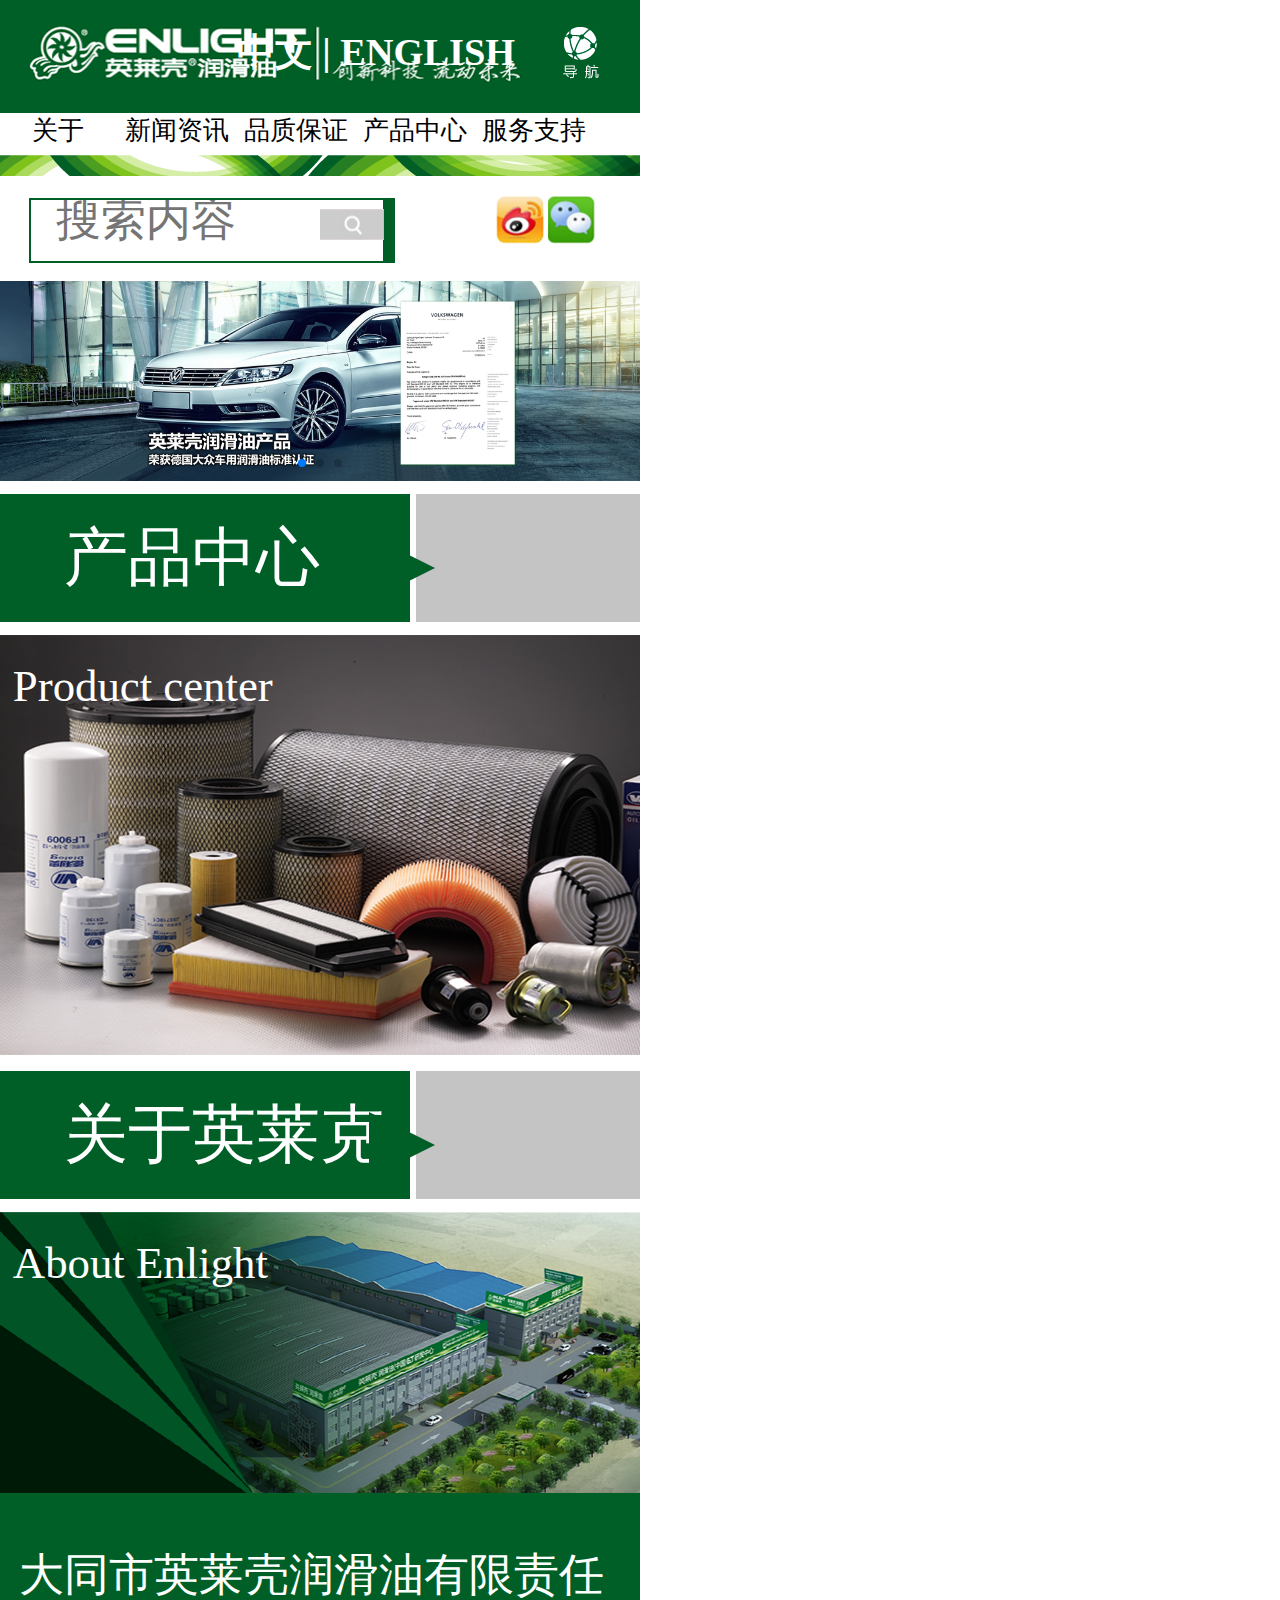
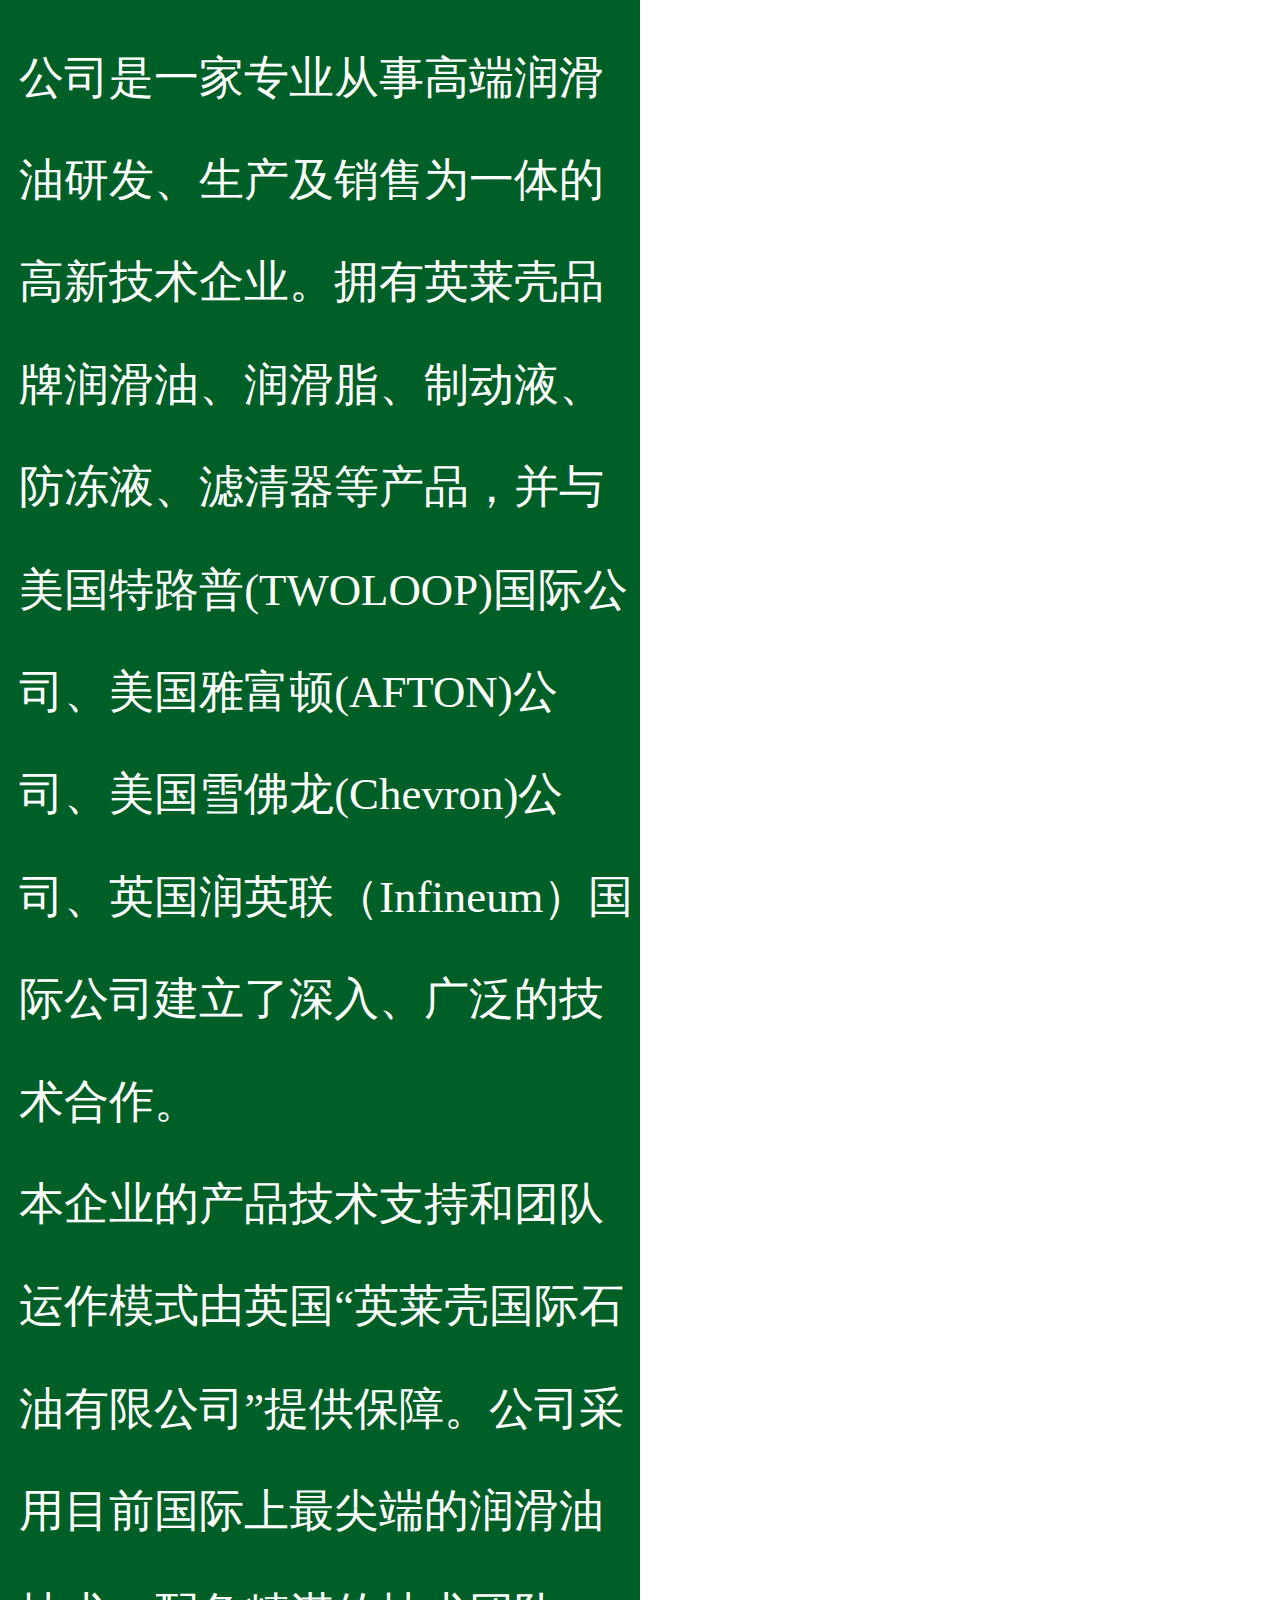
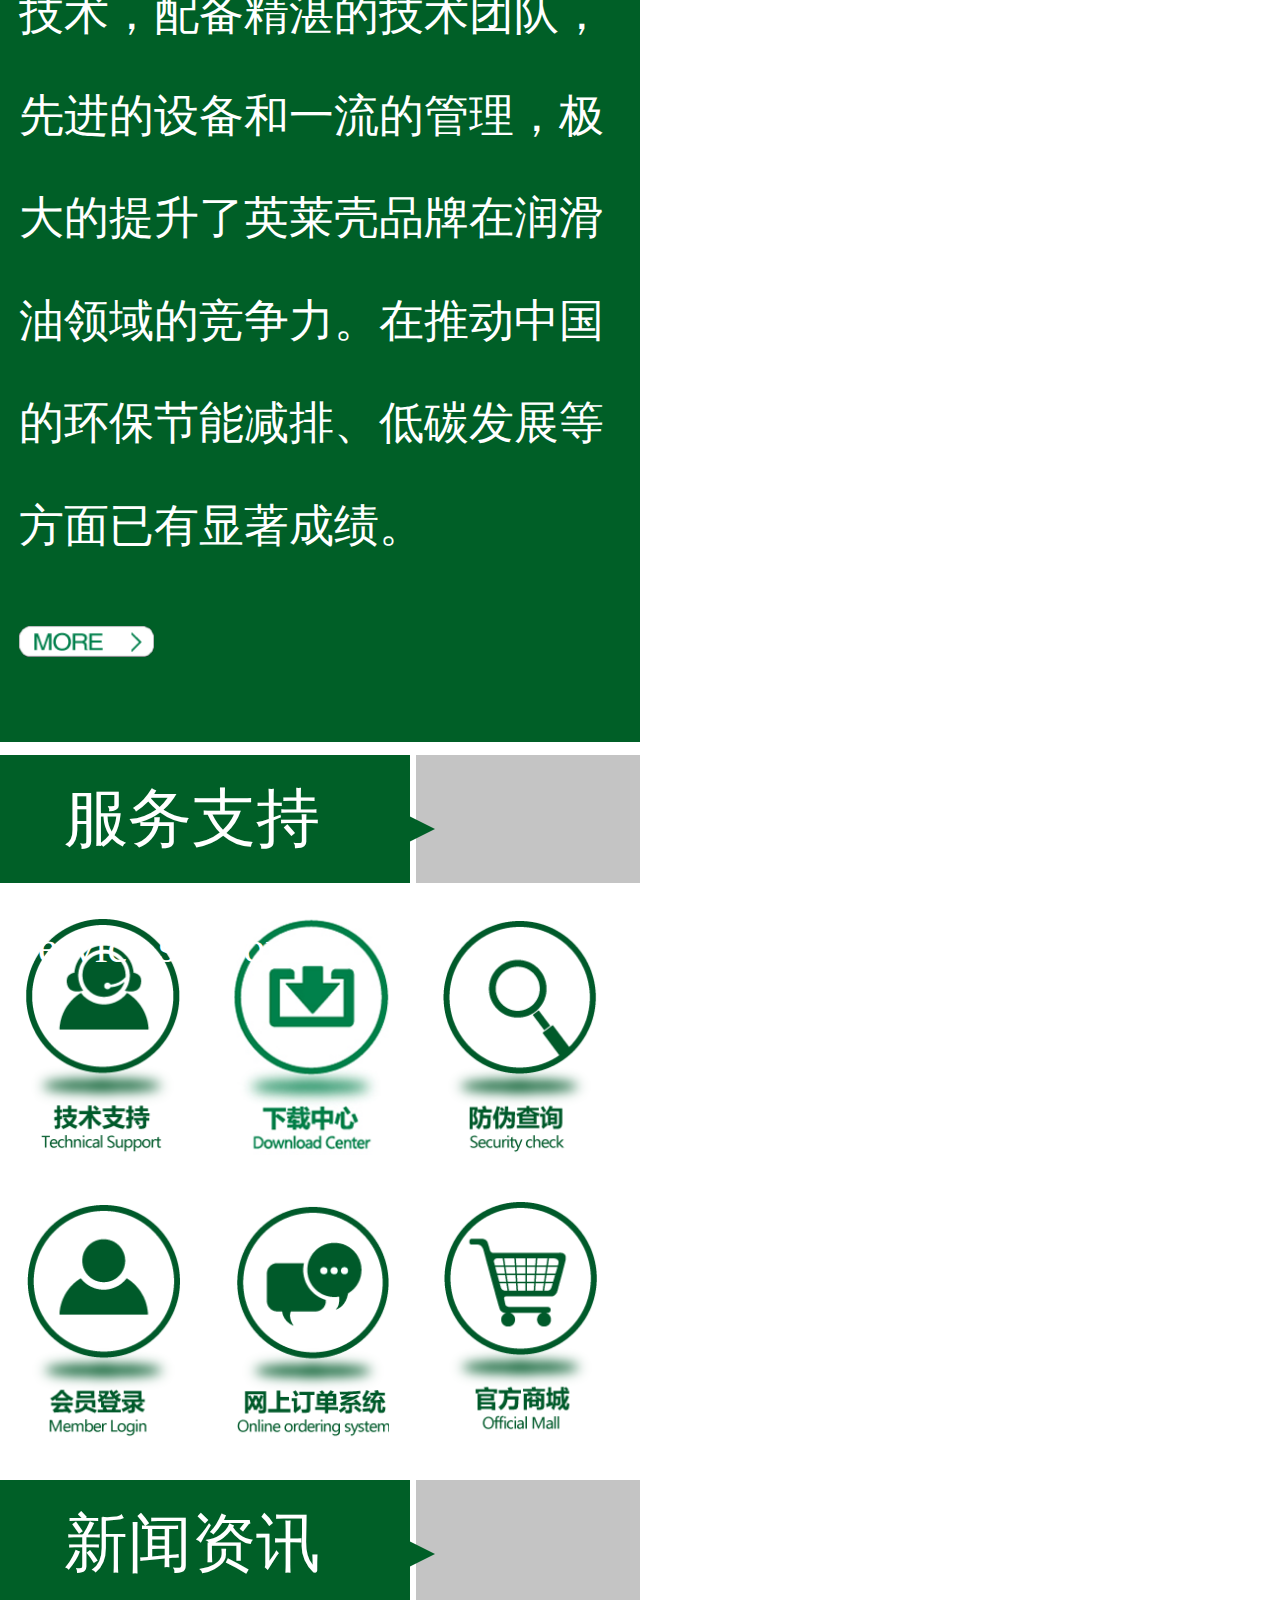
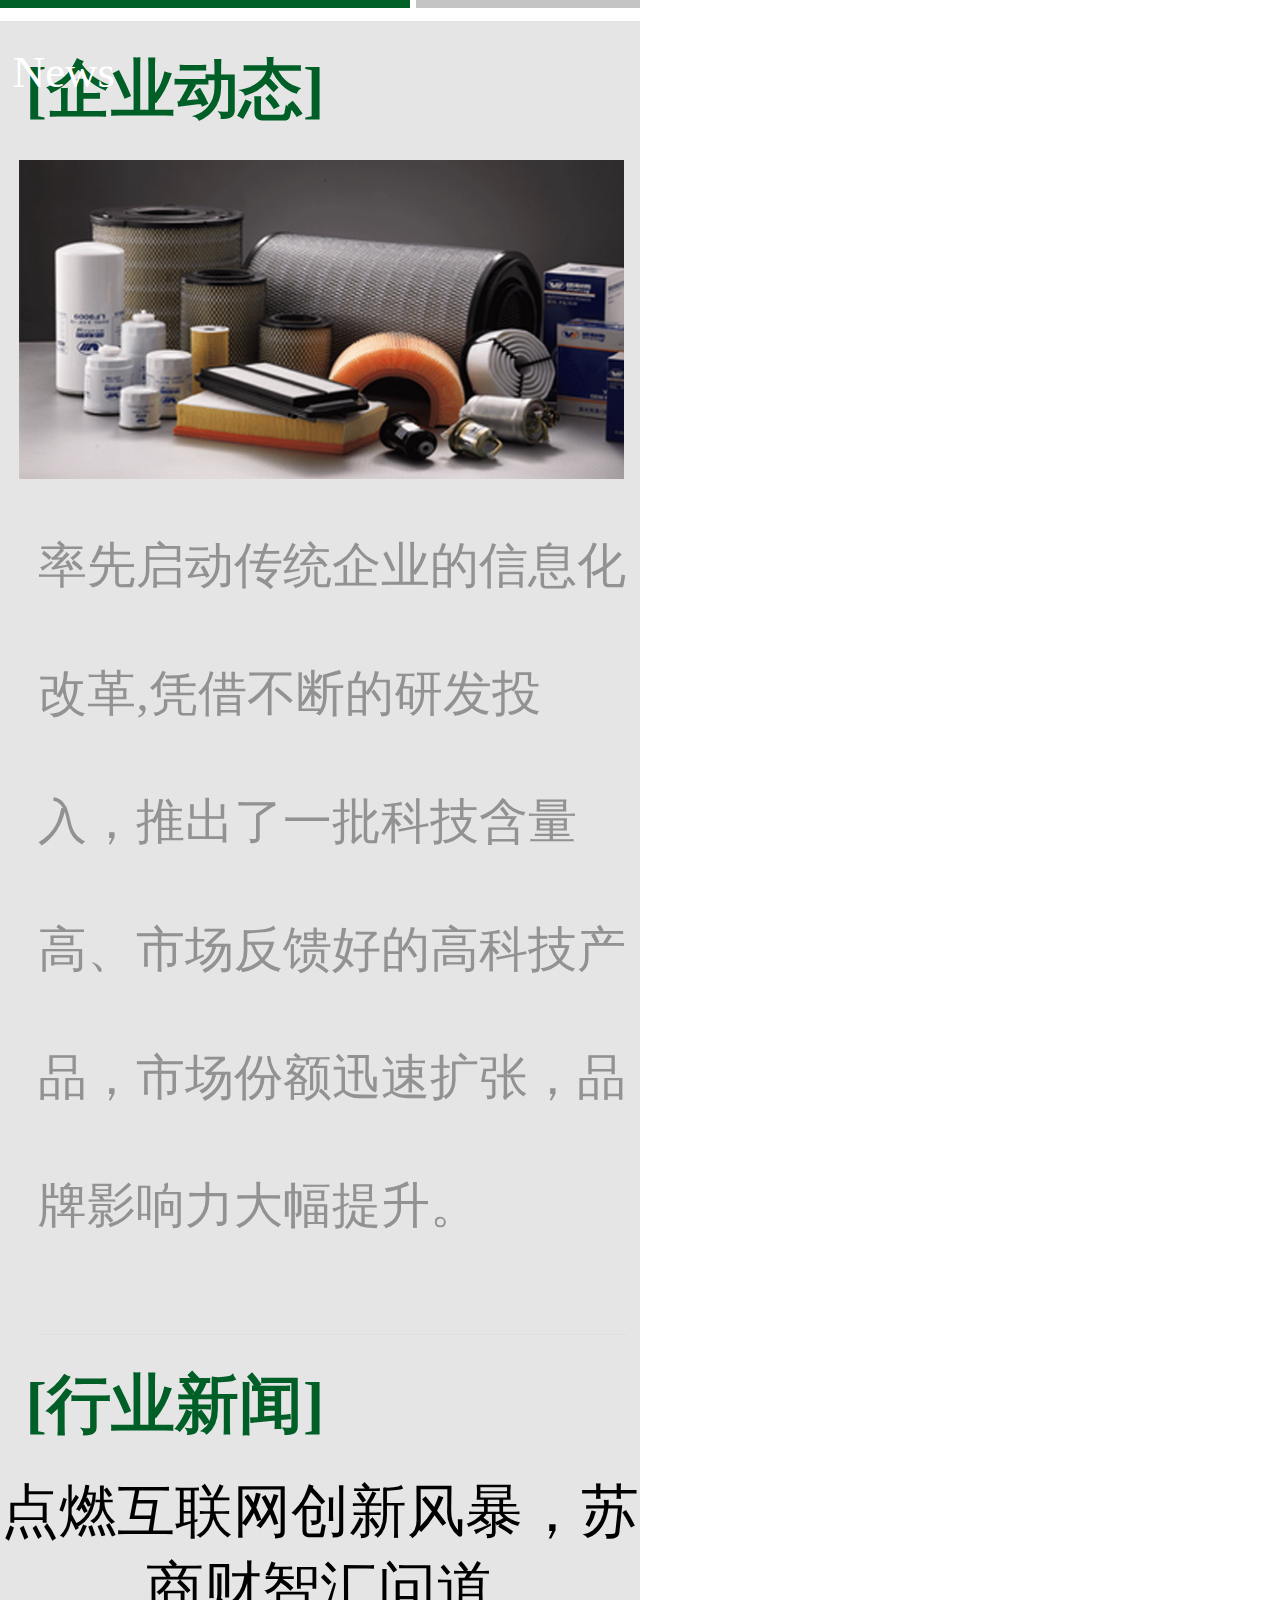
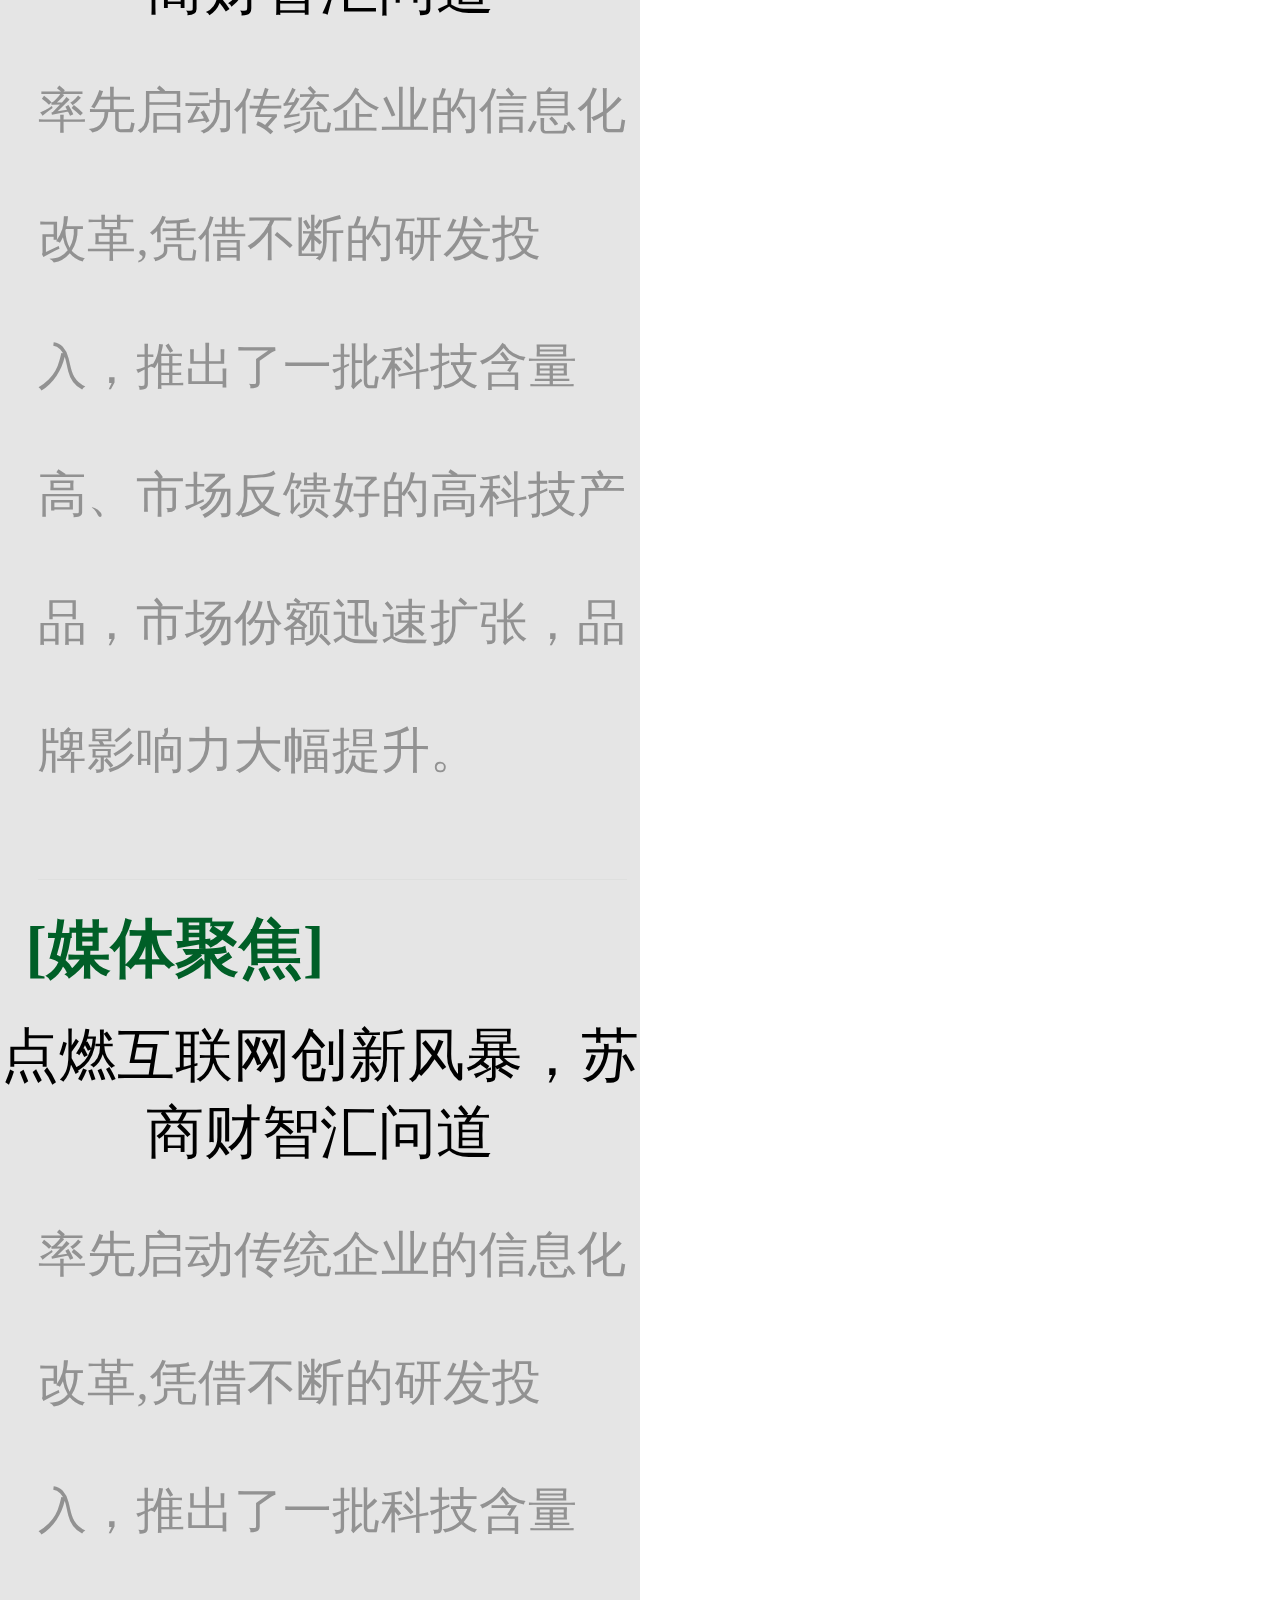
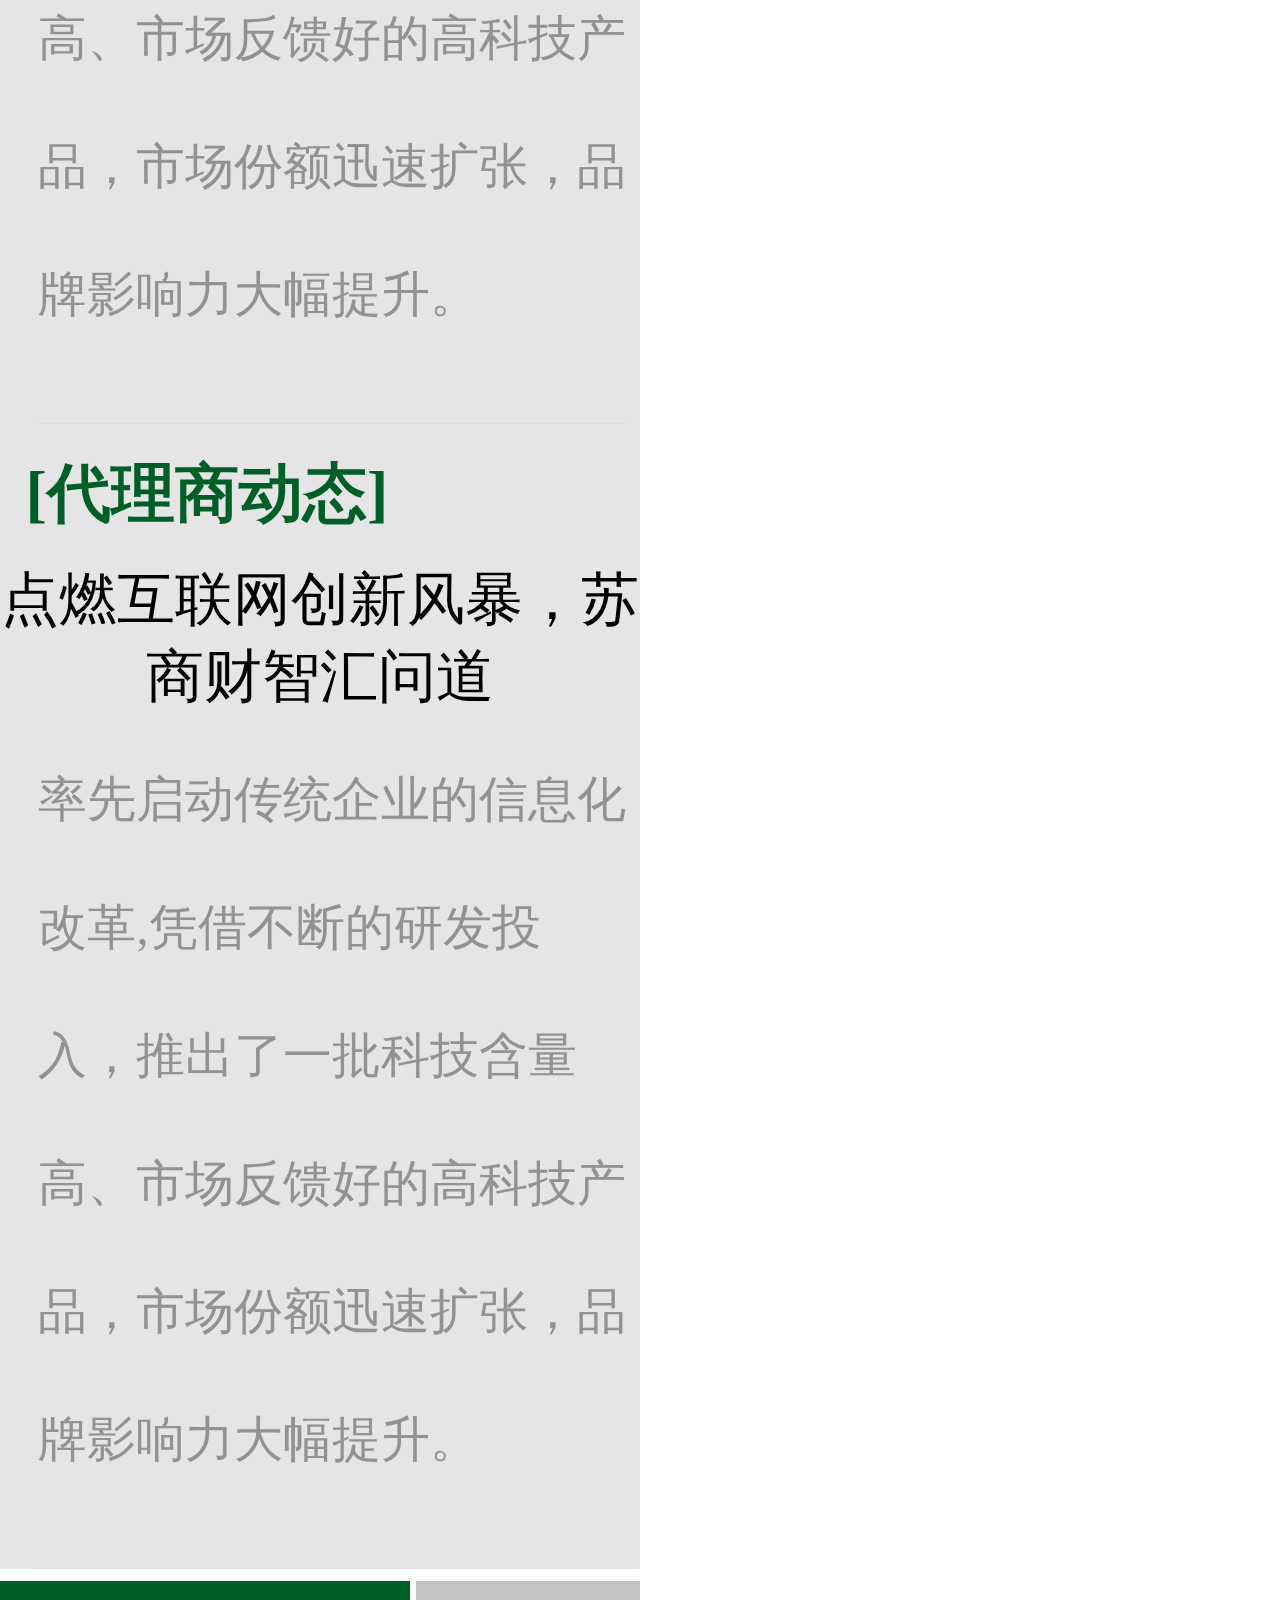
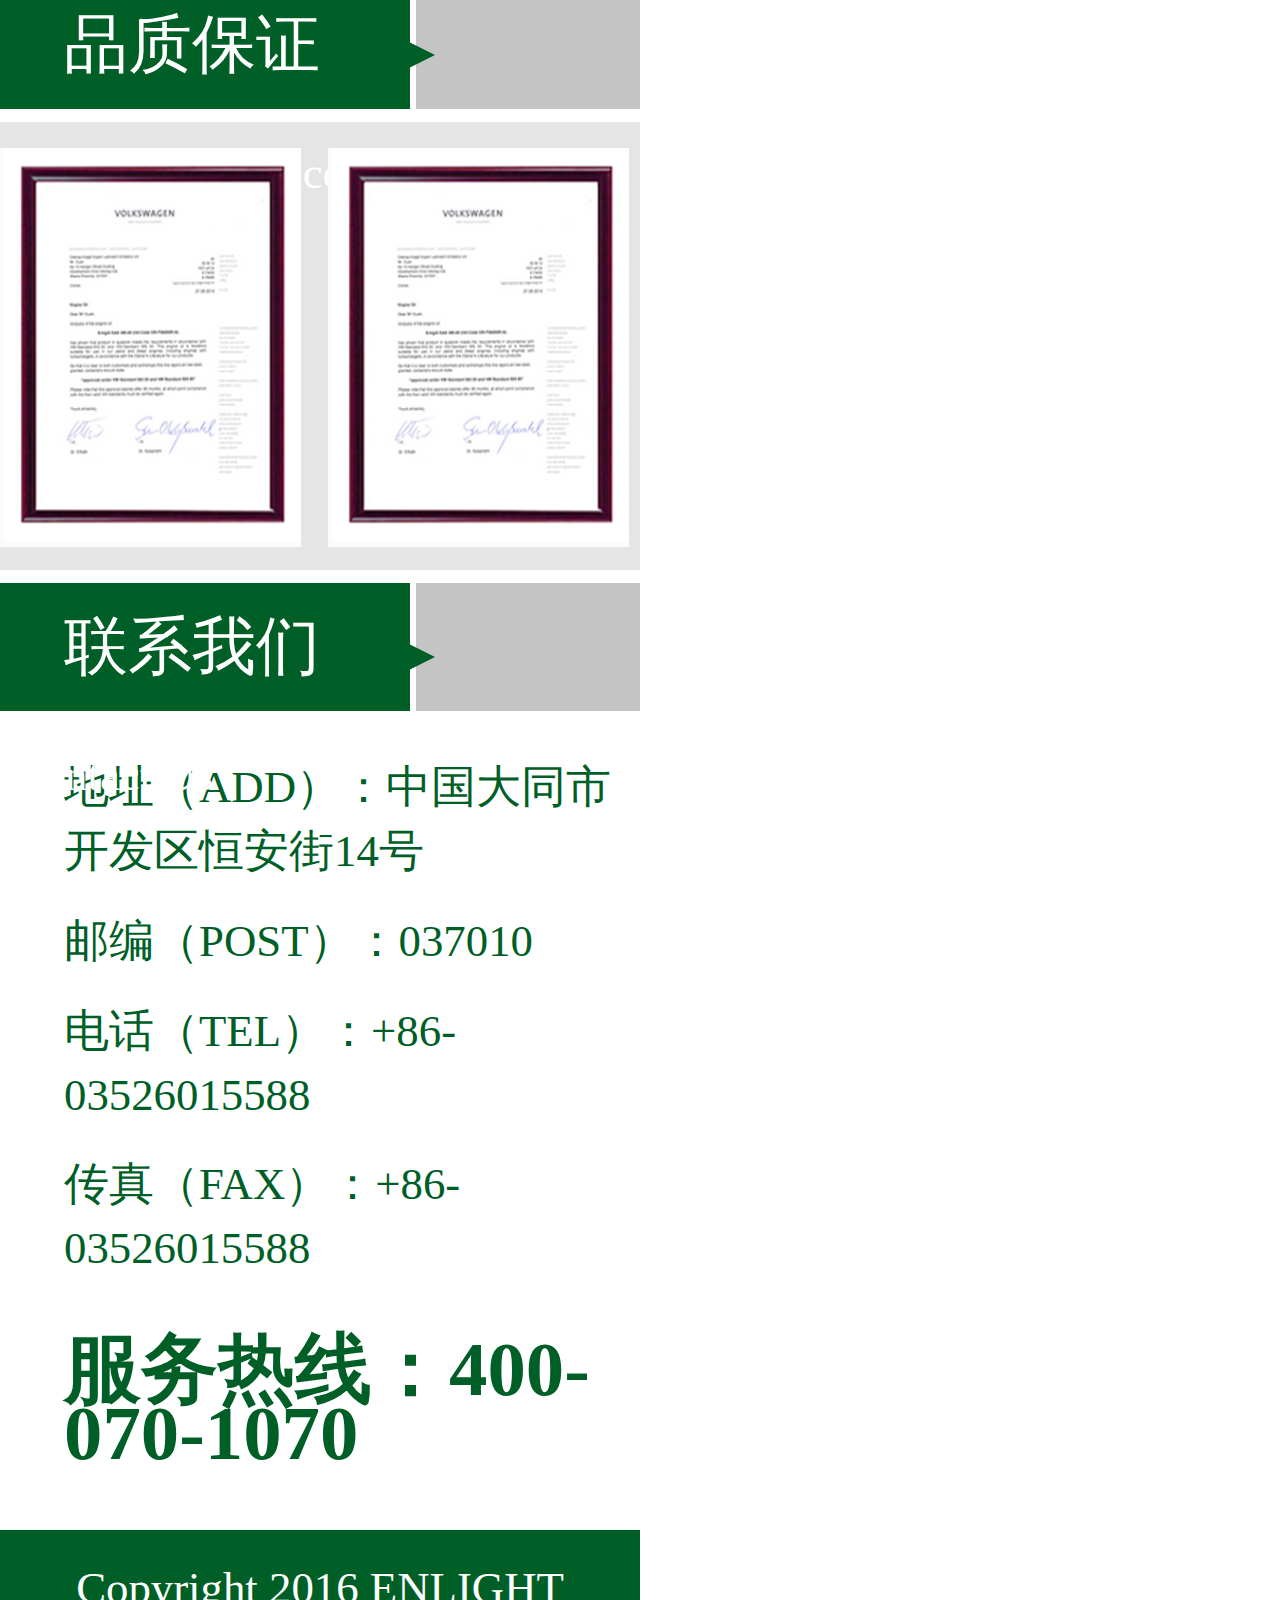
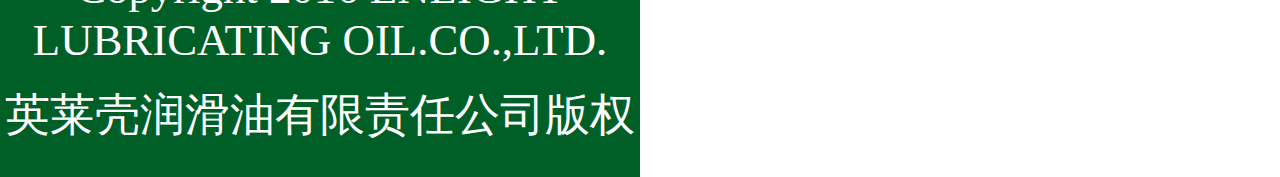
<file: index.html>
<!DOCTYPE html>
<html lang="en">
<head>
    <meta charset="UTF-8">
    <title>index</title>
    <meta name="viewport"   content="width=device-width, initial-scale=1, maximum-scale=1, user-scalable=no">
    <meta name="format-detection" content="telephone=no">
    <link href="css/index.css" rel="stylesheet" type="text/css">
    <link href="css/swiper-3.3.1.min.css" rel="stylesheet" type="text/css">

</head>
<body>

<div class="nav">
    <img src="images/logo1.png" class="nav-logo1">
    <img src="images/logo2.png" class="nav-logo2">
    <div class="language">
        <span>中文</span> | <span>ENGLISH</span>
    </div>



</div>
<div class="nav-p">
    <div class="nav-text"><a href="about.html">关于</a></div>
    <div class="nav-text"><a href="news.html">新闻资讯</a></div>
    <div class="nav-text"><a href="quality.html">品质保证</a></div>
    <div class="nav-text"><a href="product.html">产品中心</a></div>
    <div class="nav-text"><a href="service.html">服务支持</a></div>
    <!-- <div class="nav-text">招商专区</div> -->
    <!-- <div class="nav-text">人力资源</div> -->
    <!-- <div class="nav-text">供应商合作</div> -->
</div>
<img src="images/bac.png" class="bac">

<div class="search">
    <input type="text" placeholder="搜索内容">
    <img src="images/serachBtn.png" class="serachBtn">
    <img src="images/weibo.png" class="weibo">
    <img src="images/weixin.png" class="weixin">
</div>


<div class="swiper-container">
    <div class="swiper-wrapper">
        <!--<div class="swiper-slide"><img src="images/banner1.png" class="banner-img"></div>-->
        <div class="swiper-slide"><div class="middle-img" style="background-image: url('images/banner4.jpg')"></div></div>
        <div class="swiper-slide"><div class="middle-img" style="background-image: url('images/banner3.jpg')"></div></div>
        <div class="swiper-slide"><div class="middle-img" style="background-image: url('images/banner4.jpg')"></div></div>
    </div>
    <!-- Add Pagination -->
    <div class="swiper-pagination"></div>

</div>
<div class="title">
    <div class="title-green">
        <span class="title-text1">产品中心</span>
        <span class="title-text2">Product center</span></div>
    <div class="right-angle"></div>
    <div class="title-grey"></div>
</div>

<img src="images/banner2.png" >

<div class="title">
    <div class="title-green">
        <span class="title-text1">关于英莱克</span>
        <span class="title-text2">About Enlight</span></div>
    <div class="right-angle"></div>
    <div class="title-grey"></div>
</div>

<img src="images/banner3.png" >

<div class="about-enlight">
    <p >
        大同市英莱壳润滑油有限责任公司是一家专业从事高端润滑油研发、生产及销售为一体的高新技术企业。拥有英莱壳品牌润滑油、润滑脂、制动液、防冻液、滤清器等产品，并与美国特路普(TWOLOOP)国际公司、美国雅富顿(AFTON)公司、美国雪佛龙(Chevron)公司、英国润英联（Infineum）国际公司建立了深入、广泛的技术合作。
    </p>
    <p>
        本企业的产品技术支持和团队运作模式由英国“英莱壳国际石油有限公司”提供保障。公司采用目前国际上最尖端的润滑油技术，配备精湛的技术团队，先进的设备和一流的管理，极大的提升了英莱壳品牌在润滑油领域的竞争力。在推动中国的环保节能减排、低碳发展等方面已有显著成绩。
    </p>
    <img src="images/more.png" class="more">
</div>

<div class="title">
    <div class="title-green">
        <span class="title-text1">服务支持</span>
        <span class="title-text2">Service support</span></div>
    <div class="right-angle"></div>
    <div class="title-grey"></div>
</div>


<div class="support-content">

    <div class="support">
        <img src="images/support1.png" class="support-img">

    </div>
    <div class="support">
        <img src="images/support2.png" class="support-img">

    </div>
    <div class="support">
        <img src="images/support3.png" class="support-img">

    </div>
    <div class="support">
        <img src="images/support4.png" class="support-img">

    </div>
    <div class="support">
        <img src="images/support5.png" class="support-img">

    </div>
    <div class="support">
        <img src="images/support6.png" class="support-img">

    </div>

</div>

<div class="title">
    <div class="title-green">
        <span class="title-text1">新闻资讯</span>
        <span class="title-text2">News</span></div>
    <div class="right-angle"></div>
    <div class="title-grey"></div>
</div>

<div class="news-content">
       <div class="news-first-title">
           [企业动态]
       </div>
    <div class="news-img-company">
        <img src="images/news.png" class="news-img">
    </div>

    <p class="news-details">率先启动传统企业的信息化改革,凭借不断的研发投入，推出了一批科技含量高、市场反馈好的高科技产品，市场份额迅速扩张，品牌影响力大幅提升。</p>
    <div class="news-first-title">
        [行业新闻]
    </div>
    <div class="news-second-title">
        点燃互联网创新风暴，苏商财智汇问道
    </div>
    <p class="news-details">率先启动传统企业的信息化改革,凭借不断的研发投入，推出了一批科技含量高、市场反馈好的高科技产品，市场份额迅速扩张，品牌影响力大幅提升。</p>
    <div class="news-first-title">
        [媒体聚焦]
    </div>
    <div class="news-second-title">
        点燃互联网创新风暴，苏商财智汇问道
    </div>
    <p class="news-details">率先启动传统企业的信息化改革,凭借不断的研发投入，推出了一批科技含量高、市场反馈好的高科技产品，市场份额迅速扩张，品牌影响力大幅提升。</p>
    <div class="news-first-title">
        [代理商动态]
    </div>
    <div class="news-second-title">
        点燃互联网创新风暴，苏商财智汇问道
    </div>
    <p class="news-details">率先启动传统企业的信息化改革,凭借不断的研发投入，推出了一批科技含量高、市场反馈好的高科技产品，市场份额迅速扩张，品牌影响力大幅提升。</p>

</div>

<div class="title">
    <div class="title-green">
        <span class="title-text1">品质保证</span>
        <span class="title-text2">Quality Assurance</span></div>
    <div class="right-angle"></div>
    <div class="title-grey"></div>
</div>



<div class="quality-content">

        <div class="swiper-container2">
            <div class="swiper-wrapper">
                <div class="swiper-slide"> <img src="images/qualify1.png" class="quality-img"> </div>
                <div class="swiper-slide"> <img src="images/qualify1.png" class="quality-img"> </div>
                <div class="swiper-slide"> <img src="images/qualify1.png" class="quality-img"> </div>
                <div class="swiper-slide"> <img src="images/qualify1.png" class="quality-img"> </div>
                <div class="swiper-slide"> <img src="images/qualify1.png" class="quality-img"> </div>
            </div>
            <!-- Add Pagination -->
            <div class="swiper-pagination2"></div>
        </div>

    </div>


</div>
<div class="title title-move-up">
    <div class="title-green">
        <span class="title-text1">联系我们</span>
        <span class="title-text2">Contact Us</span></div>
    <div class="right-angle"></div>
    <div class="title-grey"></div>
</div>
<div class="contact-content">
    <div class="contact-wrapper">
    <p class="contact-text">地址（ADD）：中国大同市开发区恒安街14号</p>
    <p class="contact-text">邮编（POST）：037010</p>
    <p class="contact-text">电话（TEL）：+86-03526015588</p>
    <p class="contact-text">传真（FAX）：+86-03526015588</p>

    <p class="contact-text contact-important">服务热线：400-070-1070</p>
    </div>



</div>



<div class="bottom">
    <p class="bottom-text">Copyright 2016 ENLIGHT LUBRICATING OIL.CO.,LTD.</p>
    <p class="bottom-text">  英莱壳润滑油有限责任公司版权</p>

</div>


<script src="js/swiper-3.3.1.min%20(1).js"></script>
<script src="js/jquery-3.1.1.min.js"></script>
<script>
    var swiper = new Swiper('.swiper-container', {
        pagination: '.swiper-pagination',
        nextButton: '.swiper-button-next',
        prevButton: '.swiper-button-prev',
        paginationClickable: true,
        spaceBetween: 30,
        centeredSlides: true,
        autoplay: 3500,
        autoplayDisableOnInteraction: false
    });
</script>
<script>
    var swiper = new Swiper('.swiper-container2', {
        pagination: '.swiper-pagination2',
        slidesPerView: 2,
        paginationClickable: true,
        spaceBetween: 15
    });
</script>
<script type="text/javascript">
    $(document).ready(function(){
        $(".nav-logo2").click(function(){
            $(".nav-p").toggle(300);
        });
    });
</script>
</body>
</html>
</file>
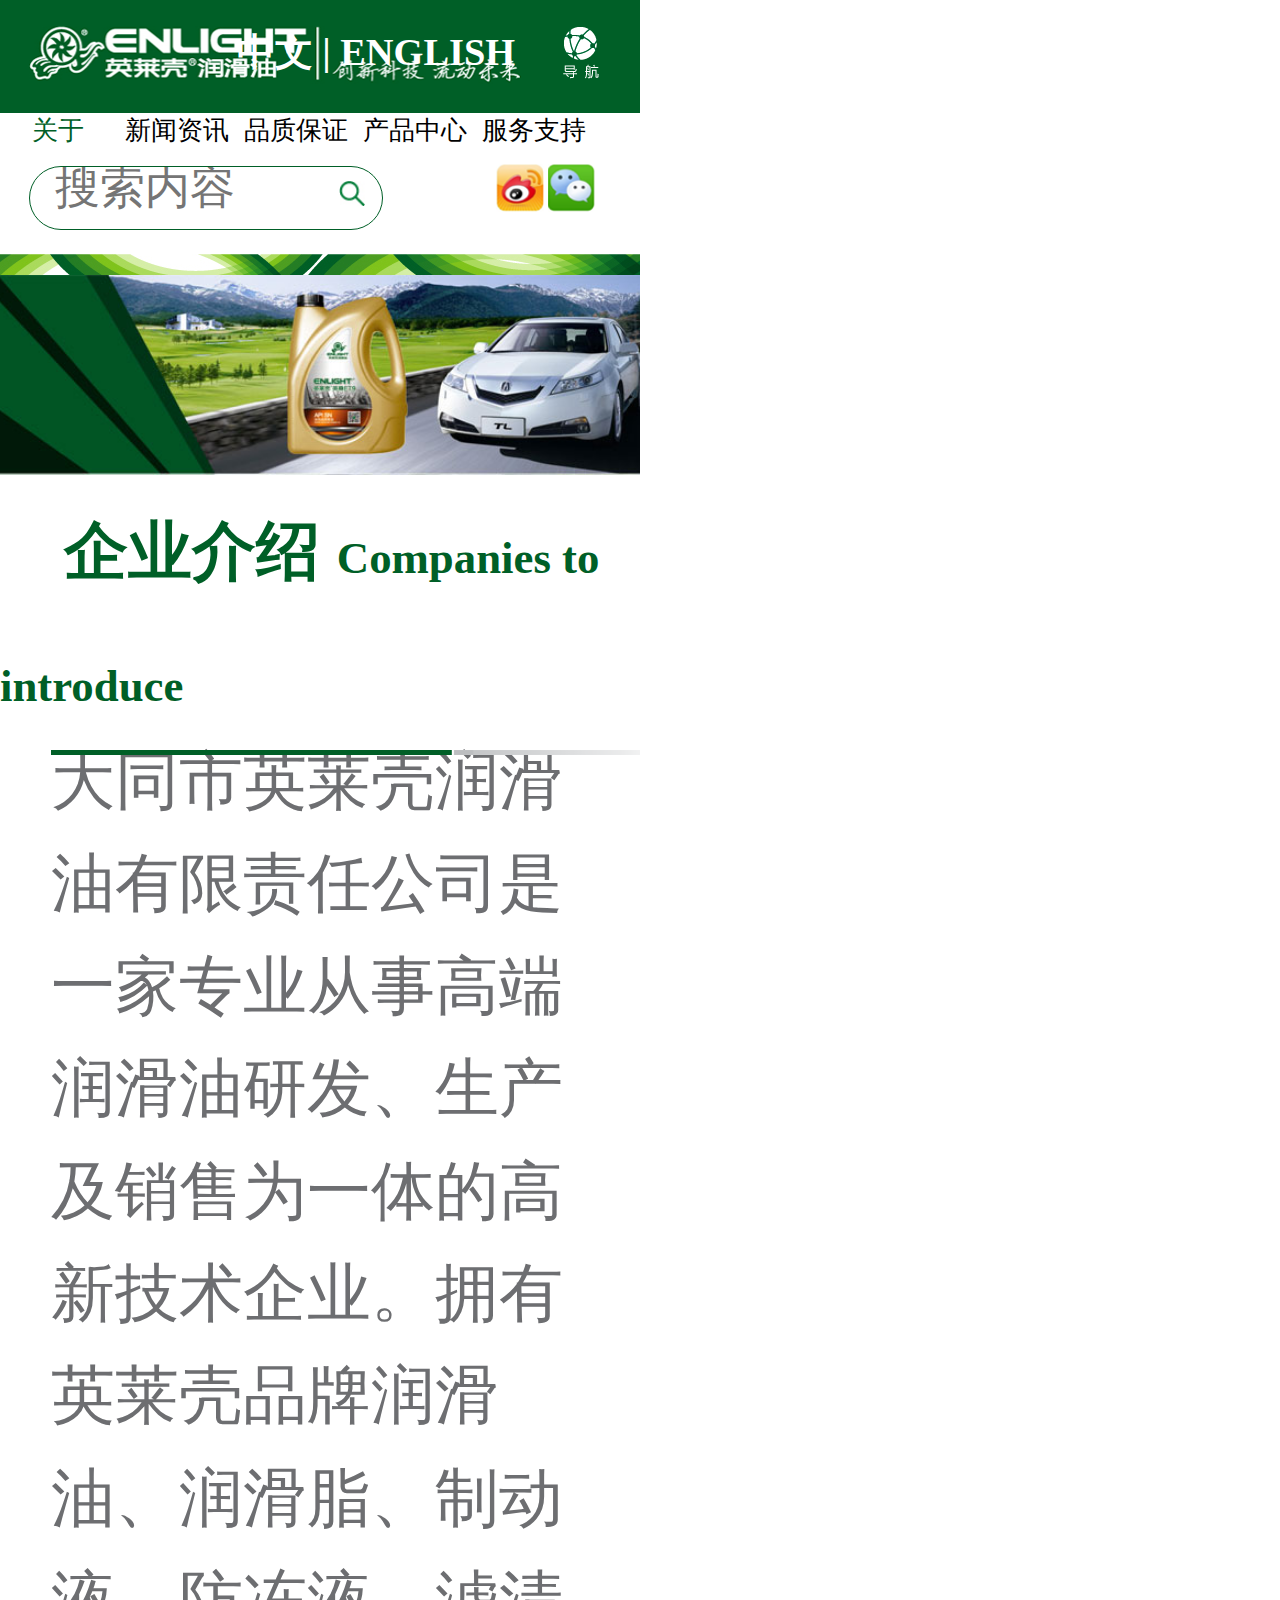
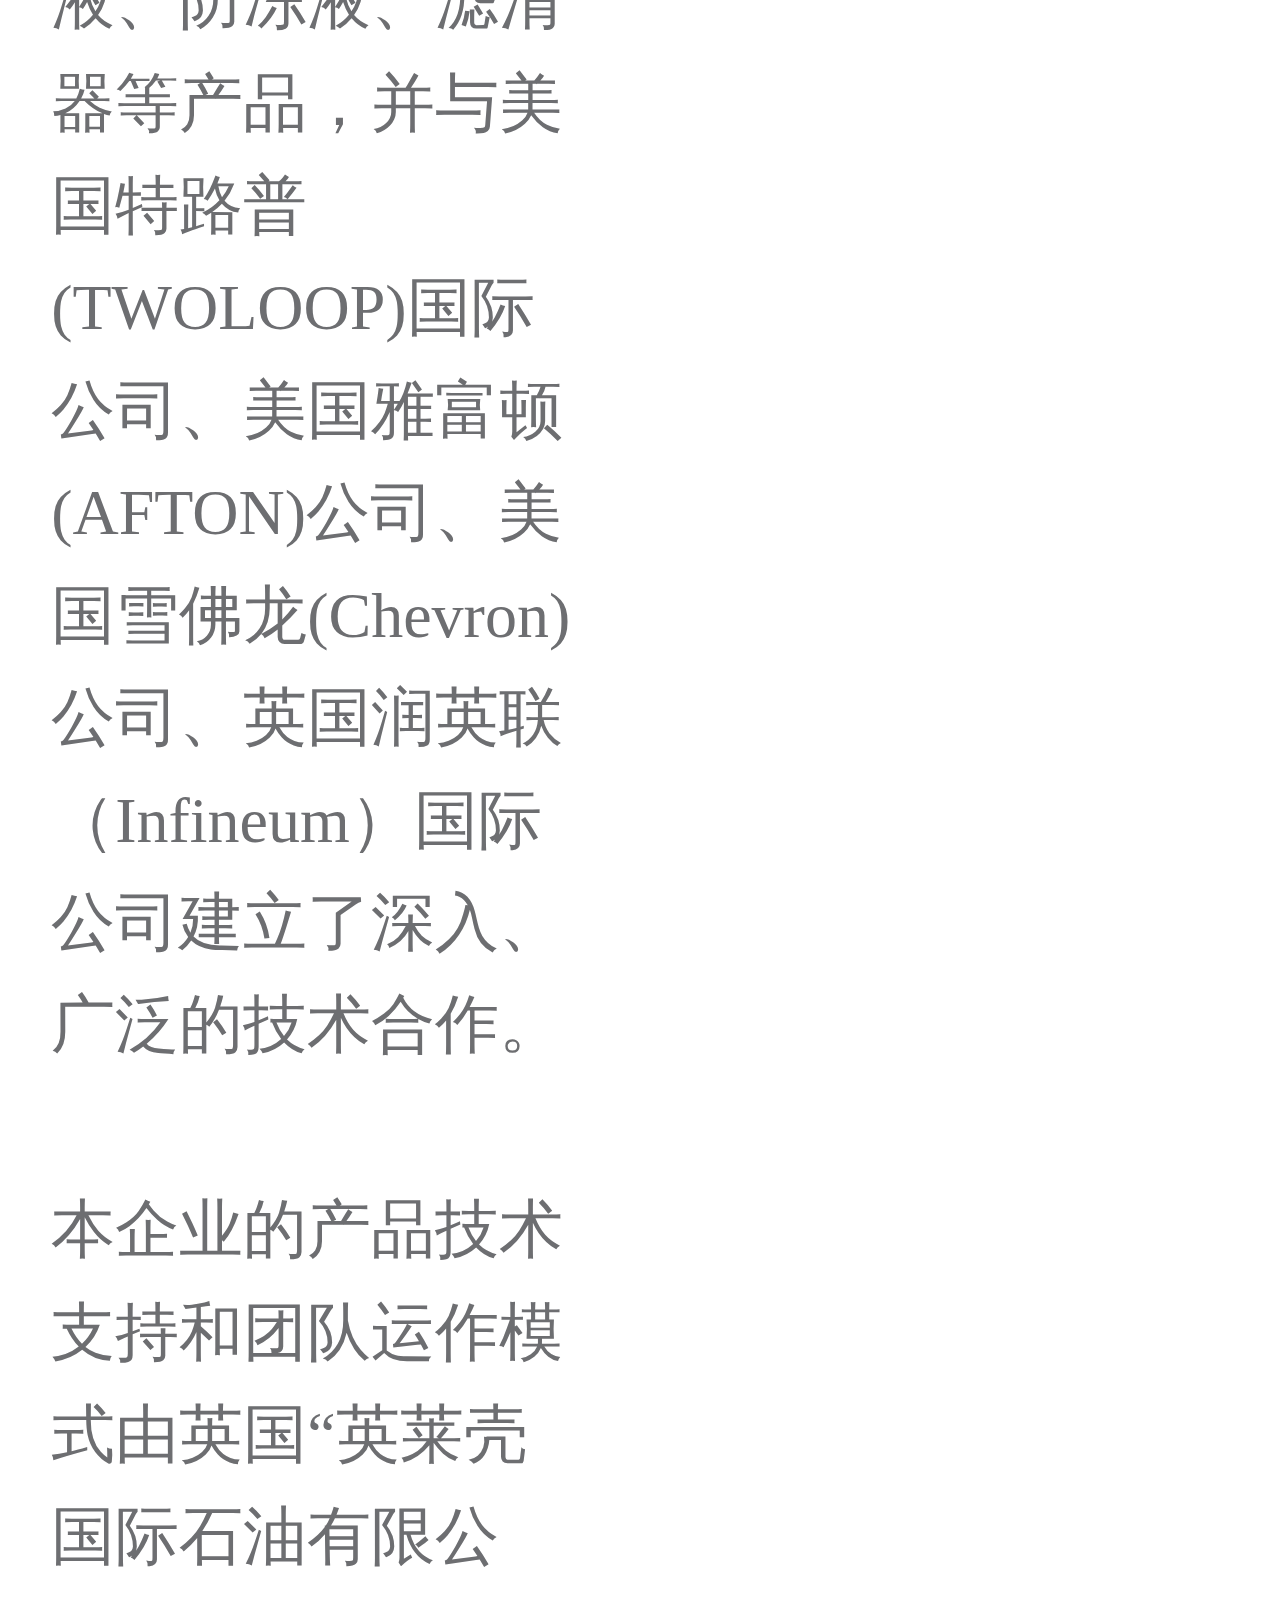
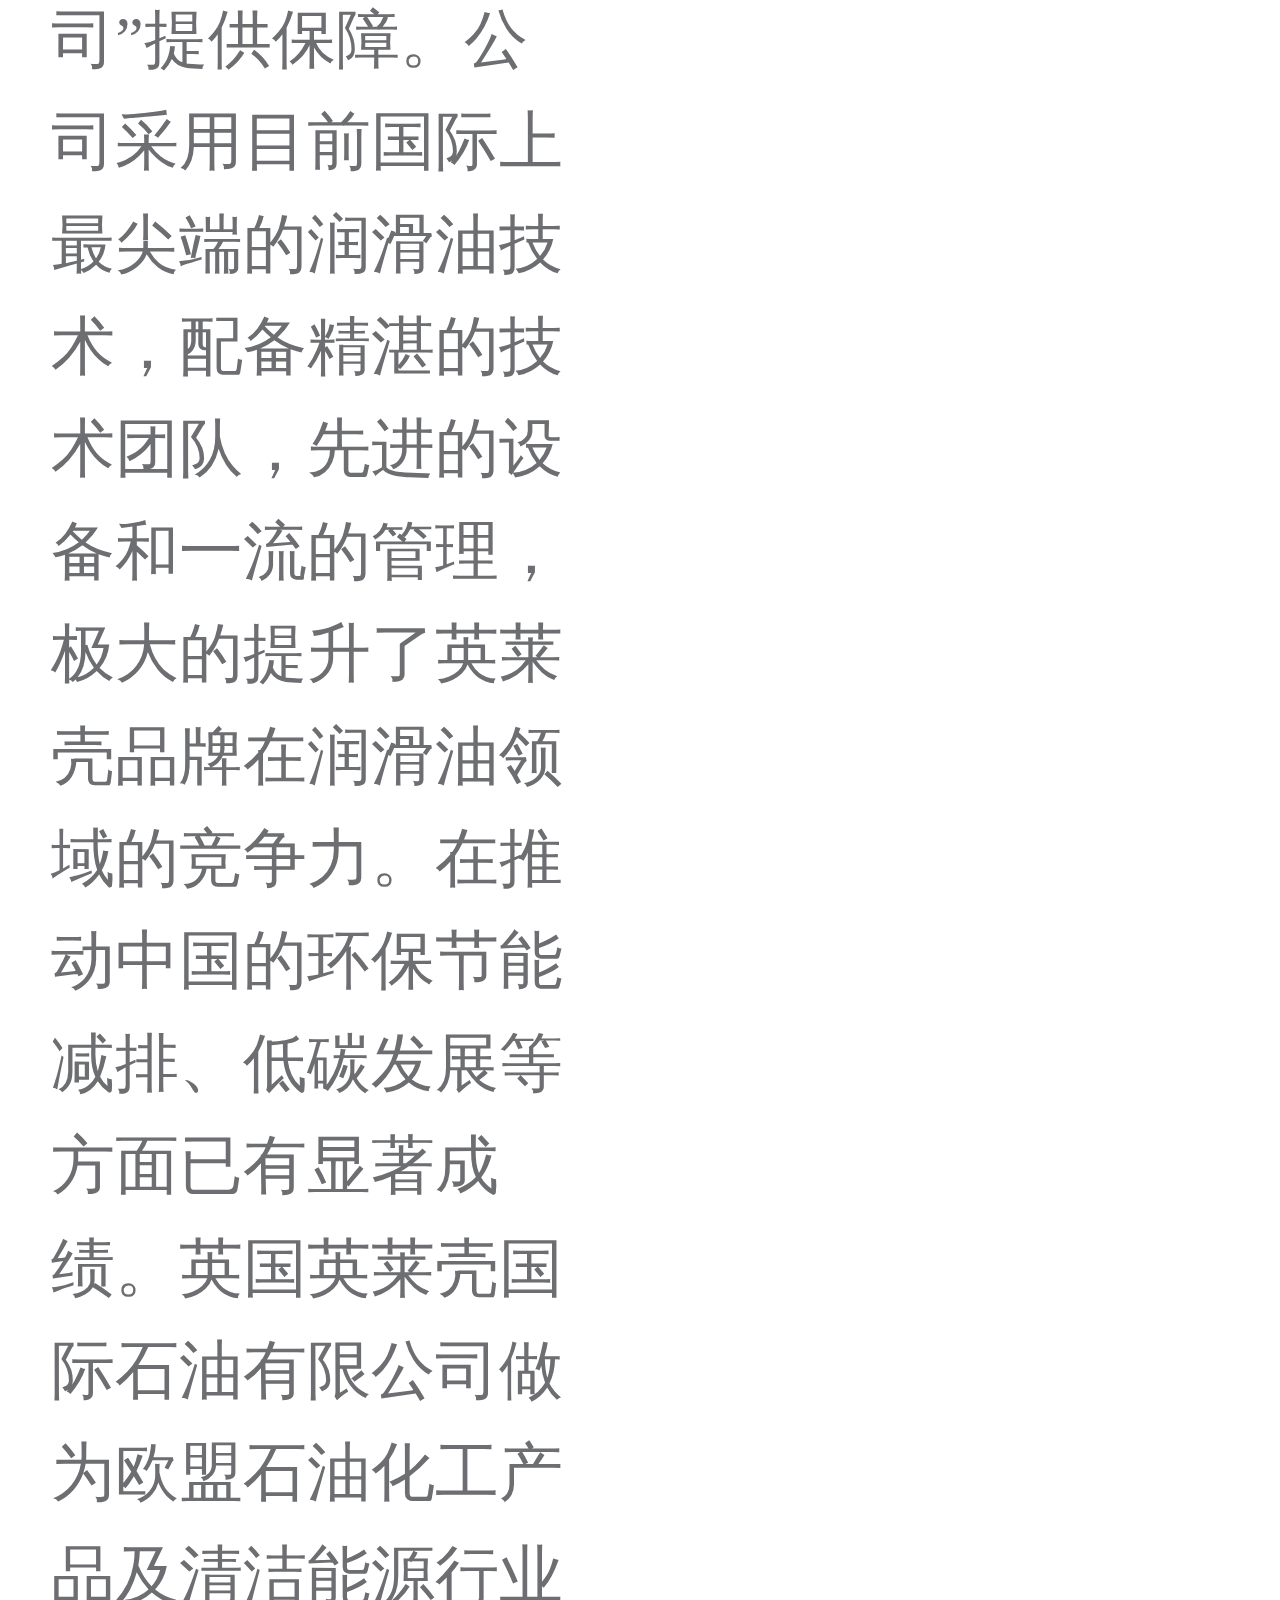
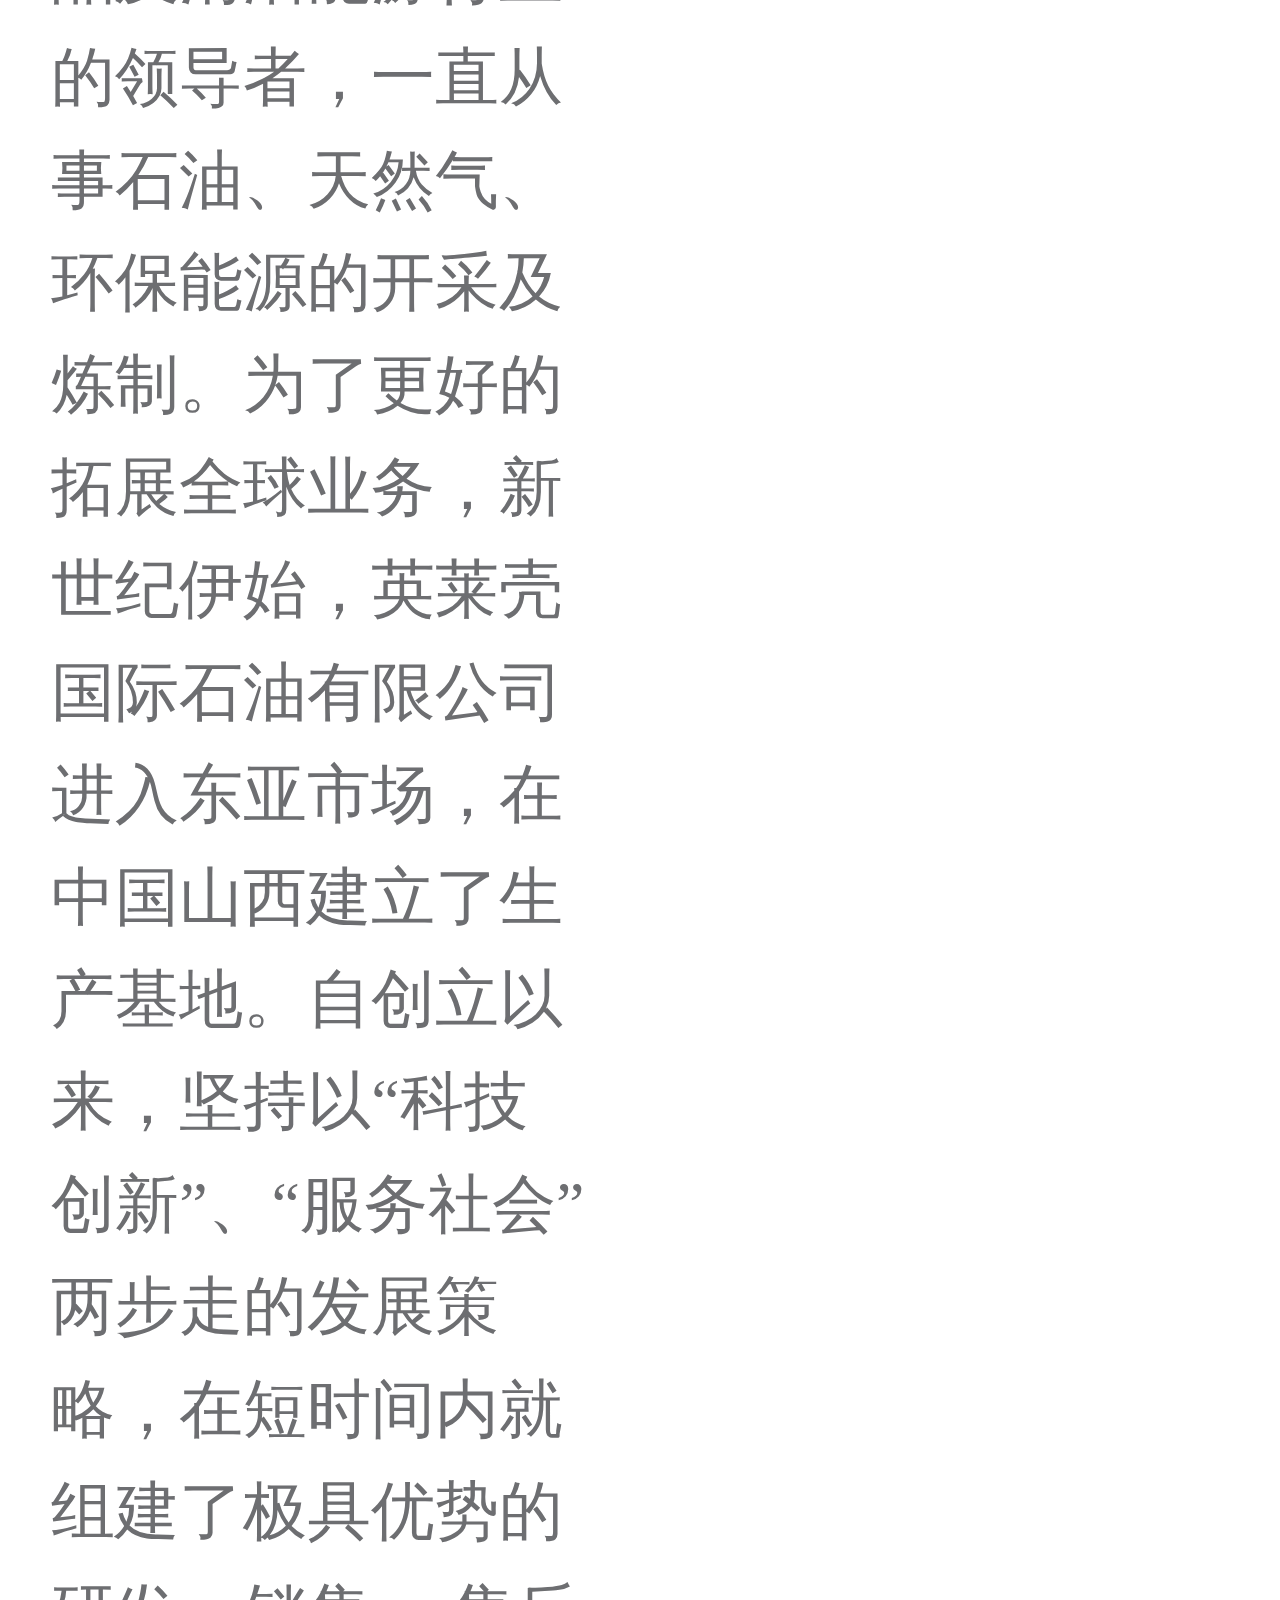
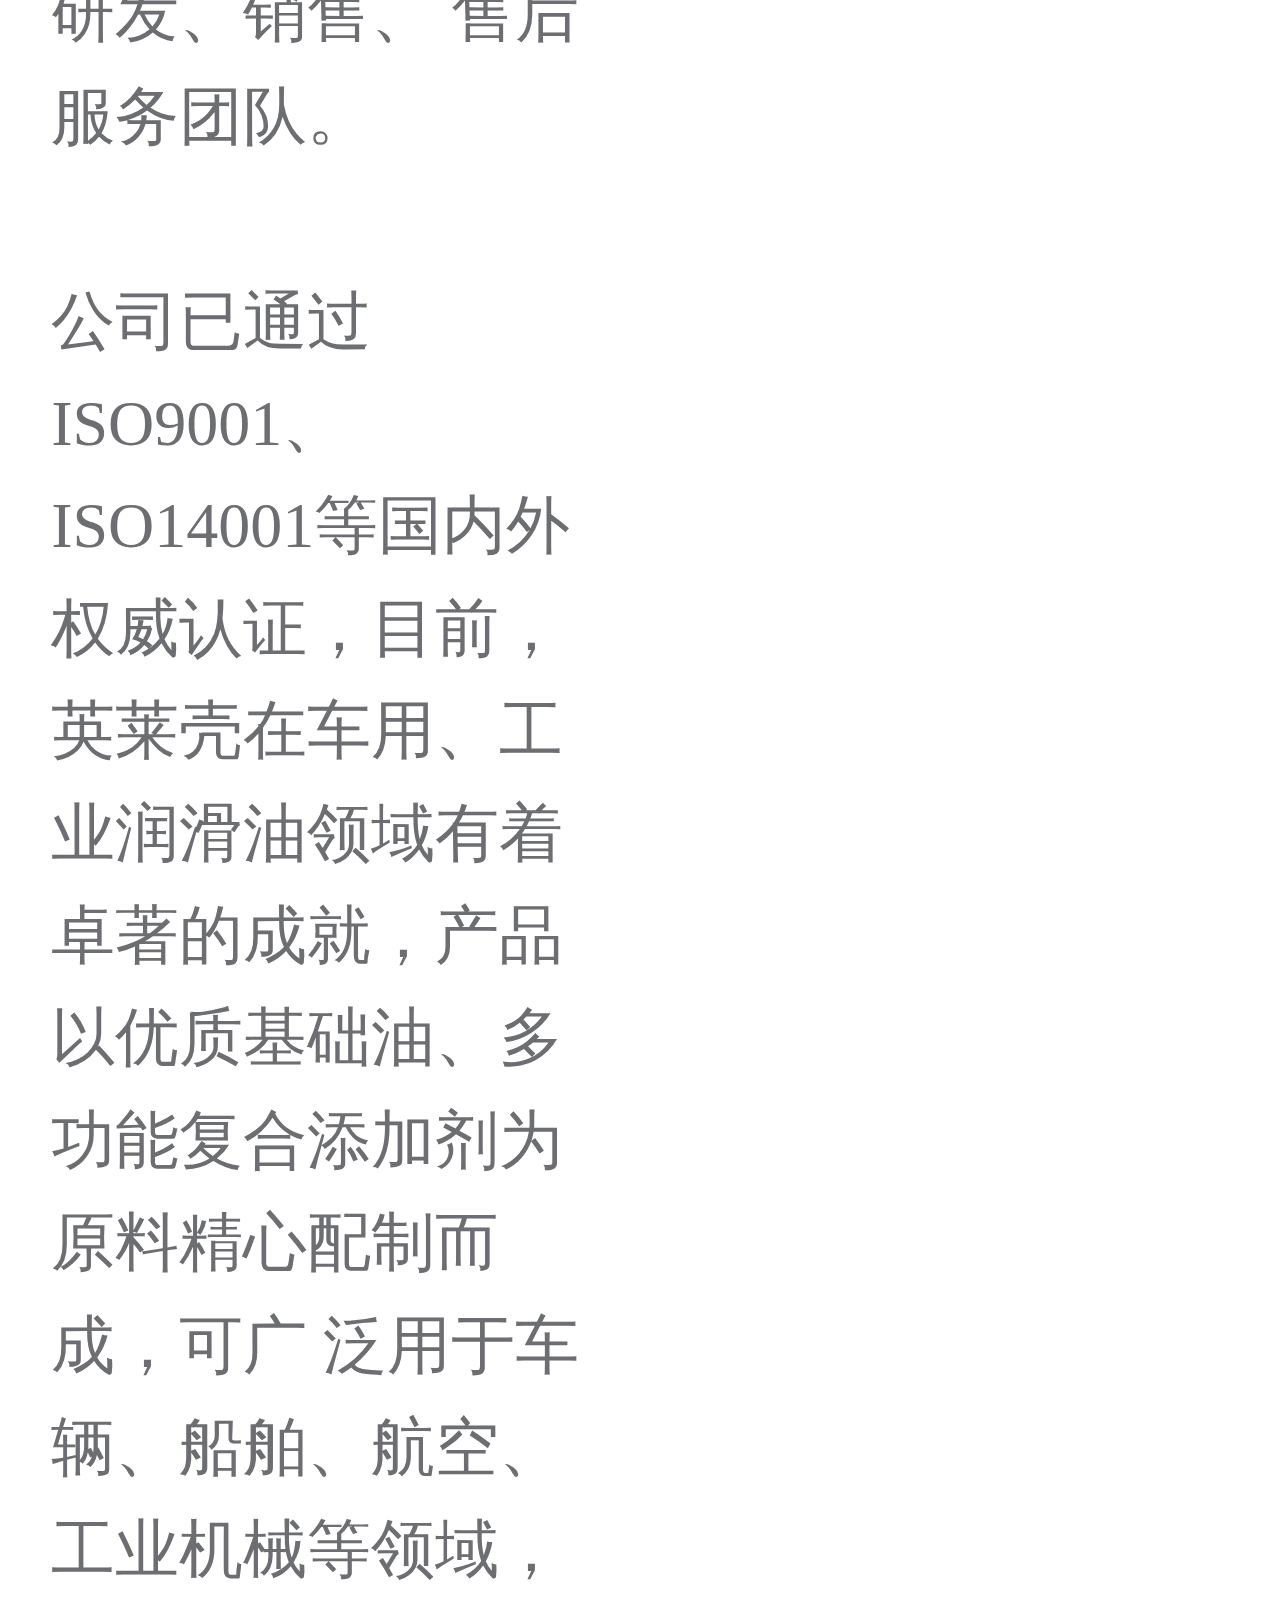
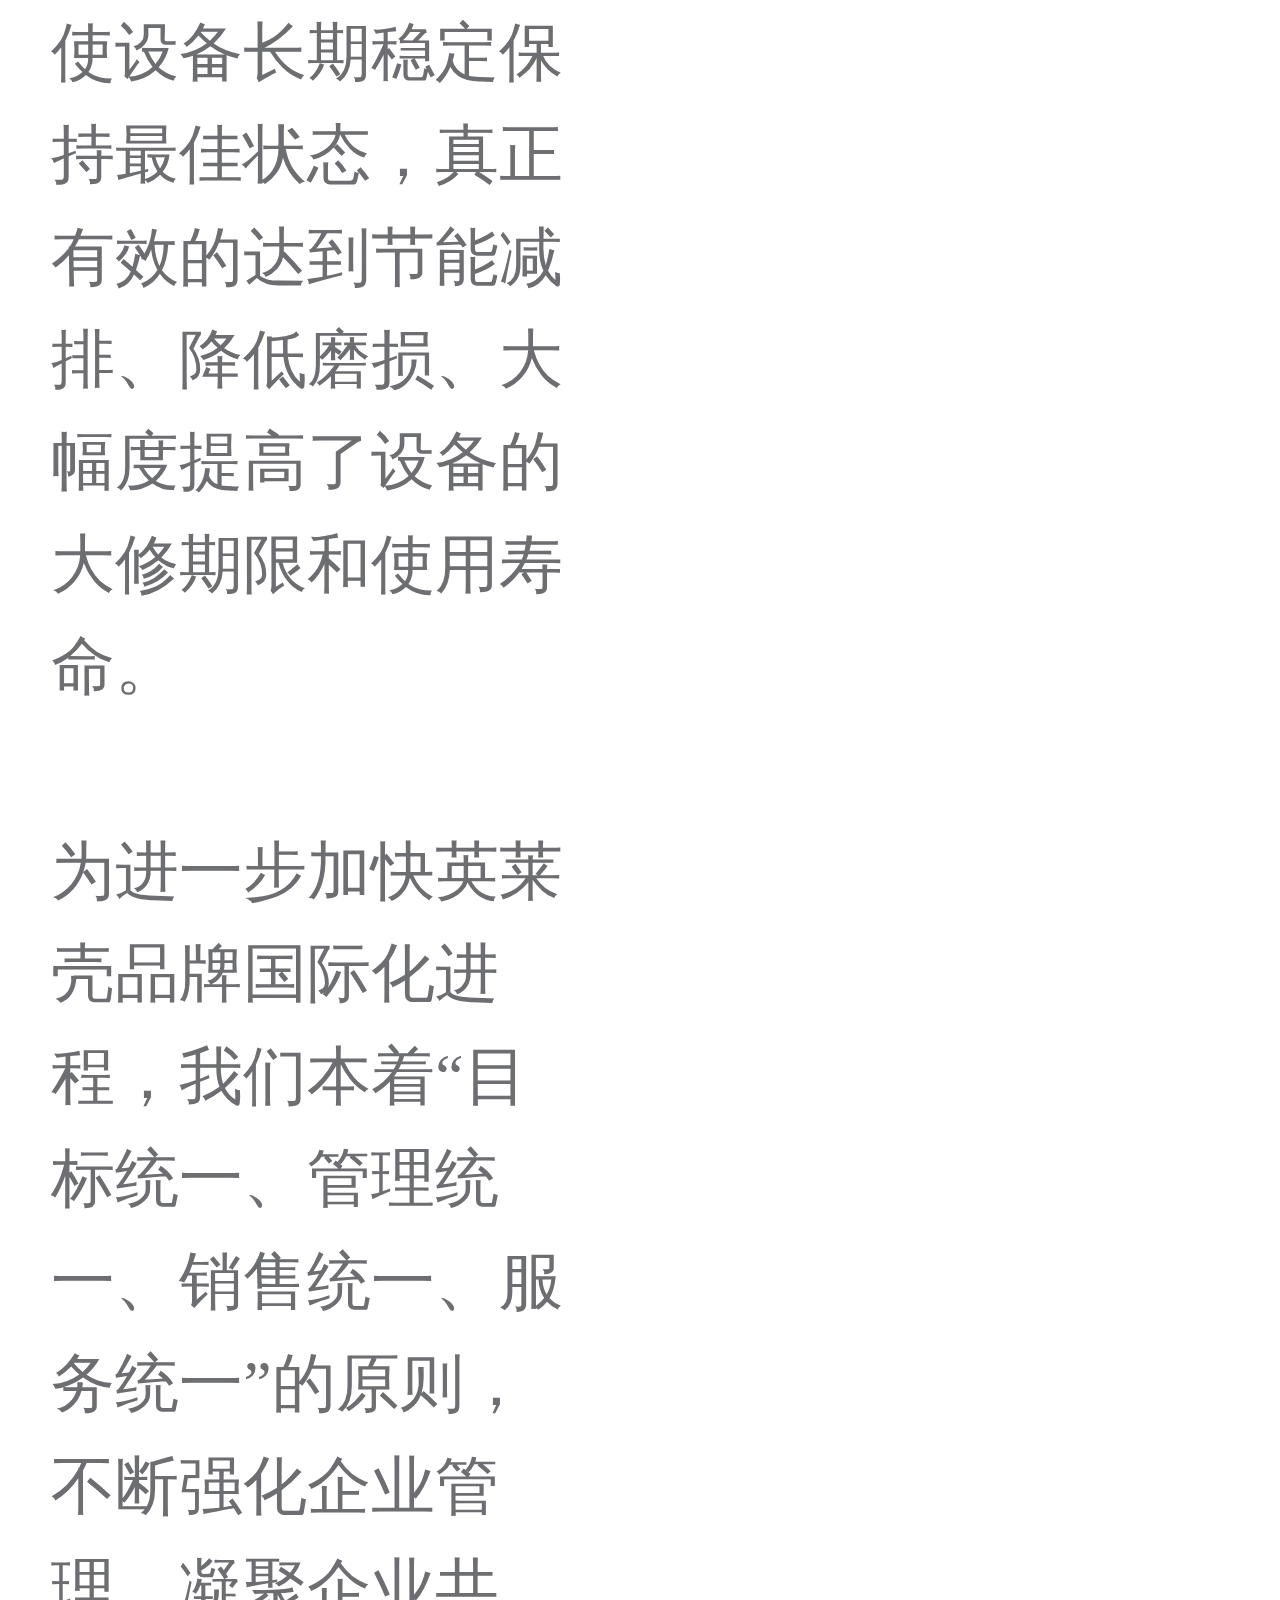
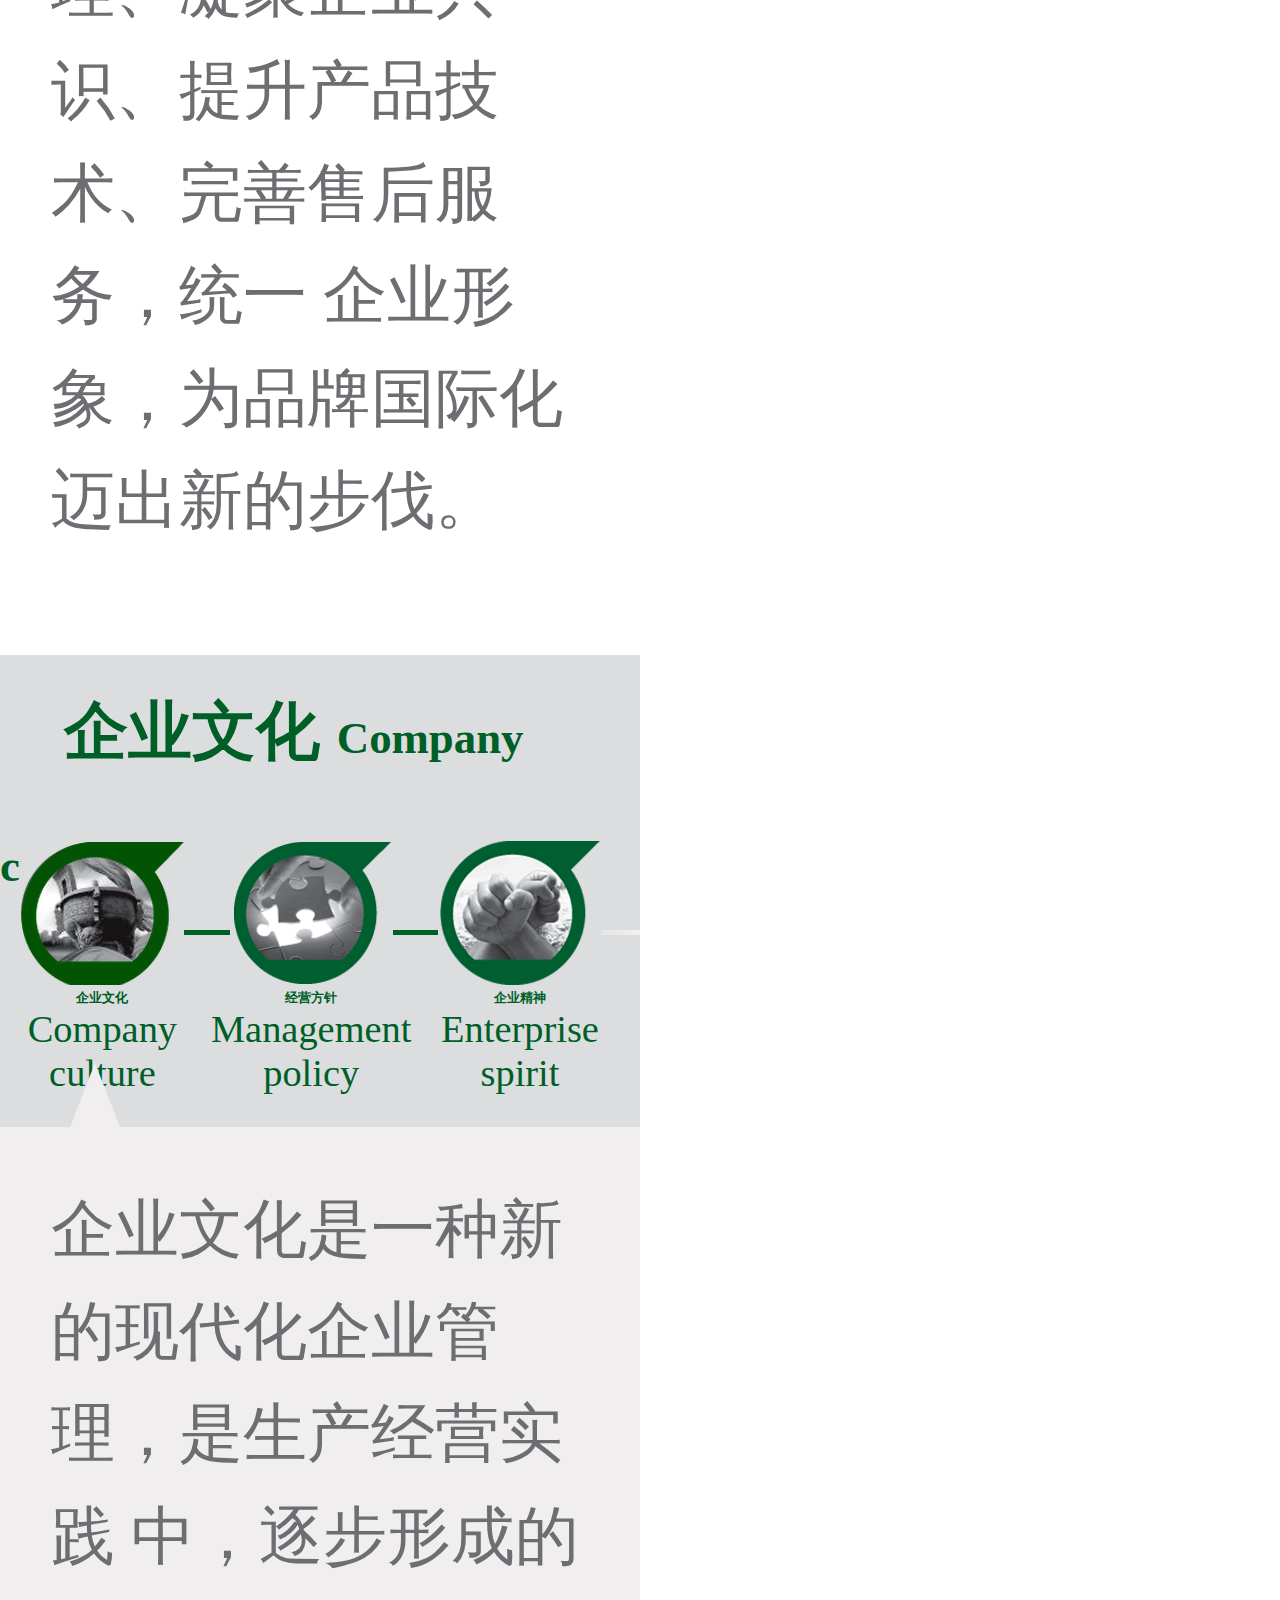
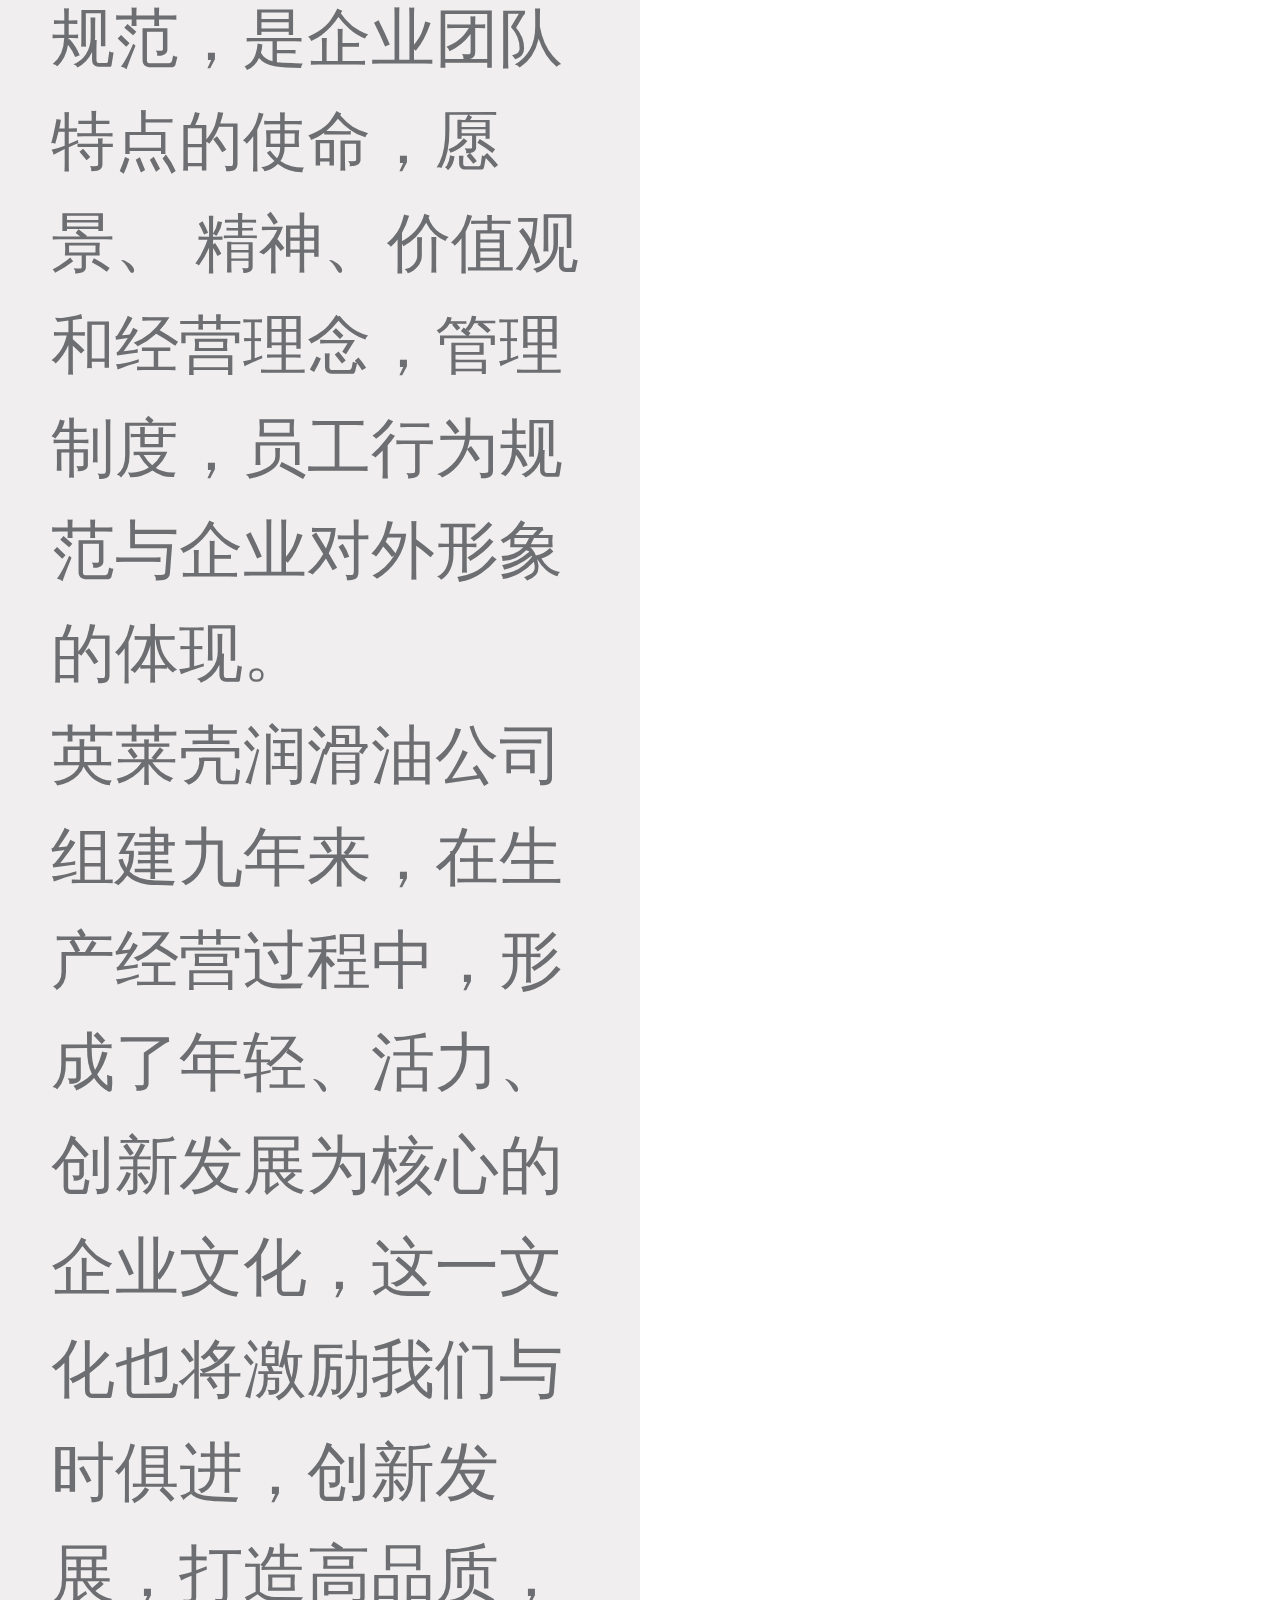
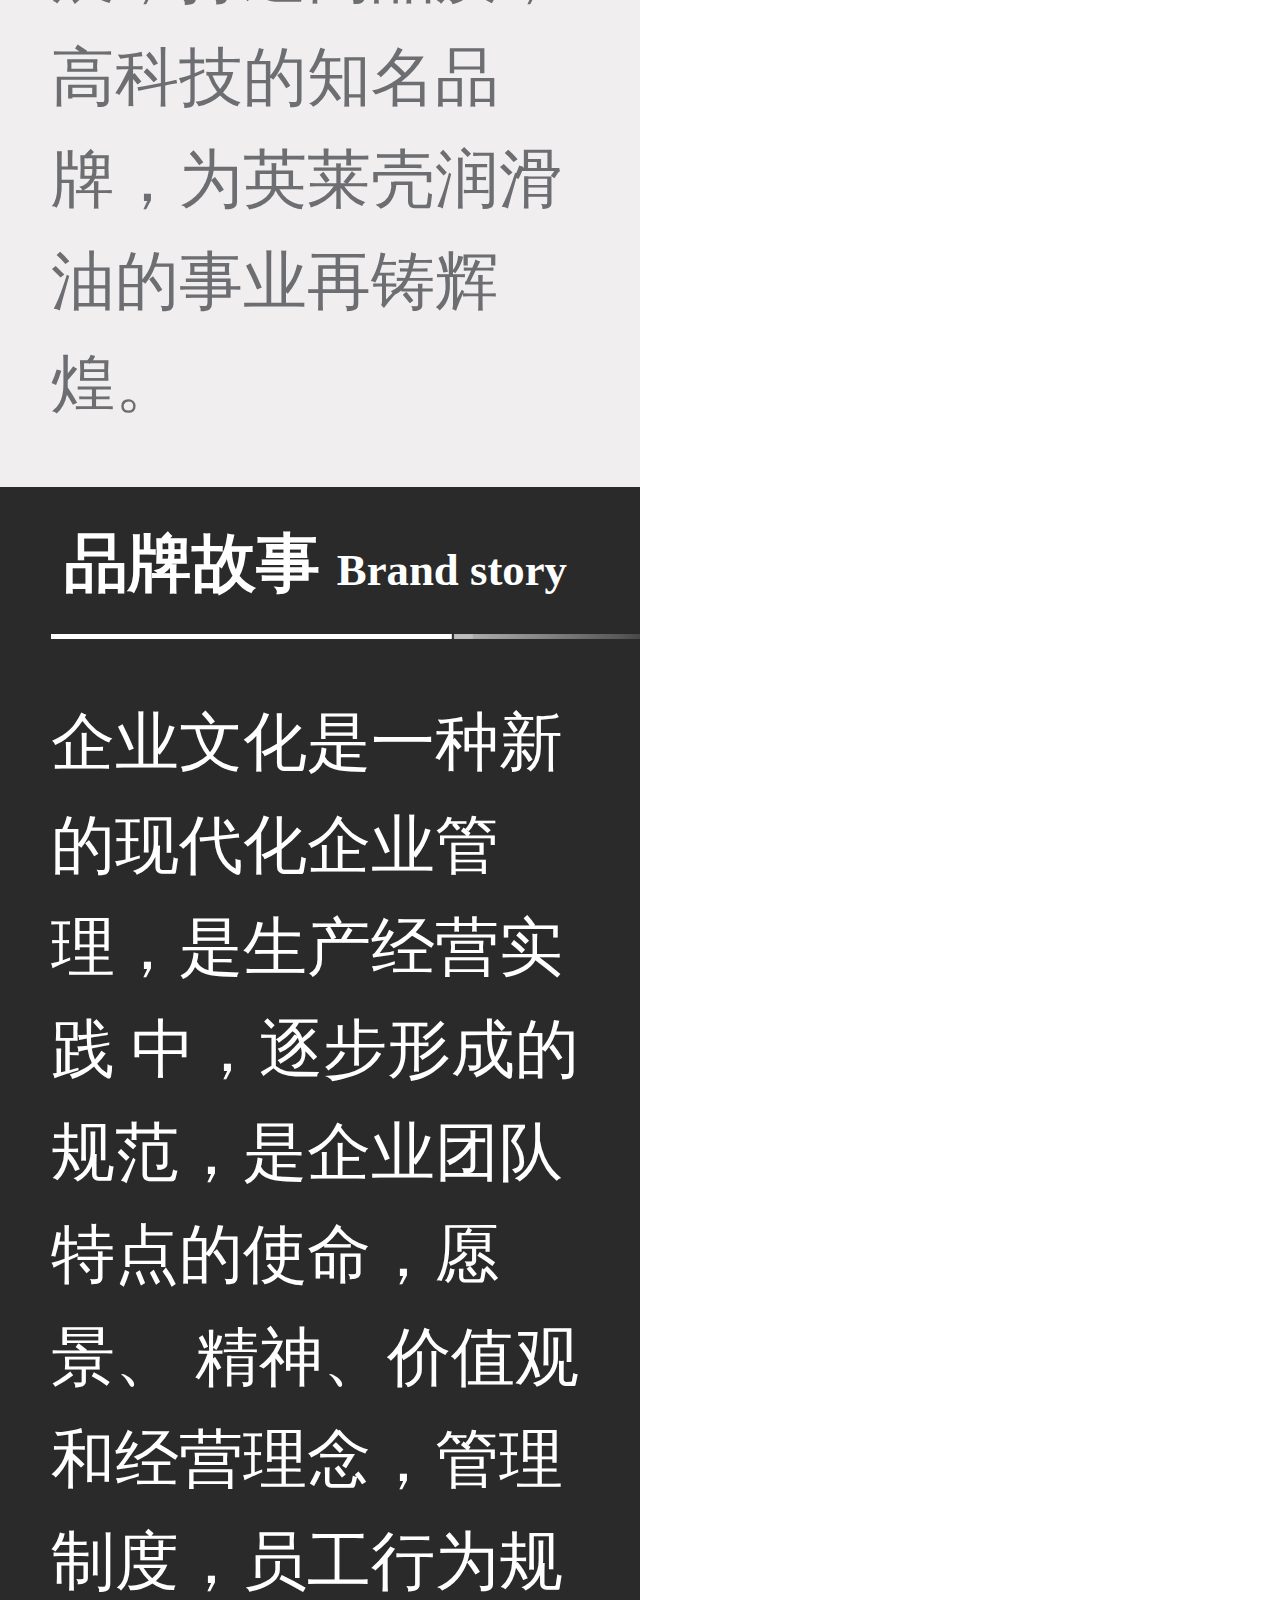
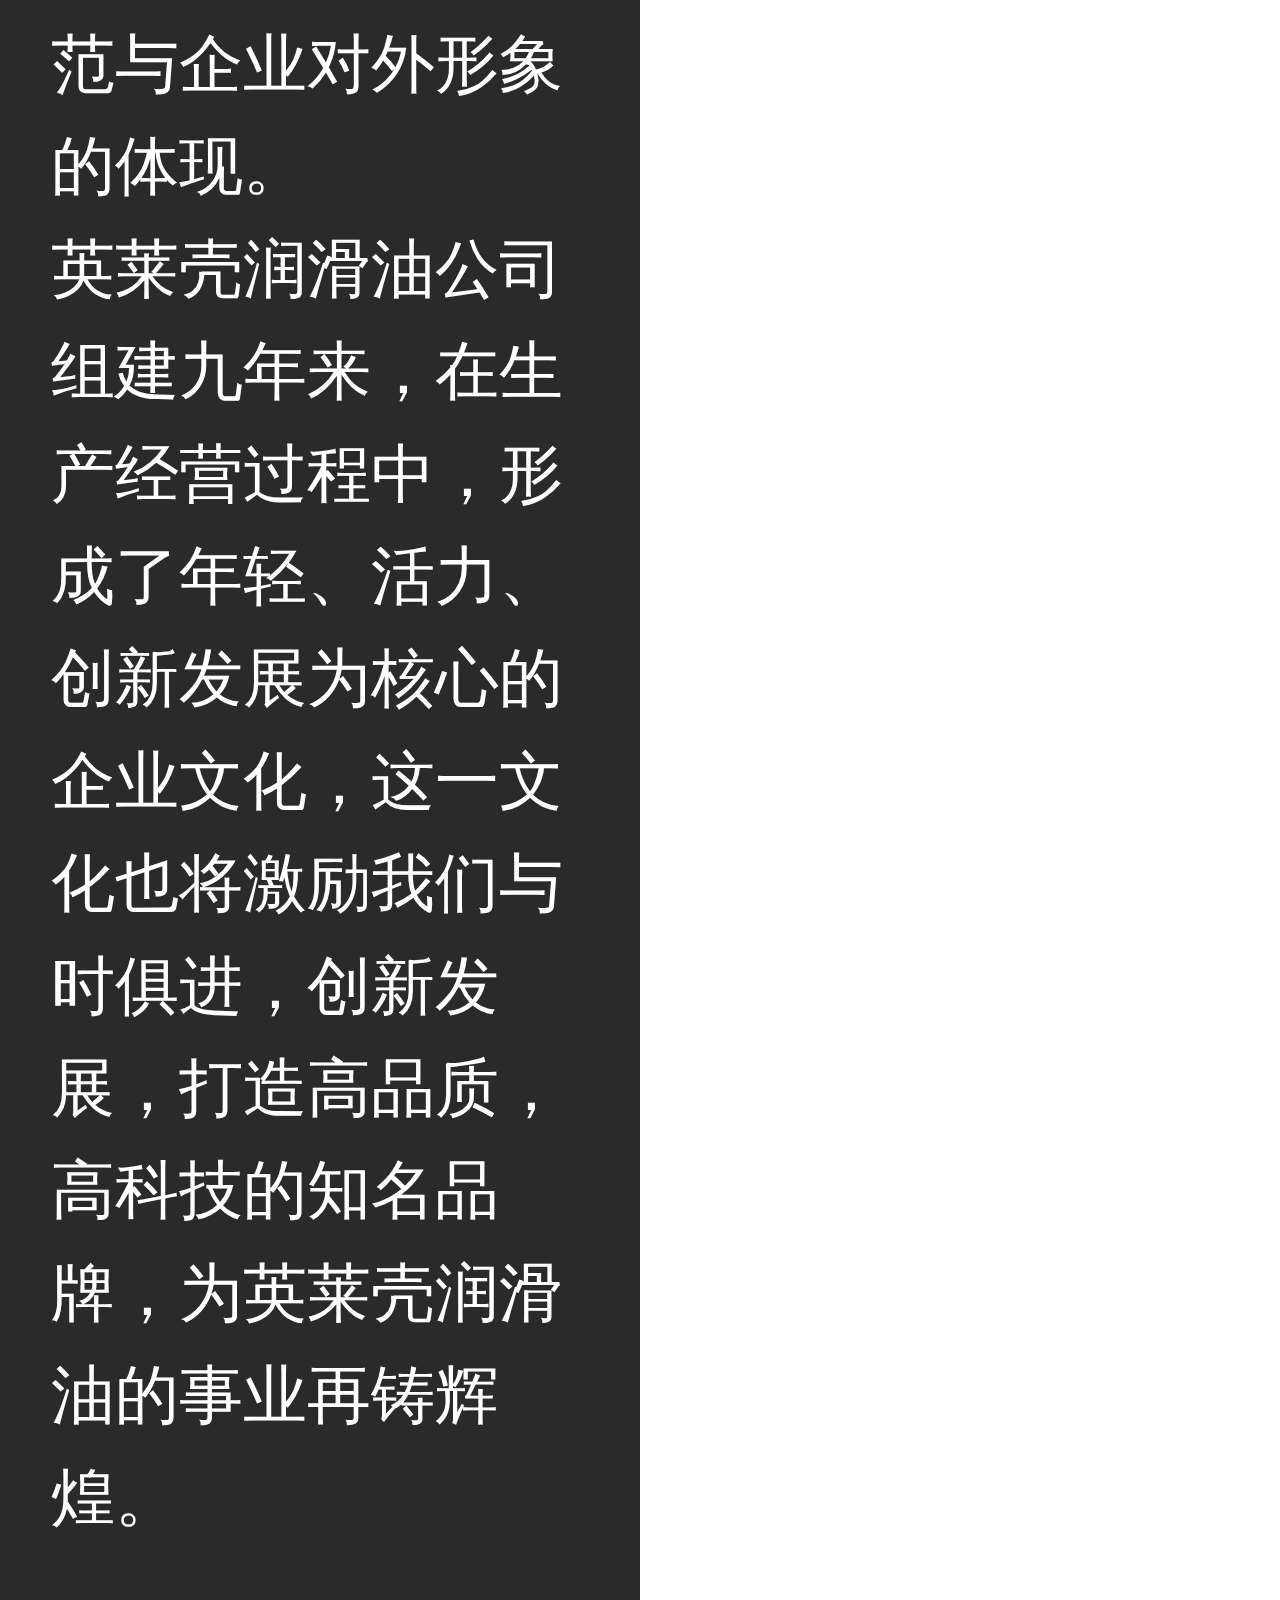
<file: about.html>
<!DOCTYPE html>
<html lang="en">
<head>
    <meta charset="UTF-8">
    <title>about</title>
    <meta name="viewport"   content="width=device-width, initial-scale=1, maximum-scale=1, user-scalable=no">
    <meta name="format-detection" content="telephone=no">
    <link href="css/index.css" rel="stylesheet" type="text/css">
    <link href="css/about.css" rel="stylesheet" type="text/css">
    <link href="css/swiper-3.3.1.min.css" rel="stylesheet" type="text/css">

</head>
<body>

<div class="nav">
    <img src="images/logo1.png" class="nav-logo1">
    <img src="images/logo2.png" class="nav-logo2">
    <div class="language">
        <span>中文</span> | <span>ENGLISH</span>
    </div>



</div>
<div class="nav-p">
    <div class="nav-text active"><a href="about.html">关于</a></div>
    <div class="nav-text"><a href="news.html">新闻资讯</a></div>
    <div class="nav-text"><a href="quality.html">品质保证</a></div>
    <div class="nav-text"><a href="product.html">产品中心</a></div>
    <div class="nav-text"><a href="service.html">服务支持</a></div>
    <!-- <div class="nav-text">招商专区</div> -->
    <!-- <div class="nav-text">人力资源</div> -->
    <!-- <div class="nav-text">供应商合作</div> -->
</div>

<div class="search">
    <input type="text" placeholder="搜索内容" class="about-input">
    <img src="images/about-search.png" class="serachBtn search-about">
    <img src="images/weibo.png" class="weibo">
    <img src="images/weixin.png" class="weixin">
</div>

<img src="images/bac.png" class="bac">
<div class="swiper-container">
    <div class="swiper-wrapper">
        <!--<div class="swiper-slide"><img src="images/banner1.png" class="banner-img"></div>-->
        <div class="swiper-slide"><div class="middle-img" style="background-image: url('images/about-banner1.jpg')"></div></div>
        <!-- <div class="swiper-slide"><div class="middle-img" style="background-image: url('images/about-banner2.jpg')"></div></div>
        <div class="swiper-slide"><div class="middle-img" style="background-image: url('images/about-banner1.jpg')"></div></div> -->
    </div>
    <!-- Add Pagination -->
    <!-- <div class="swiper-pagination"></div> -->

</div>
<div class="title">
    <div class="title-green about-title">
        <span class="title-text1">企业介绍</span>
        <span class="title-text2">Companies to introduce</span></div>
    <!-- <div class="right-angle"></div> -->
    <!-- <div class="title-grey"></div> -->
</div>

<!-- <img src="images/banner2.png" > -->
<div class="about-text">
    <p>大同市英莱壳润滑油有限责任公司是一家专业从事高端润滑油研发、生产及销售为一体的高新技术企业。拥有英莱壳品牌润滑油、润滑脂、制动液、防冻液、滤清器等产品，并与美国特路普(TWOLOOP)国际公司、美国雅富顿(AFTON)公司、美国雪佛龙(Chevron)公司、英国润英联（Infineum）国际公司建立了深入、广泛的技术合作。</p>
    <p>本企业的产品技术支持和团队运作模式由英国“英莱壳国际石油有限公司”提供保障。公司采用目前国际上最尖端的润滑油技术，配备精湛的技术团队，先进的设备和一流的管理，极大的提升了英莱壳品牌在润滑油领域的竞争力。在推动中国的环保节能减排、低碳发展等方面已有显著成绩。英国英莱壳国际石油有限公司做为欧盟石油化工产品及清洁能源行业的领导者，一直从事石油、天然气、环保能源的开采及炼制。为了更好的拓展全球业务，新世纪伊始，英莱壳 国际石油有限公司进入东亚市场，在中国山西建立了生产基地。自创立以来，坚持以“科技创新”、“服务社会”两步走的发展策略，在短时间内就组建了极具优势的研发、销售、 售后服务团队。</p>
    <p>公司已通过ISO9001、ISO14001等国内外权威认证，目前，英莱壳在车用、工业润滑油领域有着卓著的成就，产品以优质基础油、多功能复合添加剂为原料精心配制而成，可广 泛用于车辆、船舶、航空、工业机械等领域，使设备长期稳定保持最佳状态，真正有效的达到节能减排、降低磨损、大幅度提高了设备的大修期限和使用寿命。</p>
    <p>为进一步加快英莱壳品牌国际化进程，我们本着“目标统一、管理统一、销售统一、服务统一”的原则，不断强化企业管理、凝聚企业共识、提升产品技术、完善售后服务，统一 企业形象，为品牌国际化迈出新的步伐。</p>
</div>


<!-- <div class="title">
    <div class="title-green">
        <span class="title-text1">关于英莱克</span>
        <span class="title-text2">About Enlight</span></div>
    <div class="right-angle"></div>
    <div class="title-grey"></div>
</div> -->
<div class="title culture-title">
    <div class="title-green about-title">
        <span class="title-text1">企业文化</span>
        <span class="title-text2">Company culture</span></div>
    <!-- <div class="right-angle"></div> -->
    <!-- <div class="title-grey"></div> -->
</div>
<div class="culture-content">

    <div class="culture on">
        <img src="images/culture1.png" class="culture-img">
        <h5>企业文化</h5>
        <span>Company culture</span>
    </div>
    <div class="culture">
        <img src="images/culture2.png" class="culture-img">
        <h5>经营方针</h5>
        <span>Management policy</span>
    </div>
    <div class="culture">
        <img src="images/culture3.png" class="culture-img">
        <h5>企业精神</h5>
        <span>Enterprise spirit</span>
    </div>

</div>
<!-- <img src="images/banner3.png" > -->

<div class="culture-text">
    <p>企业文化是一种新的现代化企业管理，是生产经营实践 中，逐步形成的规范，是企业团队特点的使命，愿景、 精神、价值观和经营理念，管理制度，员工行为规范与企业对外形象的体现。</p>
    <p>英莱壳润滑油公司组建九年来，在生产经营过程中，形成了年轻、活力、创新发展为核心的企业文化，这一文化也将激励我们与时俱进，创新发展，打造高品质，高科技的知名品牌，为英莱壳润滑油的事业再铸辉煌。</p>
    <!-- <img src="images/more.png" class="more"> -->
</div>
<div class="culture-text" style="display: none;">
    <p>企业文化是一种新的现代化企业管理，是生产经营实践 中，逐步形成的规范，是企业团队特点的使命，愿景、 精神、价值观和经营理念，管理制度，员工行为规范与企业对外形象的体现。</p>
    <p>英莱壳润滑油公司组建九年来，在生产经营过程中，形成了年轻、活力、创新发展为核心的企业文化，这一文化也将激励我们与时俱进，创新发展，打造高品质，高科技的知名品牌，为英莱壳润滑油的事业再铸辉煌。111</p>
    <!-- <img src="images/more.png" class="more"> -->
</div>
<div class="culture-text" style="display: none;">
    <p>企业文化是一种新的现代化企业管理，是生产经营实践 中，逐步形成的规范，是企业团队特点的使命，愿景、 精神、价值观和经营理念，管理制度，员工行为规范与企业对外形象的体现。</p>
    <p>英莱壳润滑油公司组建九年来，在生产经营过程中，形成了年轻、活力、创新发展为核心的企业文化，这一文化也将激励我们与时俱进，创新发展，打造高品质，高科技的知名品牌，为英莱壳润滑油的事业再铸辉煌。222</p>
    <!-- <img src="images/more.png" class="more"> -->
</div>

<div class="title story-title">
    <div class="title-green about-title">
        <span class="title-text1">品牌故事</span>
        <span class="title-text2">Brand story</span></div>
    <!-- <div class="right-angle"></div> -->
    <!-- <div class="title-grey"></div> -->
</div>


<div class="story-text">
    <p>企业文化是一种新的现代化企业管理，是生产经营实践 中，逐步形成的规范，是企业团队特点的使命，愿景、 精神、价值观和经营理念，管理制度，员工行为规范与企业对外形象的体现。</p>
    <p>英莱壳润滑油公司组建九年来，在生产经营过程中，形成了年轻、活力、创新发展为核心的企业文化，这一文化也将激励我们与时俱进，创新发展，打造高品质，高科技的知名品牌，为英莱壳润滑油的事业再铸辉煌。</p>
    <!-- <img src="images/more.png" class="more"> -->
</div>

<div class="title develop-title">
    <div class="title-green about-title">
        <span class="title-text1">科研开发</span>
        <span class="title-text2">Research and development</span></div>
    <!-- <div class="right-angle"></div> -->
    <!-- <div class="title-grey"></div> -->
</div>

<div class="develop-content">

    <div class="develop">
        <img src="images/develop1.jpg" class="develop-img">

    </div>
    <div class="develop">
        <img src="images/develop2.jpg" class="develop-img">

    </div>
    <div class="develop">
        <img src="images/develop3.jpg" class="develop-img">

    </div>
    <div class="develop">
        <img src="images/develop4.jpg" class="develop-img">

    </div>

</div>

<div class="develop-text">
    <h1>磁晶强护 长效清洁</h1>
    <h5>创新科技</h5>
    <p>采用英莱壳ET研发中心研发的的磁晶强护、长效清洁等领先技术</p>
    <h5>质量为本</h5>
    <p>英莱壳配备先进齐全的检测设备，每一滴油在出厂前都经过精密的检测，对质量层层把关，让用户放心。</p>
    <h1>磁晶强护 长效清洁润滑原理</h1>
    <h5><img src="images/develop5.jpg"></h5>
    <p>带正电的  ENLIGHT  添加剂分子能与带负电的金属表面紧密的吸附在一起，形成一层强化油膜，覆盖磨损的金属表面形成磁晶滚球效应，同时能清除附着其上的积碳及污物，减少摩擦、修复磨损、提升动力、降低能耗。</p>
</div>

<div class="title vi-title">
    <div class="title-green about-title">
        <span class="title-text1">企业VI</span>
        <span class="title-text2">Enterprise VI</span></div>
    <!-- <div class="right-angle"></div> -->
    <!-- <div class="title-grey"></div> -->
</div>



<div class="vi-content">

        <div class="swiper-container2">
            <div class="swiper-wrapper">
                <div class="swiper-slide"> <img src="images/qualify1.png" class="quality-img"> <img src="images/qualify1.png" class="quality-img"></div>
                <div class="swiper-slide"><img src="images/qualify1.png" class="quality-img"> <img src="images/qualify1.png" class="quality-img"> </div>
                <div class="swiper-slide"> <img src="images/qualify1.png" class="quality-img"> </div>
            </div>
            <div class="swiper-button-prev"></div>
            <div class="swiper-button-next"></div>
        </div>

</div>



<div class="title factory-title">
    <div class="title-green about-title">
        <span class="title-text1">厂区实景</span>
        <span class="title-text2">Virtual factory</span></div>
    <!-- <div class="right-angle"></div> -->
    <!-- <div class="title-grey"></div> -->
</div>

<div class="factory-content">

    <div class="factory">
        <img src="images/factory.jpg" class="factory-img">

    </div>
    <div class="factory">
        <img src="images/factory.jpg" class="factory-img">

    </div>
    <div class="factory">
        <img src="images/factory.jpg" class="factory-img">

    </div>
    <div class="factory">
        <img src="images/factory.jpg" class="factory-img">

    </div>

</div>

<div class="title video-title">
    <div class="title-green about-title">
        <span class="title-text1">视屏欣赏</span>
        <span class="title-text2">Video viewing</span></div>
    <!-- <div class="right-angle"></div> -->
    <!-- <div class="title-grey"></div> -->
</div>

<div class="video-content">

    <div class="video">
        <img src="images/video.jpg" class="video-img">

    </div>
    <div class="video">
        <img src="images/video1.jpg" class="video-img">

    </div>

</div>

<div class="bottom">
    <p class="bottom-text">Copyright 2016 ENLIGHT LUBRICATING OIL.CO.,LTD.</p>
    <p class="bottom-text">  英莱壳润滑油有限责任公司版权</p>

</div>


<script src="js/swiper-3.3.1.min%20(1).js"></script>
<script src="js/jquery-3.1.1.min.js"></script>
<script>
    var swiper = new Swiper('.swiper-container', {
        pagination: '.swiper-pagination',
        // nextButton: '.swiper-button-next',
        // prevButton: '.swiper-button-prev',
        paginationClickable: true,
        spaceBetween: 30,
        centeredSlides: true,
        autoplay: 3500,
        autoplayDisableOnInteraction: false
    });
</script>
<script>
    var swiper = new Swiper('.swiper-container2', {
        prevButton:'.swiper-button-prev',
        nextButton:'.swiper-button-next',
    });
</script>
<script type="text/javascript">
    $(document).ready(function(){
        $(".nav-logo2").click(function(){
            $(".nav-p").toggle(300);
        });
    });
</script>
<script type="text/javascript">
    $(function(){
        $(".culture").on("click",function(){
            var index = $(this).index();
            $(this).addClass("on").siblings(".culture").removeClass("on");
            $(".culture-text").eq(index).show().siblings(".culture-text").hide();
        })
    })
</script>
</body>
</html>
</file>
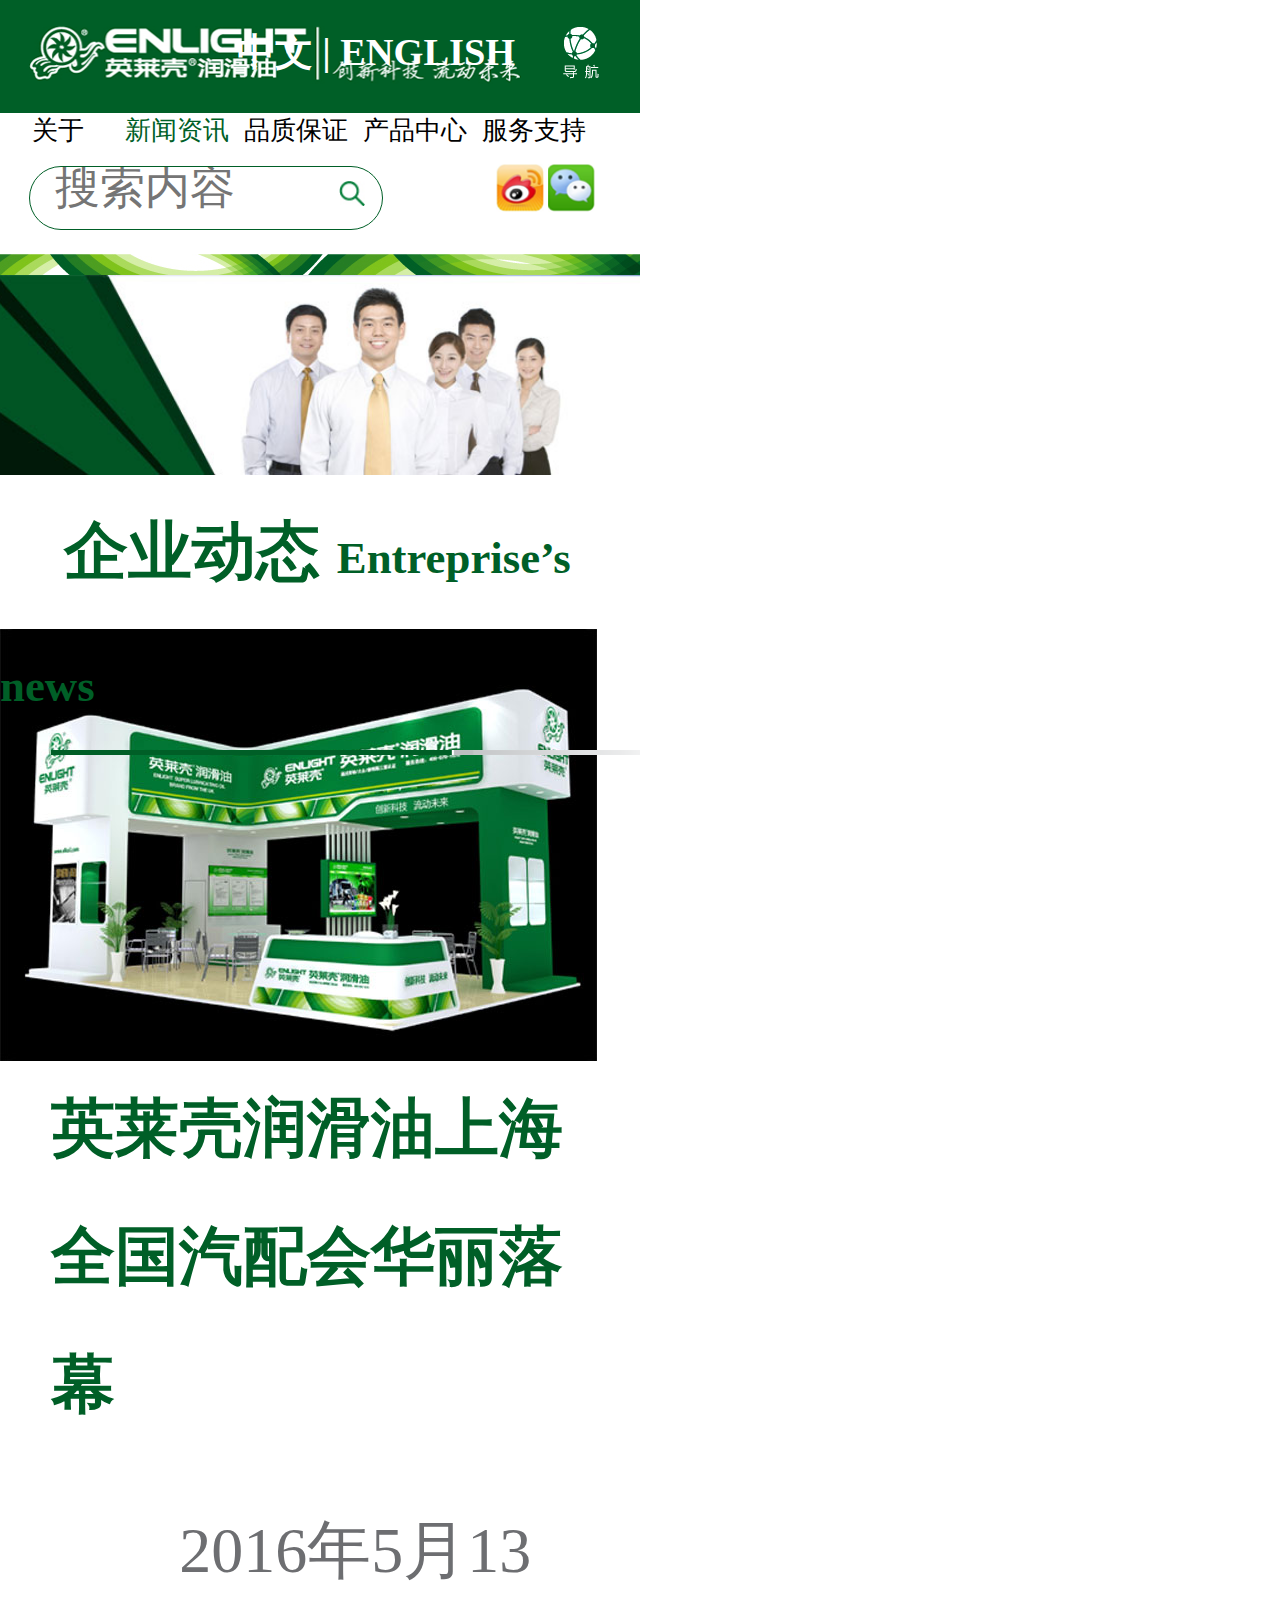
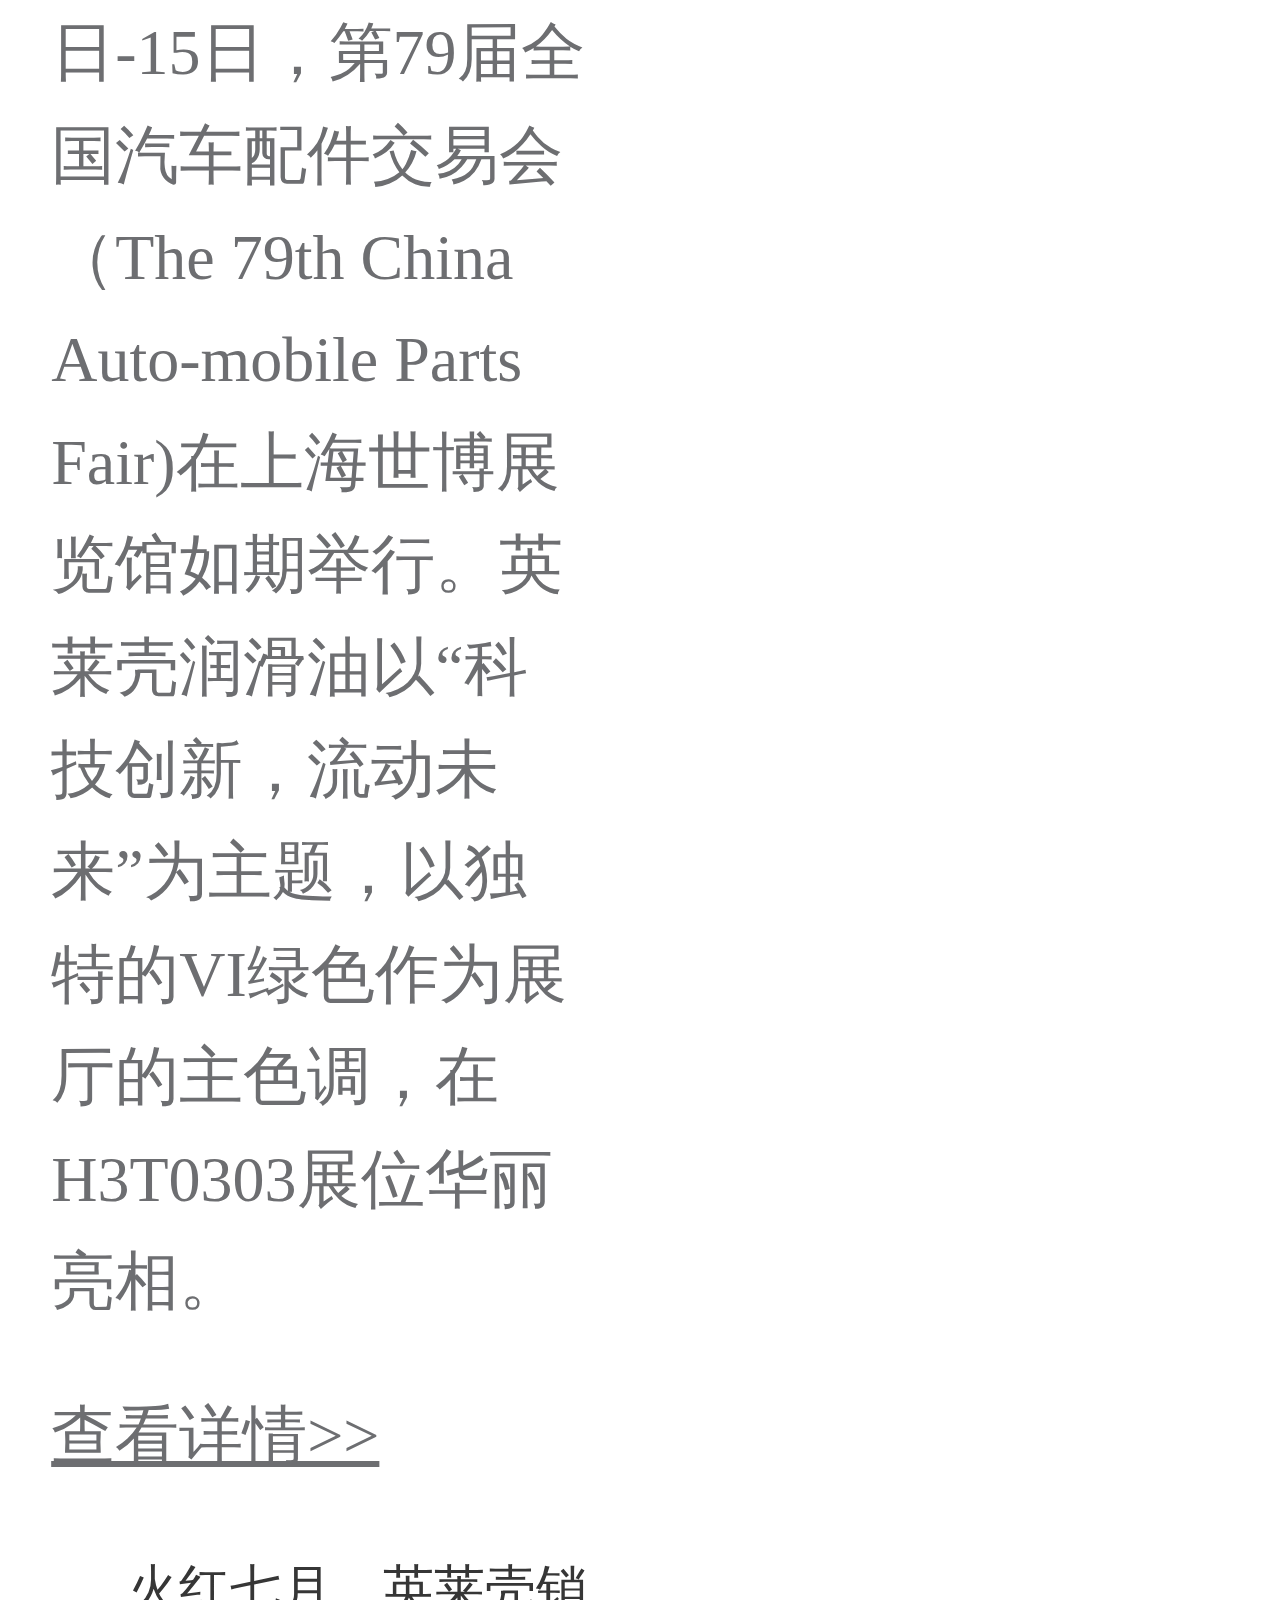
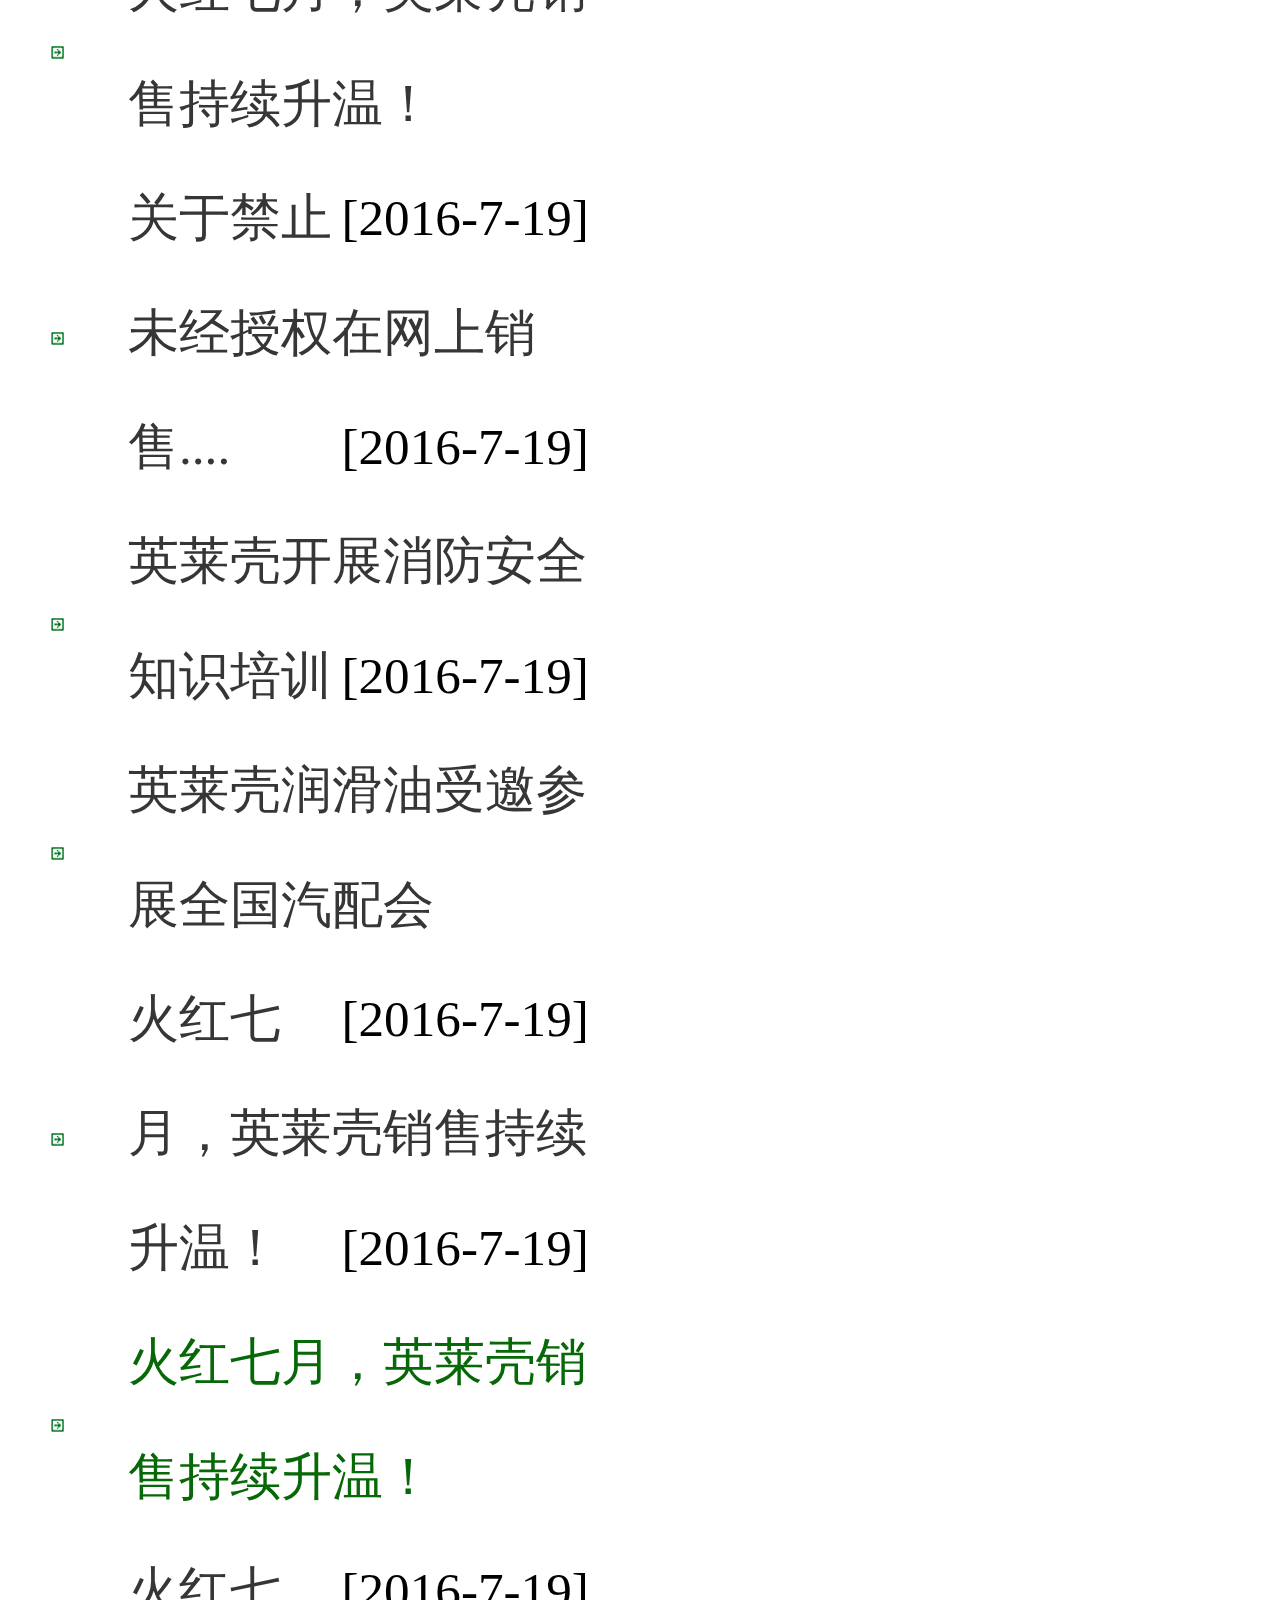
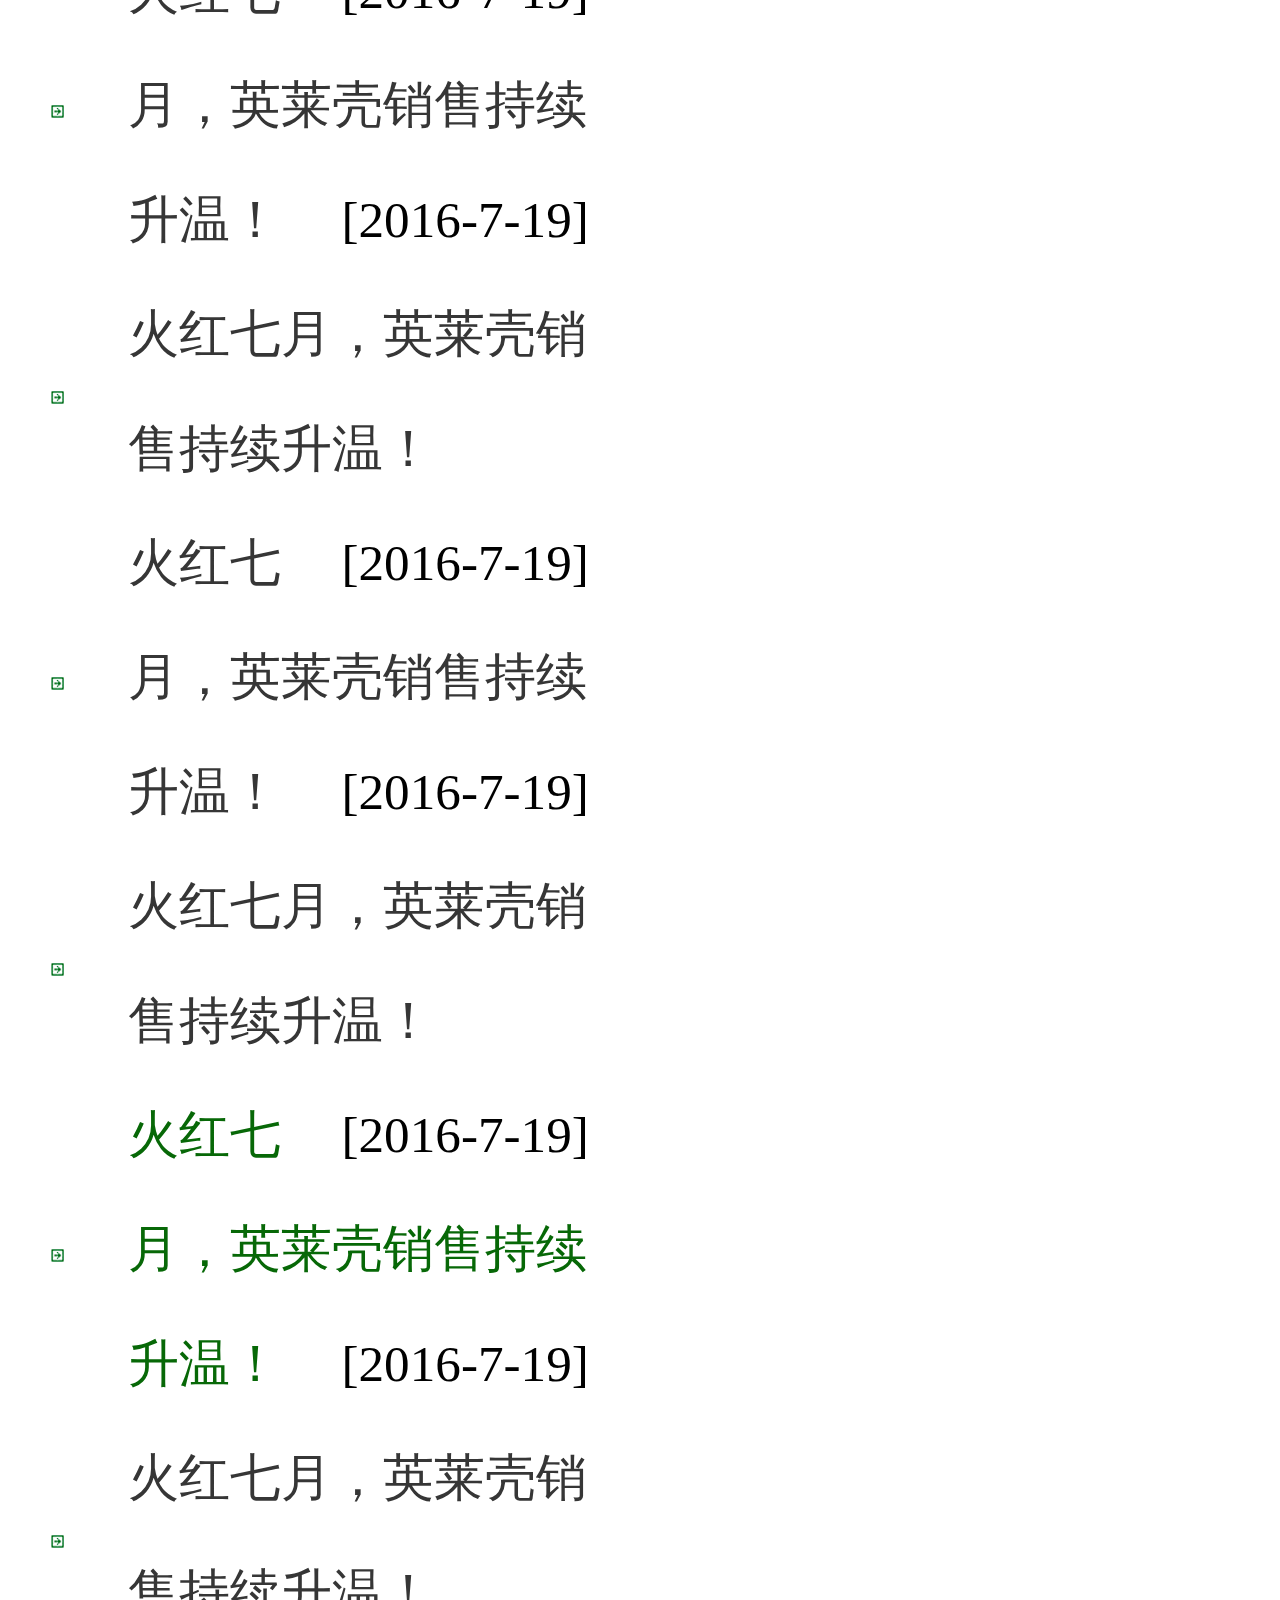
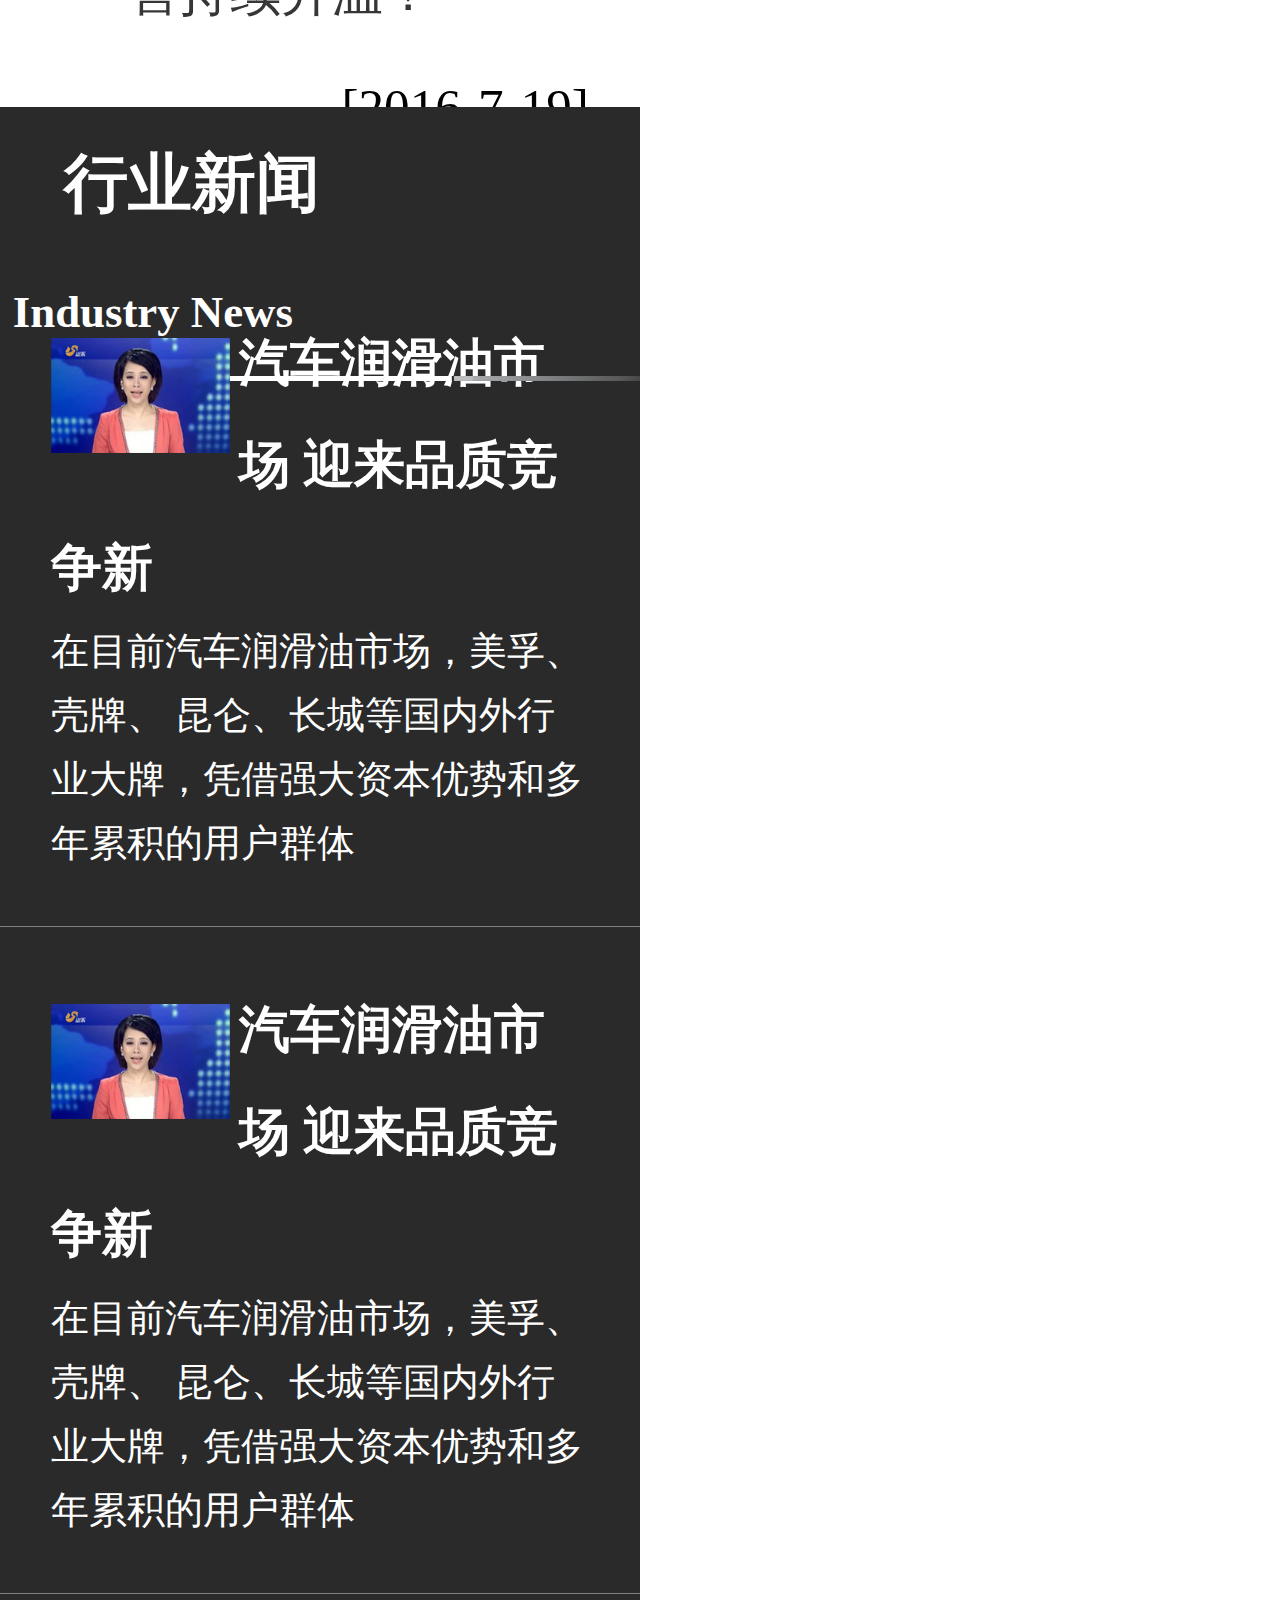
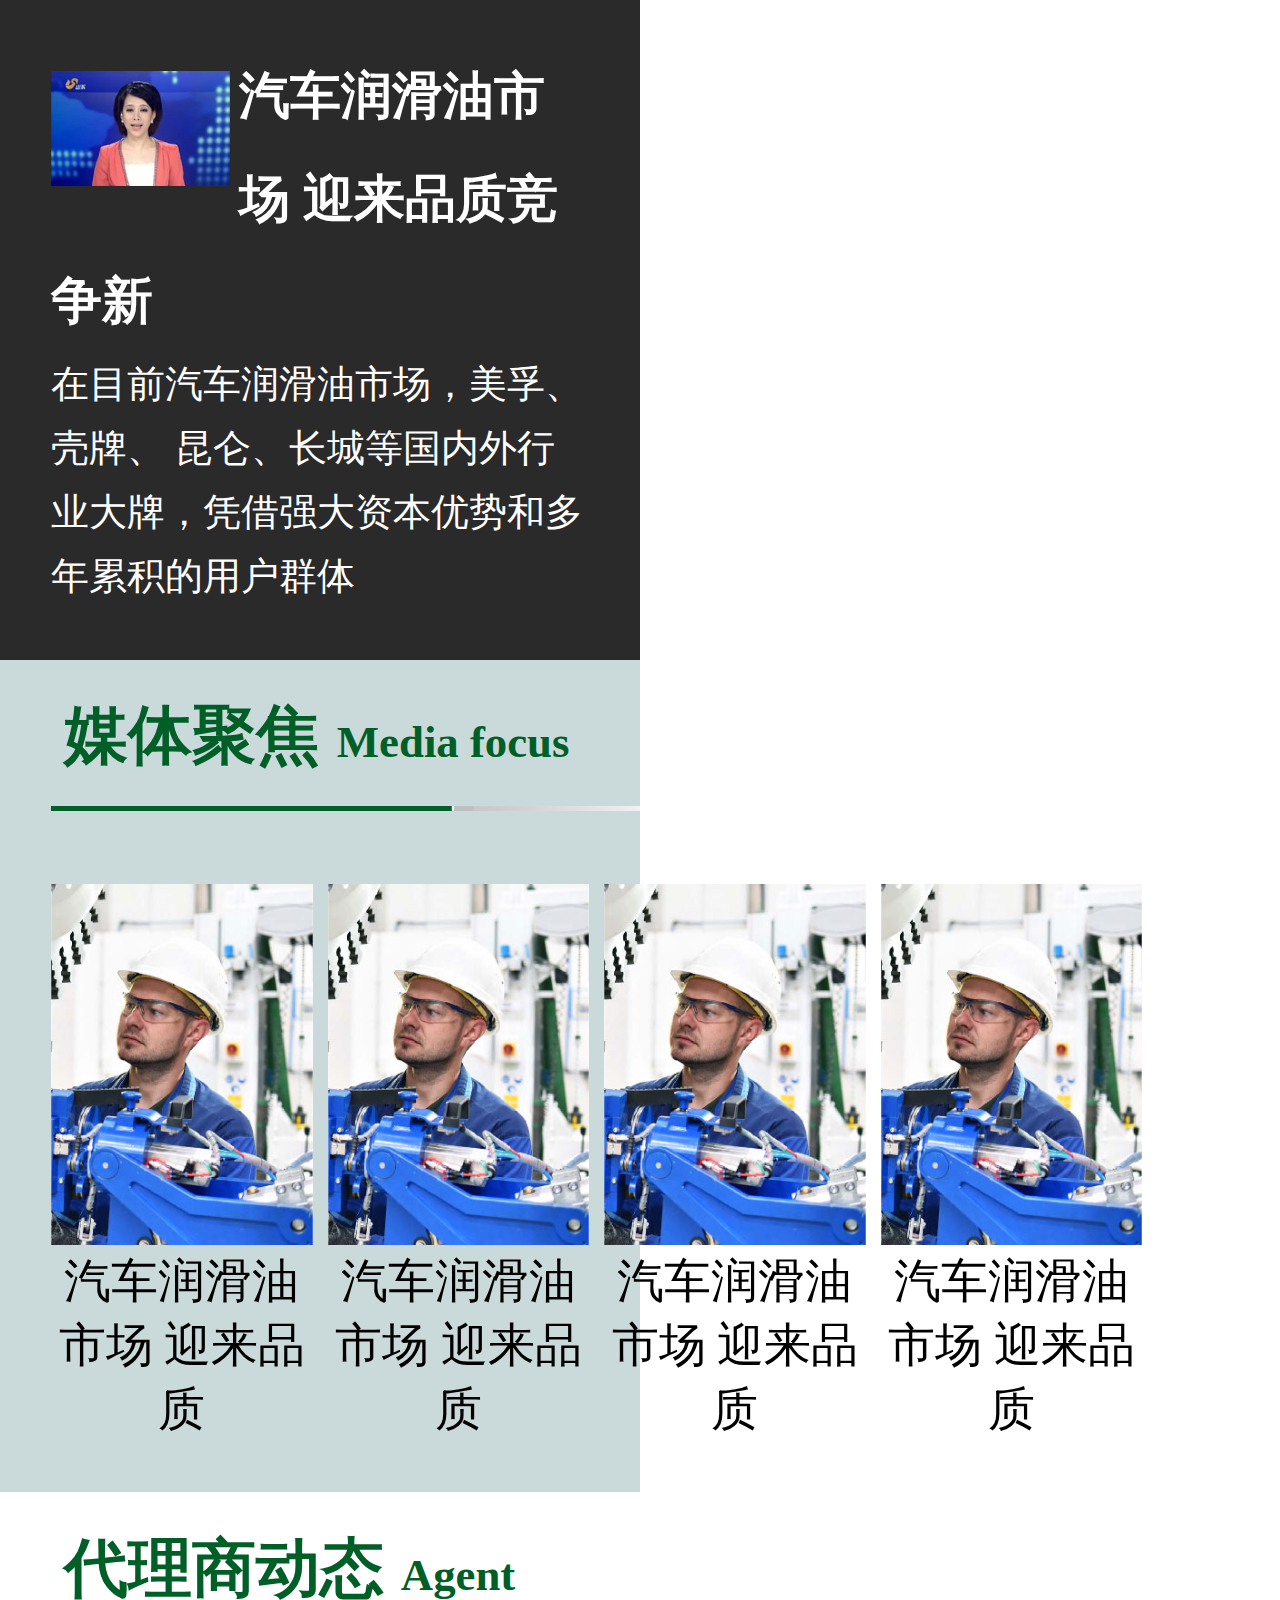
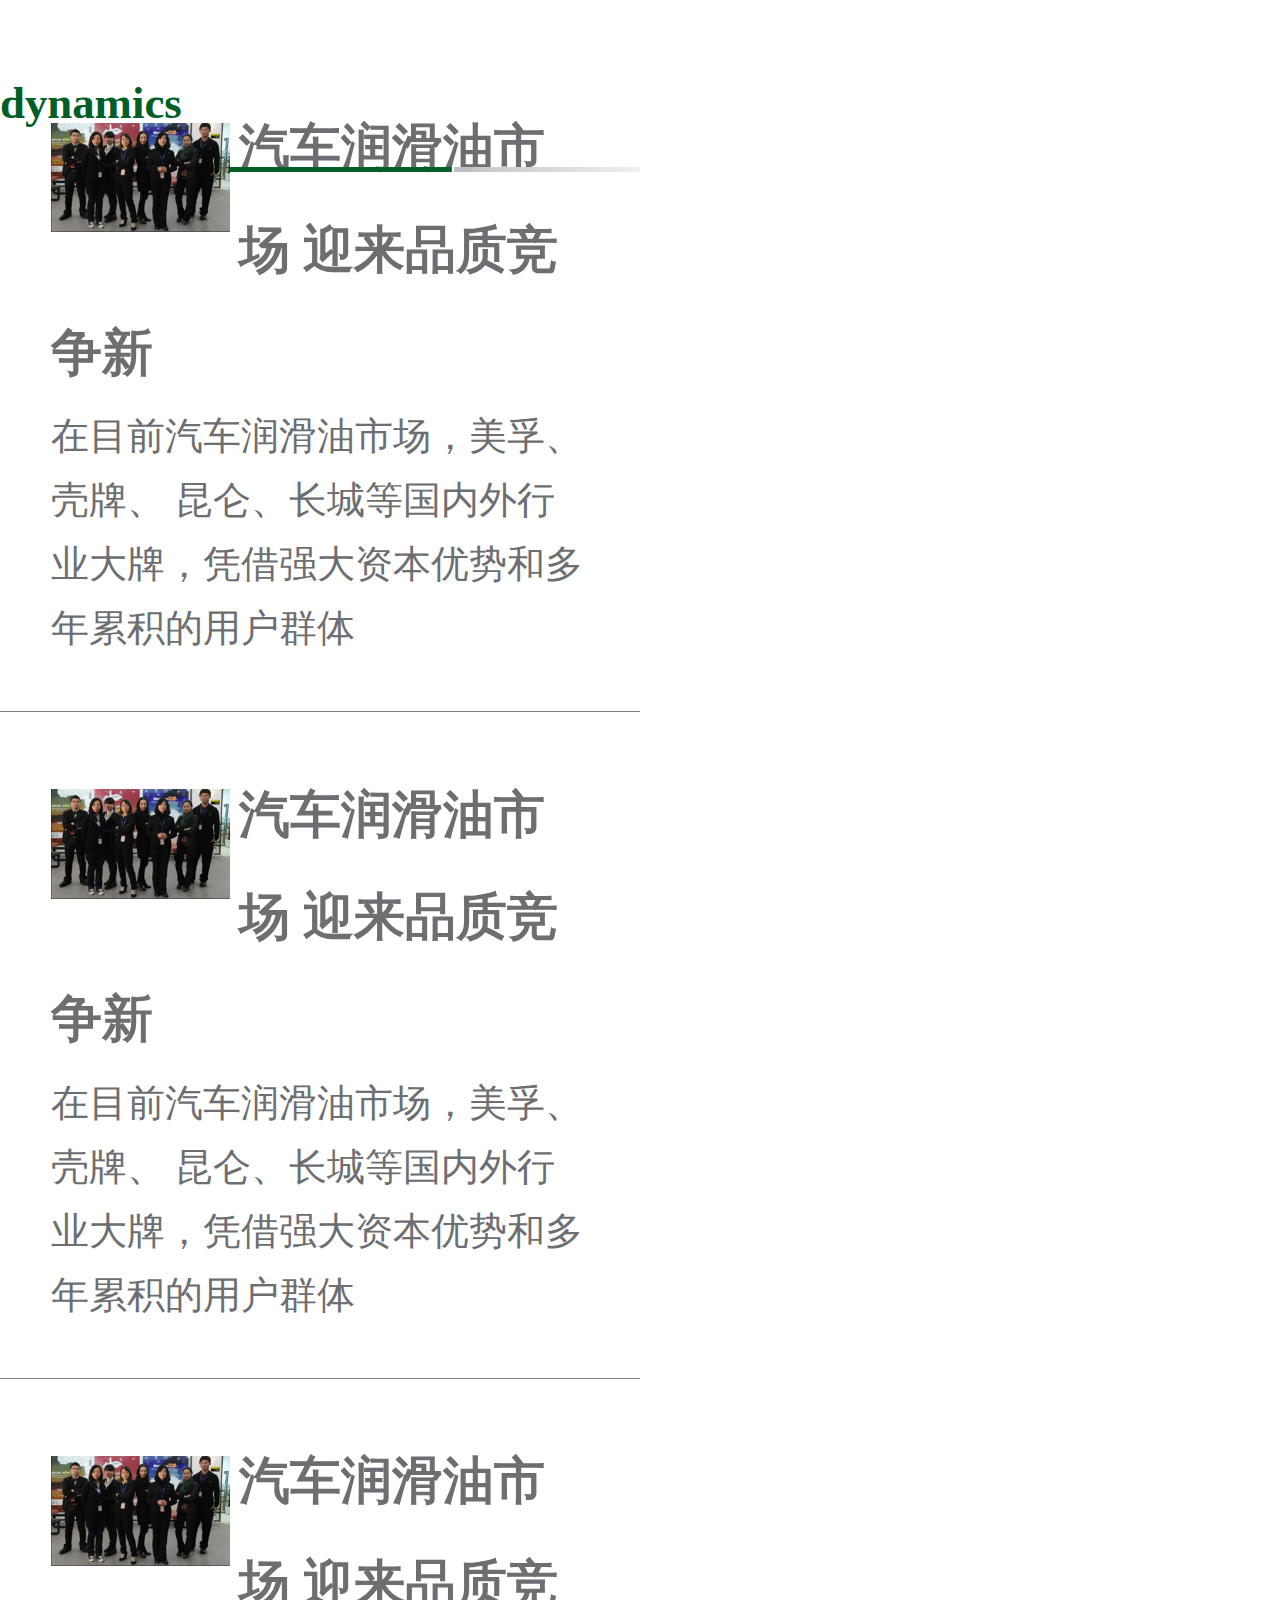
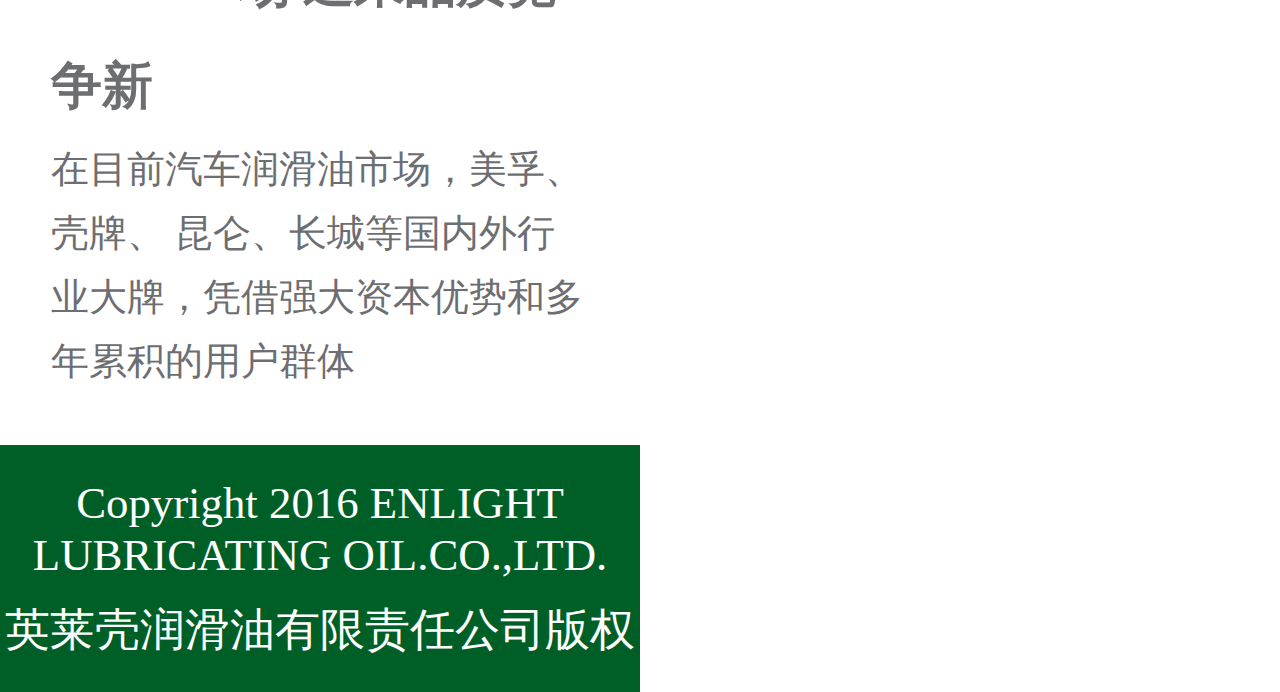
<file: news.html>
<!DOCTYPE html>
<html lang="en">
<head>
    <meta charset="UTF-8">
    <title>news</title>
    <meta name="viewport"   content="width=device-width, initial-scale=1, maximum-scale=1, user-scalable=no">
    <meta name="format-detection" content="telephone=no">
    <link href="css/index.css" rel="stylesheet" type="text/css">
    <link href="css/about.css" rel="stylesheet" type="text/css">
    <link href="css/swiper-3.3.1.min.css" rel="stylesheet" type="text/css">

</head>
<body>

<div class="nav">
    <img src="images/logo1.png" class="nav-logo1">
    <img src="images/logo2.png" class="nav-logo2">
    <div class="language">
        <span>中文</span> | <span>ENGLISH</span>
    </div>



</div>
<div class="nav-p">
    <div class="nav-text"><a href="about.html">关于</a></div>
    <div class="nav-text active"><a href="news.html">新闻资讯</a></div>
    <div class="nav-text"><a href="quality.html">品质保证</a></div>
    <div class="nav-text"><a href="product.html">产品中心</a></div>
    <div class="nav-text"><a href="service.html">服务支持</a></div>
    <!-- <div class="nav-text">招商专区</div> -->
    <!-- <div class="nav-text">人力资源</div> -->
    <!-- <div class="nav-text">供应商合作</div> -->
</div>

<div class="search">
    <input type="text" placeholder="搜索内容" class="about-input">
    <img src="images/about-search.png" class="serachBtn search-about">
    <img src="images/weibo.png" class="weibo">
    <img src="images/weixin.png" class="weixin">
</div>

<img src="images/bac.png" class="bac">
<div class="swiper-container">
    <div class="swiper-wrapper">
        <!--<div class="swiper-slide"><img src="images/banner1.png" class="banner-img"></div>-->
        <div class="swiper-slide"><div class="middle-img" style="background-image: url('images/news-banner1.jpg')"></div></div>
        <!-- <div class="swiper-slide"><div class="middle-img" style="background-image: url('images/news-banner2.jpg')"></div></div>
        <div class="swiper-slide"><div class="middle-img" style="background-image: url('images/news-banner1.jpg')"></div></div> -->
    </div>
    <!-- Add Pagination -->
    <!-- <div class="swiper-pagination"></div> -->

</div>
<div class="title">
    <div class="title-green about-title">
        <span class="title-text1">企业动态</span>
        <span class="title-text2">Entreprise’s news</span></div>
    <!-- <div class="right-angle"></div> -->
    <!-- <div class="title-grey"></div> -->
</div>

<img src="images/news1.jpg" >

<div class="about-text dynamics">
    <h1>英莱壳润滑油上海全国汽配会华丽落幕</h1>
    <p>2016年5月13日-15日，第79届全国汽车配件交易会（The 79th China Auto-mobile Parts Fair)在上海世博展览馆如期举行。英莱壳润滑油以“科技创新，流动未来”为主题，以独特的VI绿色作为展厅的主色调，在H3T0303展位华丽亮相。</p>
    <a href="#">查看详情>></a>
</div>
<ul class="news-list">
    <li><a href="#">火红七月，英莱壳销售持续升温！</a><span>[2016-7-19]</span></li>
    <li><a href="#">关于禁止未经授权在网上销售....</a><span>[2016-7-19]</span></li>
    <li><a href="#">英莱壳开展消防安全知识培训</a><span>[2016-7-19]</span></li>
    <li><a href="#">英莱壳润滑油受邀参展全国汽配会</a><span>[2016-7-19]</span></li>
    <li><a href="#">火红七月，英莱壳销售持续升温！</a><span>[2016-7-19]</span></li>
    <li class="on"><a href="#">火红七月，英莱壳销售持续升温！</a><span>[2016-7-19]</span></li>
    <li><a href="#">火红七月，英莱壳销售持续升温！</a><span>[2016-7-19]</span></li>
    <li><a href="#">火红七月，英莱壳销售持续升温！</a><span>[2016-7-19]</span></li>
    <li><a href="#">火红七月，英莱壳销售持续升温！</a><span>[2016-7-19]</span></li>
    <li><a href="#">火红七月，英莱壳销售持续升温！</a><span>[2016-7-19]</span></li>
    <li class="on"><a href="#">火红七月，英莱壳销售持续升温！</a><span>[2016-7-19]</span></li>
    <li><a href="#">火红七月，英莱壳销售持续升温！</a><span>[2016-7-19]</span></li>
</ul>


<div class="title story-title">
    <div class="title-green about-title">
        <span class="title-text1">行业新闻</span>
        <span class="title-text2">Industry News</span></div>
    <!-- <div class="right-angle"></div> -->
    <!-- <div class="title-grey"></div> -->
</div>


<dl class="story-text news-dl first-dl">
    <dt><img src="images/news2.jpg"></dt>
    <dd>
        <h5>汽车润滑油市场 迎来品质竞争新</h5>
        <p>在目前汽车润滑油市场，美孚、壳牌、 昆仑、长城等国内外行业大牌，凭借强大资本优势和多年累积的用户群体</p>
    </dd>
</dl>
<dl class="story-text news-dl">
    <dt><img src="images/news2.jpg"></dt>
    <dd>
        <h5>汽车润滑油市场 迎来品质竞争新</h5>
        <p>在目前汽车润滑油市场，美孚、壳牌、 昆仑、长城等国内外行业大牌，凭借强大资本优势和多年累积的用户群体</p>
    </dd>
</dl>
<dl class="story-text news-dl">
    <dt><img src="images/news2.jpg"></dt>
    <dd>
        <h5>汽车润滑油市场 迎来品质竞争新</h5>
        <p>在目前汽车润滑油市场，美孚、壳牌、 昆仑、长城等国内外行业大牌，凭借强大资本优势和多年累积的用户群体</p>
    </dd>
</dl>
<div class="title develop-title develop-news">
    <div class="title-green about-title">
        <span class="title-text1">媒体聚焦</span>
        <span class="title-text2">Media focus</span></div>
    <!-- <div class="right-angle"></div> -->
    <!-- <div class="title-grey"></div> -->
</div>


<div class="develop-content news-media">
    <div class="swiper-container2">
        <div class="swiper-wrapper">
            <div class="develop swiper-slide">
                <img src="images/news3.jpg" class="develop-img quality-img">
                <h5>汽车润滑油市场 迎来品质</h5>
            </div>
            <div class="develop swiper-slide">
                <img src="images/news3.jpg" class="develop-img quality-img">
                <h5>汽车润滑油市场 迎来品质</h5>
            </div>
            <div class="develop swiper-slide">
                <img src="images/news3.jpg" class="develop-img quality-img">
                <h5>汽车润滑油市场 迎来品质</h5>
            </div>
            <div class="develop swiper-slide">
                <img src="images/news3.jpg" class="develop-img quality-img">
                <h5>汽车润滑油市场 迎来品质</h5>
            </div>
        </div>
        <div class="swiper-pagination2"></div>
    </div>    

</div>

<div class="title story-title agent">
    <div class="title-green about-title">
        <span class="title-text1">代理商动态</span>
        <span class="title-text2">Agent dynamics</span></div>
    <!-- <div class="right-angle"></div> -->
    <!-- <div class="title-grey"></div> -->
</div>


<dl class="story-text news-dl first-dl agent">
    <dt><img src="images/news5.jpg"></dt>
    <dd>
        <h5>汽车润滑油市场 迎来品质竞争新</h5>
        <p>在目前汽车润滑油市场，美孚、壳牌、 昆仑、长城等国内外行业大牌，凭借强大资本优势和多年累积的用户群体</p>
    </dd>
</dl>
<dl class="story-text news-dl agent">
    <dt><img src="images/news5.jpg"></dt>
    <dd>
        <h5>汽车润滑油市场 迎来品质竞争新</h5>
        <p>在目前汽车润滑油市场，美孚、壳牌、 昆仑、长城等国内外行业大牌，凭借强大资本优势和多年累积的用户群体</p>
    </dd>
</dl>
<dl class="story-text news-dl agent">
    <dt><img src="images/news5.jpg"></dt>
    <dd>
        <h5>汽车润滑油市场 迎来品质竞争新</h5>
        <p>在目前汽车润滑油市场，美孚、壳牌、 昆仑、长城等国内外行业大牌，凭借强大资本优势和多年累积的用户群体</p>
    </dd>
</dl>

<div class="bottom">
    <p class="bottom-text">Copyright 2016 ENLIGHT LUBRICATING OIL.CO.,LTD.</p>
    <p class="bottom-text">  英莱壳润滑油有限责任公司版权</p>

</div>


<script src="js/swiper-3.3.1.min%20(1).js"></script>
<script src="js/jquery-3.1.1.min.js"></script>
<script>
    var swiper = new Swiper('.swiper-container', {
        pagination: '.swiper-pagination',
        // nextButton: '.swiper-button-next',
        // prevButton: '.swiper-button-prev',
        paginationClickable: true,
        spaceBetween: 30,
        centeredSlides: true,
        autoplay: 3500,
        autoplayDisableOnInteraction: false
    });
</script>
<script>
    var swiper = new Swiper('.swiper-container2', {
        pagination: '.swiper-pagination2',
        slidesPerView: 2,
        paginationClickable: true,
        spaceBetween: 15,
        prevButton:'.swiper-button-prev',
        nextButton:'.swiper-button-next',
    });
</script>
<script type="text/javascript">
    $(document).ready(function(){
        $(".nav-logo2").click(function(){
            $(".nav-p").toggle(300);
        });
    });
</script>
</body>
</html>
</file>
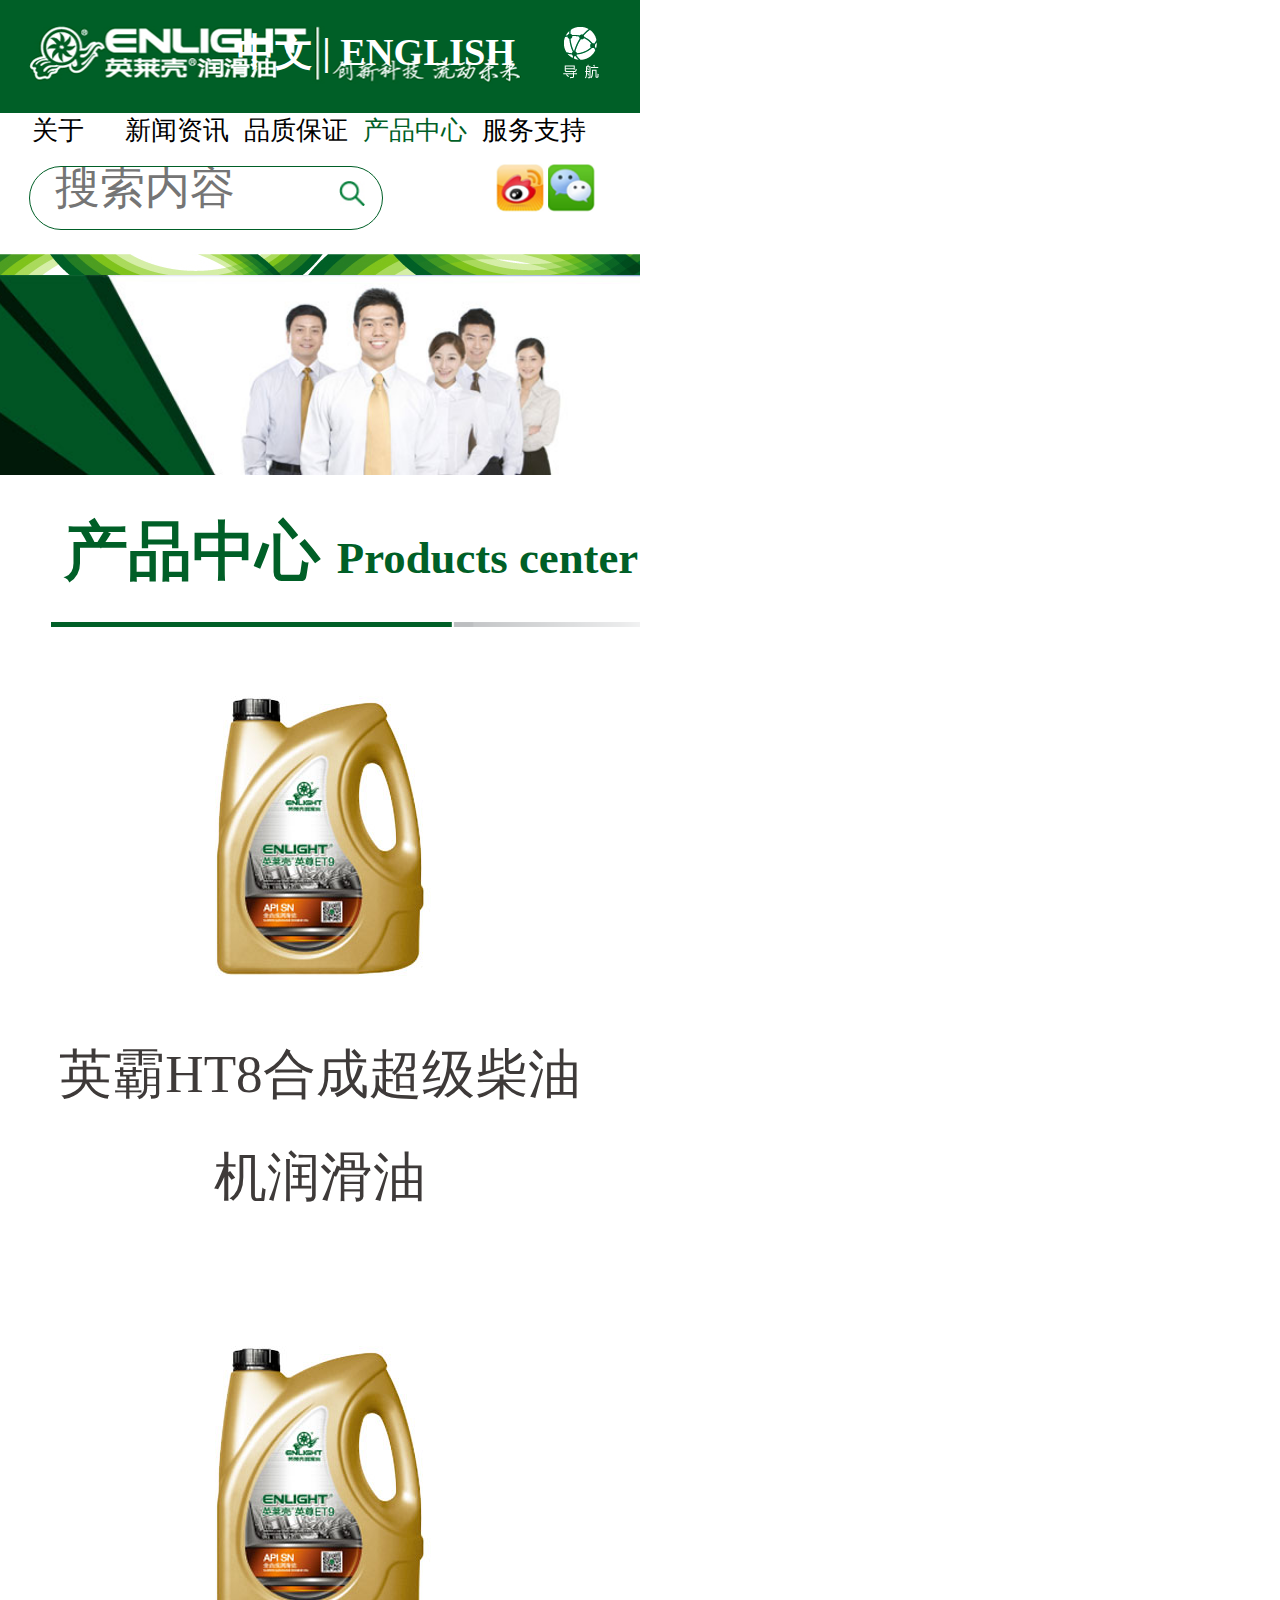
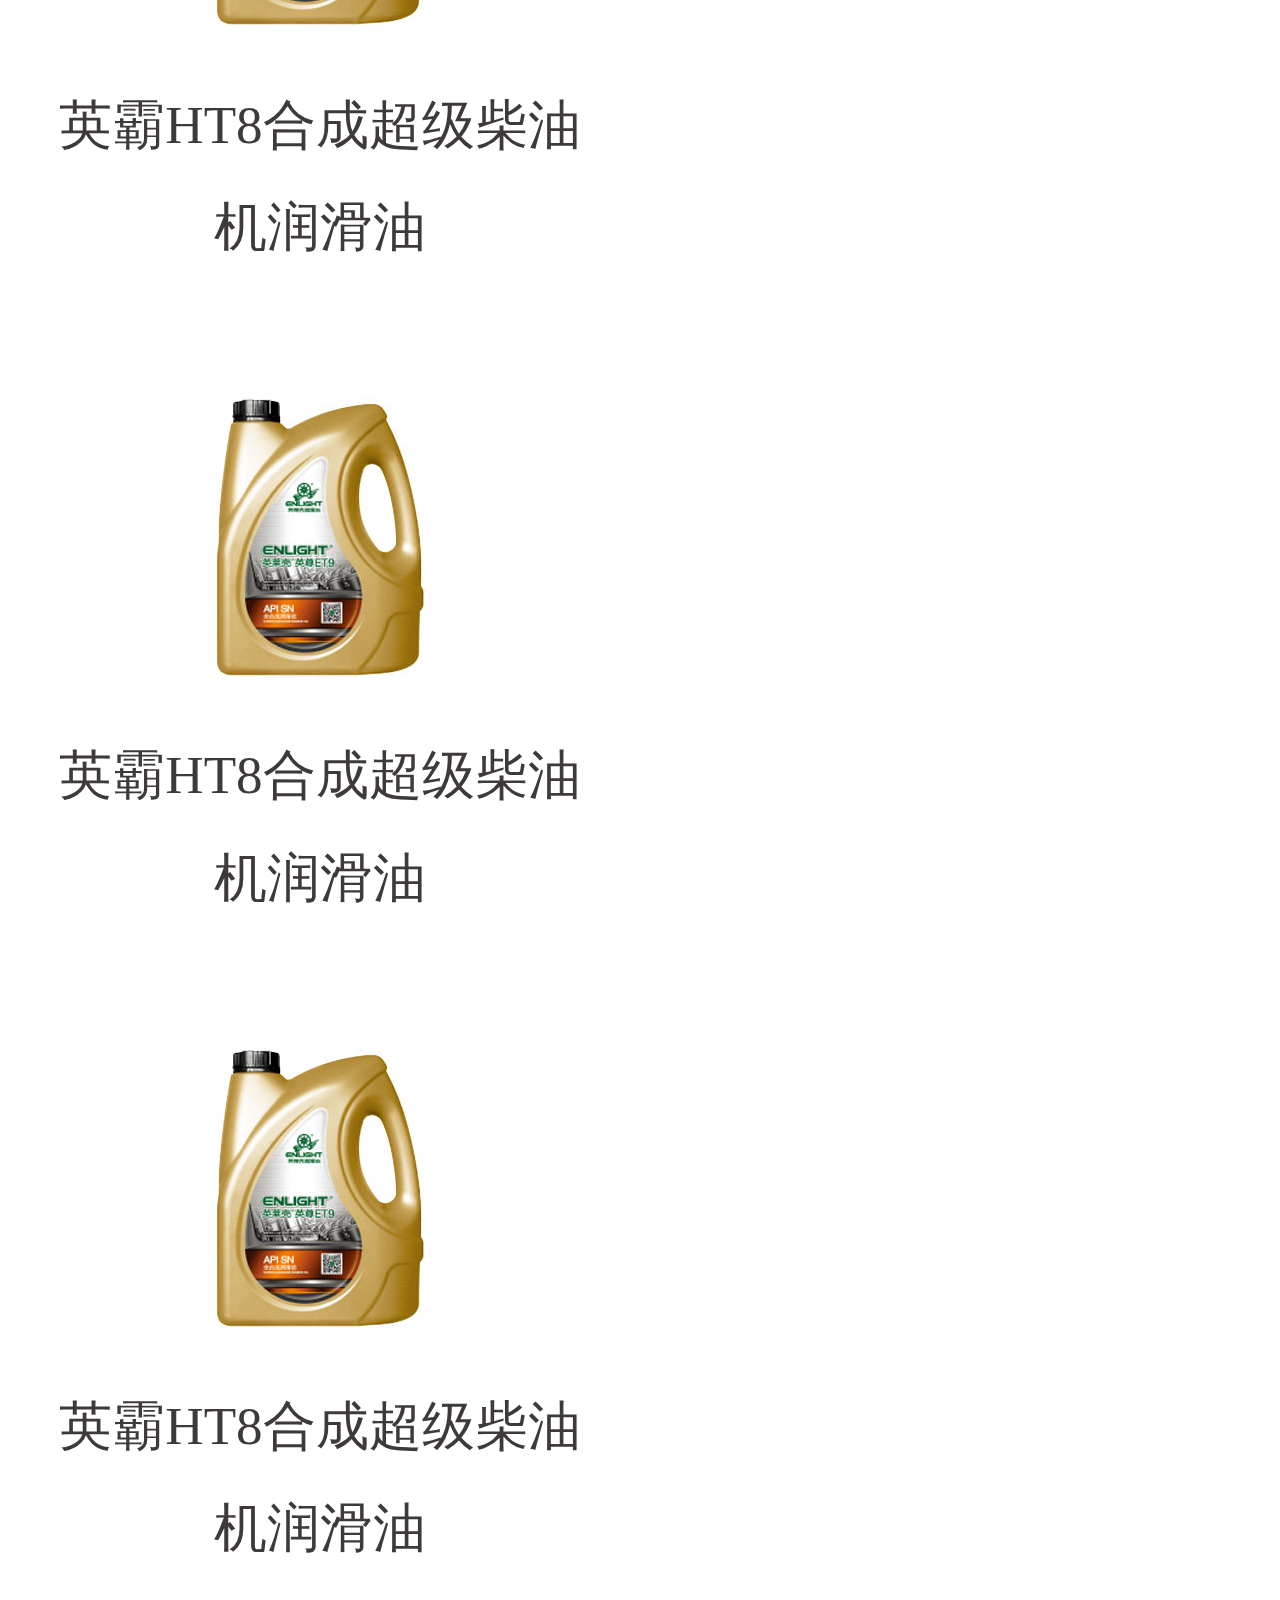
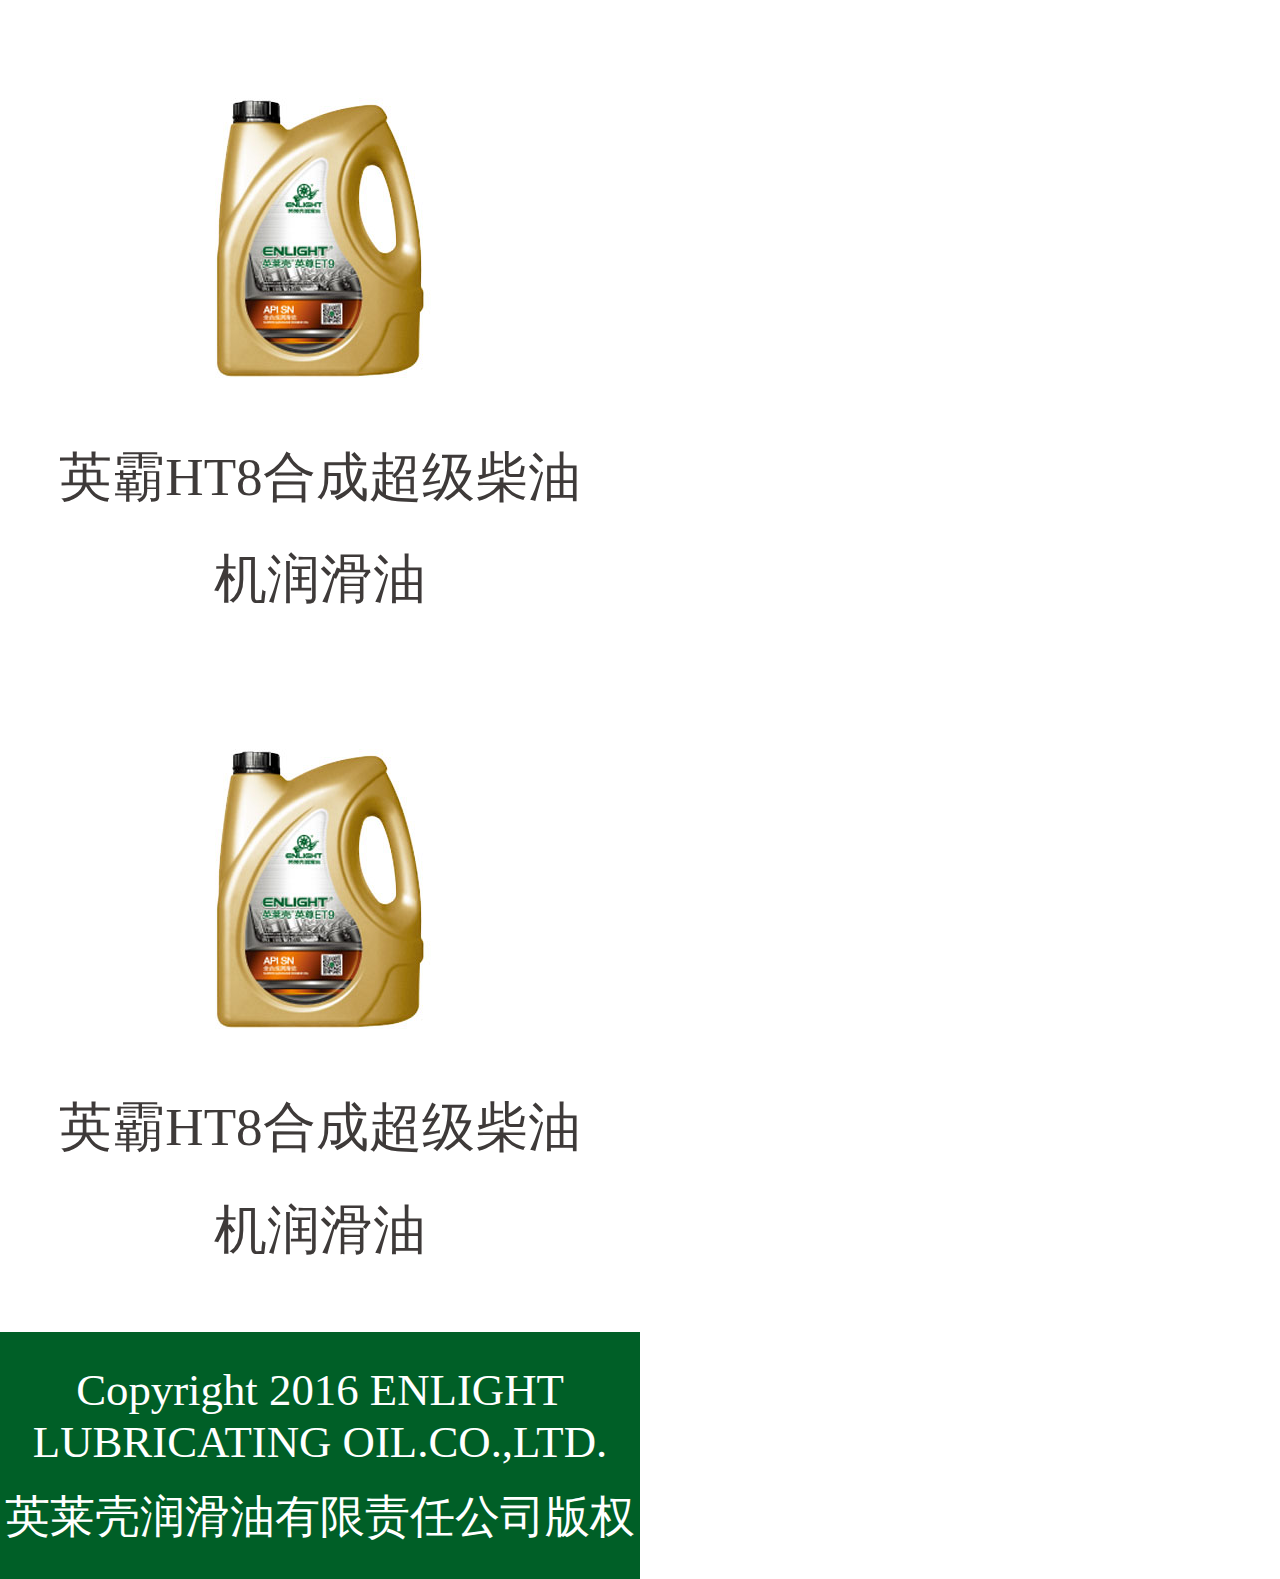
<file: product.html>
<!DOCTYPE html>
<html lang="en">
<head>
    <meta charset="UTF-8">
    <title>product</title>
    <meta name="viewport"   content="width=device-width, initial-scale=1, maximum-scale=1, user-scalable=no">
    <meta name="format-detection" content="telephone=no">
    <link href="css/index.css" rel="stylesheet" type="text/css">
    <link href="css/about.css" rel="stylesheet" type="text/css">
    <link href="css/swiper-3.3.1.min.css" rel="stylesheet" type="text/css">

</head>
<body>

<div class="nav">
    <img src="images/logo1.png" class="nav-logo1">
    <img src="images/logo2.png" class="nav-logo2">
    <div class="language">
        <span>中文</span> | <span>ENGLISH</span>
    </div>



</div>
<div class="nav-p">
    <div class="nav-text"><a href="about.html">关于</a></div>
    <div class="nav-text"><a href="news.html">新闻资讯</a></div>
    <div class="nav-text"><a href="quality.html">品质保证</a></div>
    <div class="nav-text active"><a href="product.html">产品中心</a></div>
    <div class="nav-text"><a href="service.html">服务支持</a></div>
    <!-- <div class="nav-text">招商专区</div> -->
    <!-- <div class="nav-text">人力资源</div> -->
    <!-- <div class="nav-text">供应商合作</div> -->
</div>

<div class="search">
    <input type="text" placeholder="搜索内容" class="about-input">
    <img src="images/about-search.png" class="serachBtn search-about">
    <img src="images/weibo.png" class="weibo">
    <img src="images/weixin.png" class="weixin">
</div>

<img src="images/bac.png" class="bac">
<div class="swiper-container">
    <div class="swiper-wrapper">
        <!--<div class="swiper-slide"><img src="images/banner1.png" class="banner-img"></div>-->
        <div class="swiper-slide"><div class="middle-img" style="background-image: url('images/news-banner1.jpg')"></div></div>
        <!-- <div class="swiper-slide"><div class="middle-img" style="background-image: url('images/news-banner2.jpg')"></div></div>
        <div class="swiper-slide"><div class="middle-img" style="background-image: url('images/news-banner1.jpg')"></div></div> -->
    </div>
    <!-- Add Pagination -->
    <!-- <div class="swiper-pagination"></div> -->

</div>


<div class="title story-title agent">
    <div class="title-green about-title">
        <span class="title-text1">产品中心</span>
        <span class="title-text2">Products center</span></div>
    <!-- <div class="right-angle"></div> -->
    <!-- <div class="title-grey"></div> -->
</div>


<div class="story-text agent product-list">
    <img src="images/product.jpg">
    <h5>英霸HT8合成超级柴油机润滑油</h5>
</div>
<div class="story-text agent product-list">
    <img src="images/product.jpg">
    <h5>英霸HT8合成超级柴油机润滑油</h5>
</div>
<div class="story-text agent product-list">
    <img src="images/product.jpg">
    <h5>英霸HT8合成超级柴油机润滑油</h5>
</div>
<div class="story-text agent product-list">
    <img src="images/product.jpg">
    <h5>英霸HT8合成超级柴油机润滑油</h5>
</div>
<div class="story-text agent product-list">
    <img src="images/product.jpg">
    <h5>英霸HT8合成超级柴油机润滑油</h5>
</div>
<div class="story-text agent product-list">
    <img src="images/product.jpg">
    <h5>英霸HT8合成超级柴油机润滑油</h5>
</div>

<div class="bottom">
    <p class="bottom-text">Copyright 2016 ENLIGHT LUBRICATING OIL.CO.,LTD.</p>
    <p class="bottom-text">  英莱壳润滑油有限责任公司版权</p>

</div>


<script src="js/swiper-3.3.1.min%20(1).js"></script>
<script src="js/jquery-3.1.1.min.js"></script>
<script>
    var swiper = new Swiper('.swiper-container', {
        pagination: '.swiper-pagination',
        // nextButton: '.swiper-button-next',
        // prevButton: '.swiper-button-prev',
        paginationClickable: true,
        spaceBetween: 30,
        centeredSlides: true,
        autoplay: 3500,
        autoplayDisableOnInteraction: false
    });
</script>
<script>
    var swiper = new Swiper('.swiper-container2', {
        prevButton:'.swiper-button-prev',
        nextButton:'.swiper-button-next',
    });
</script>
<script type="text/javascript">
    $(document).ready(function(){
        $(".nav-logo2").click(function(){
            $(".nav-p").toggle(300);
        });
    });
</script>
</body>
</html>
</file>
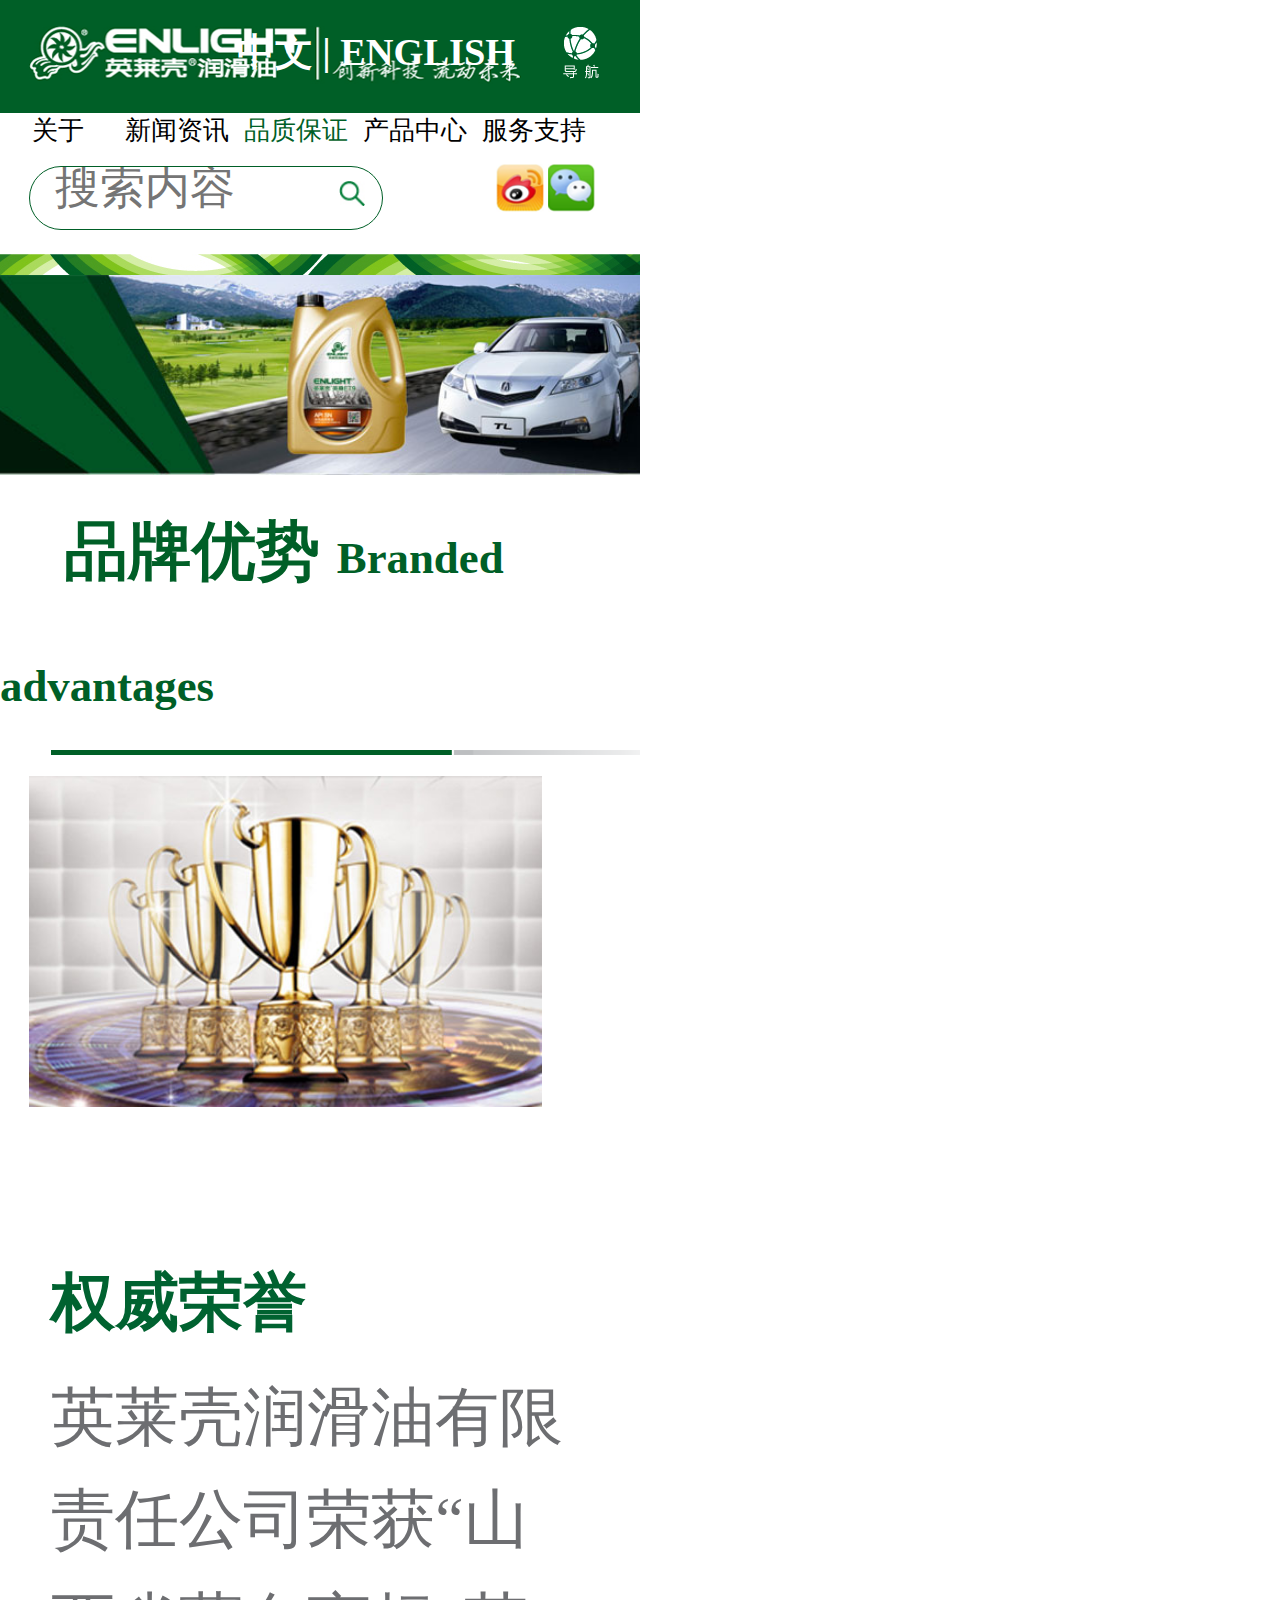
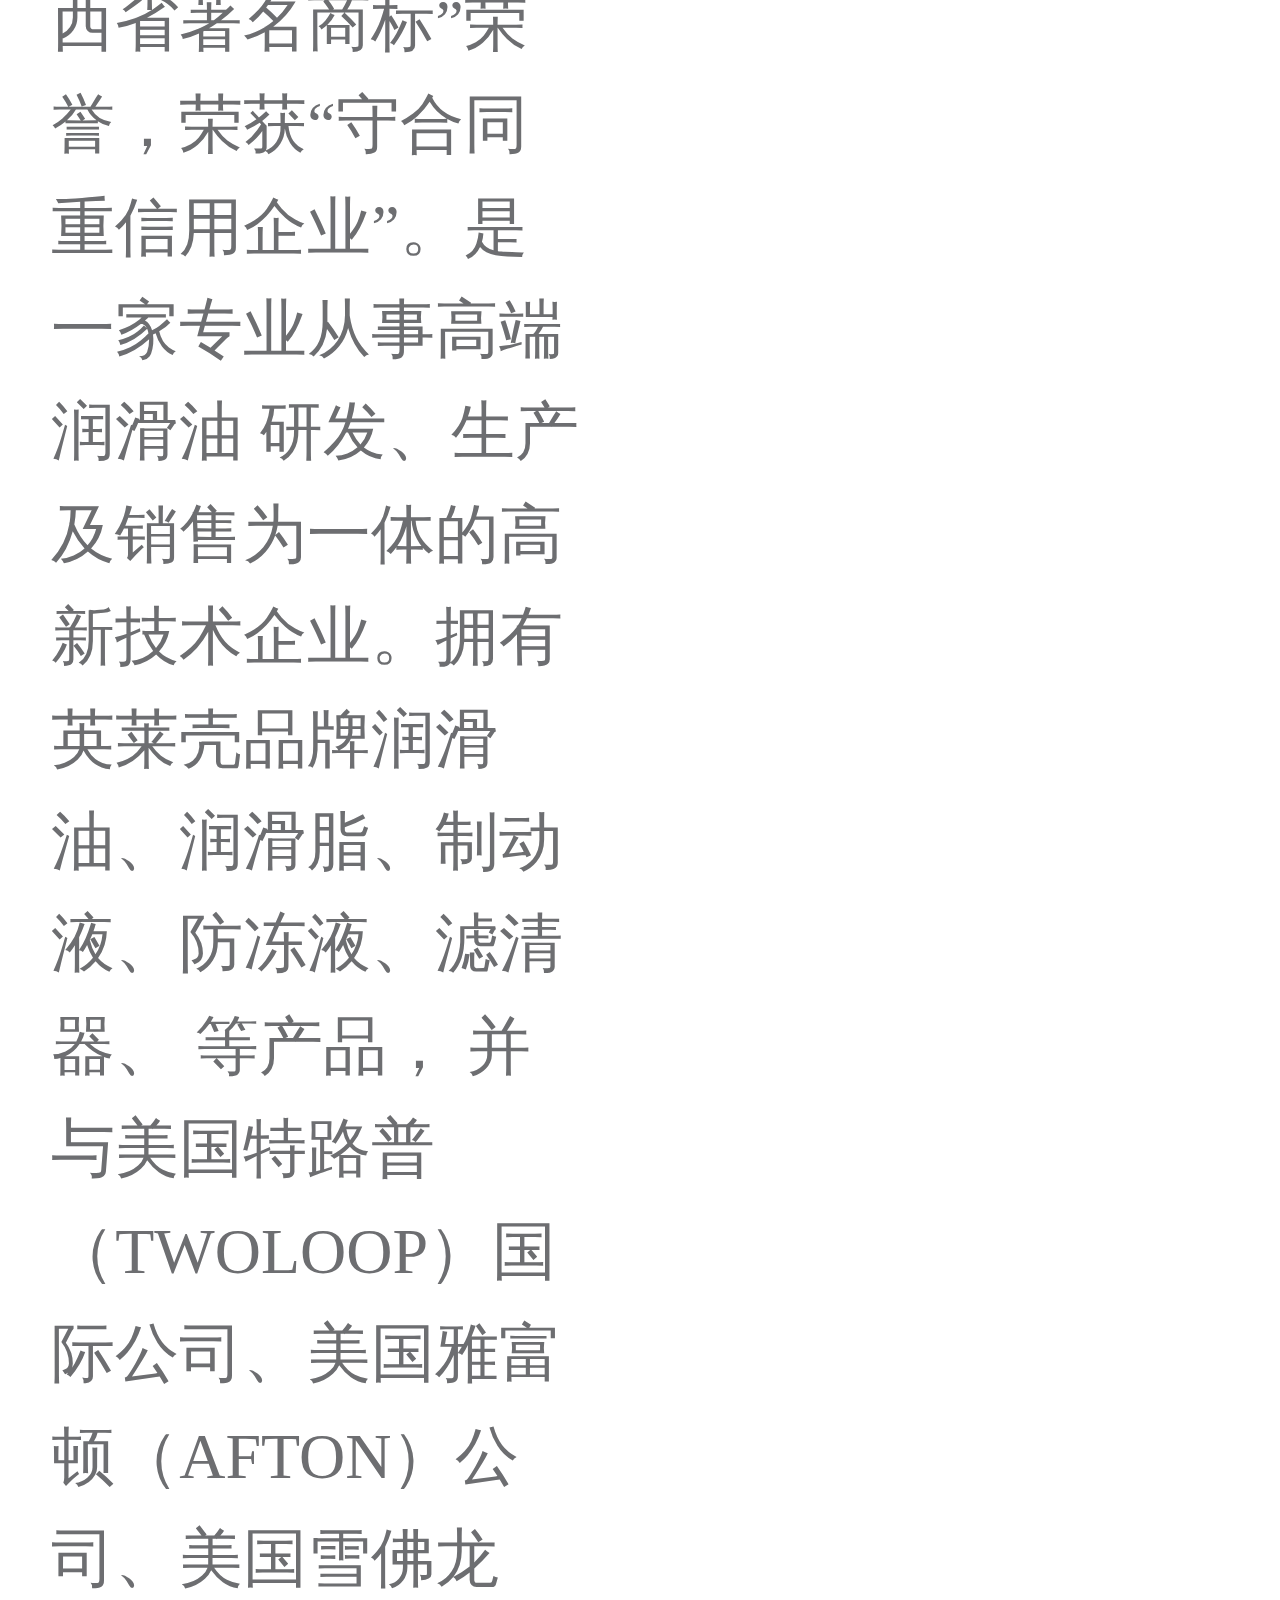
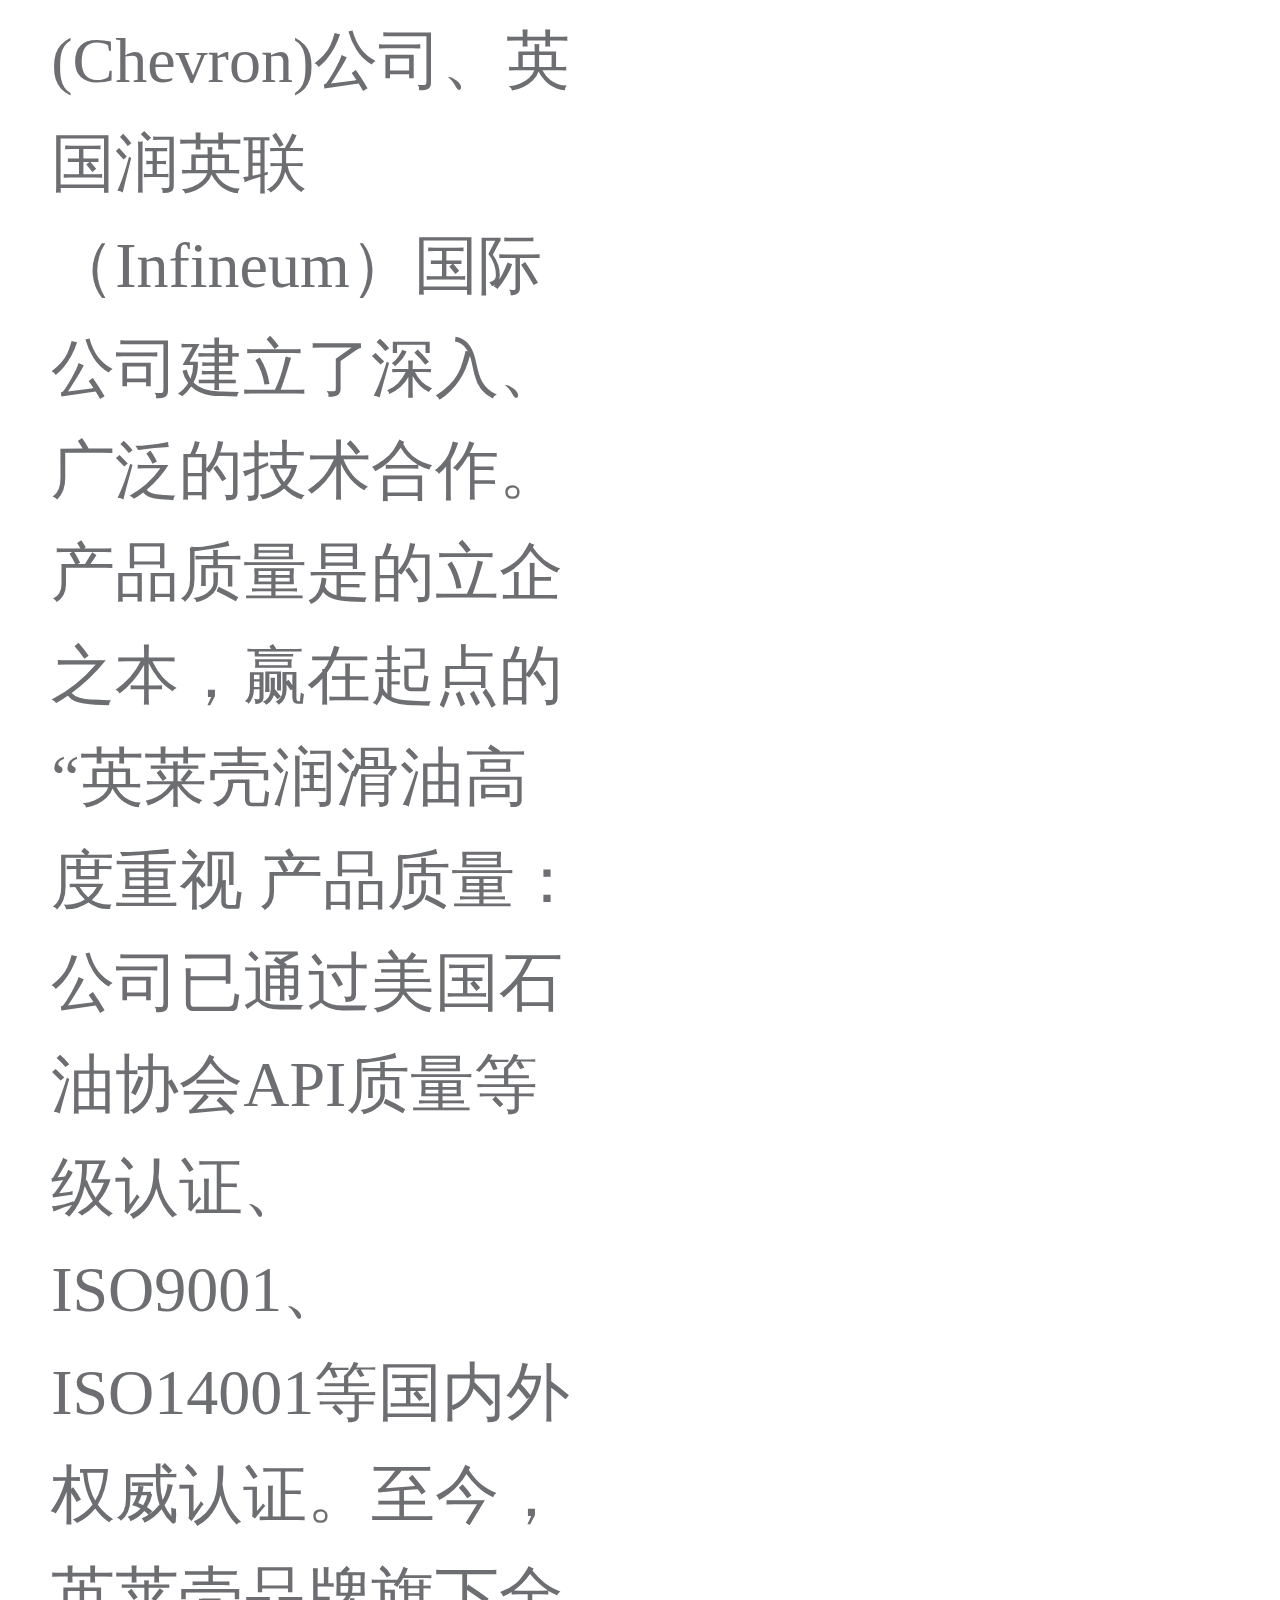
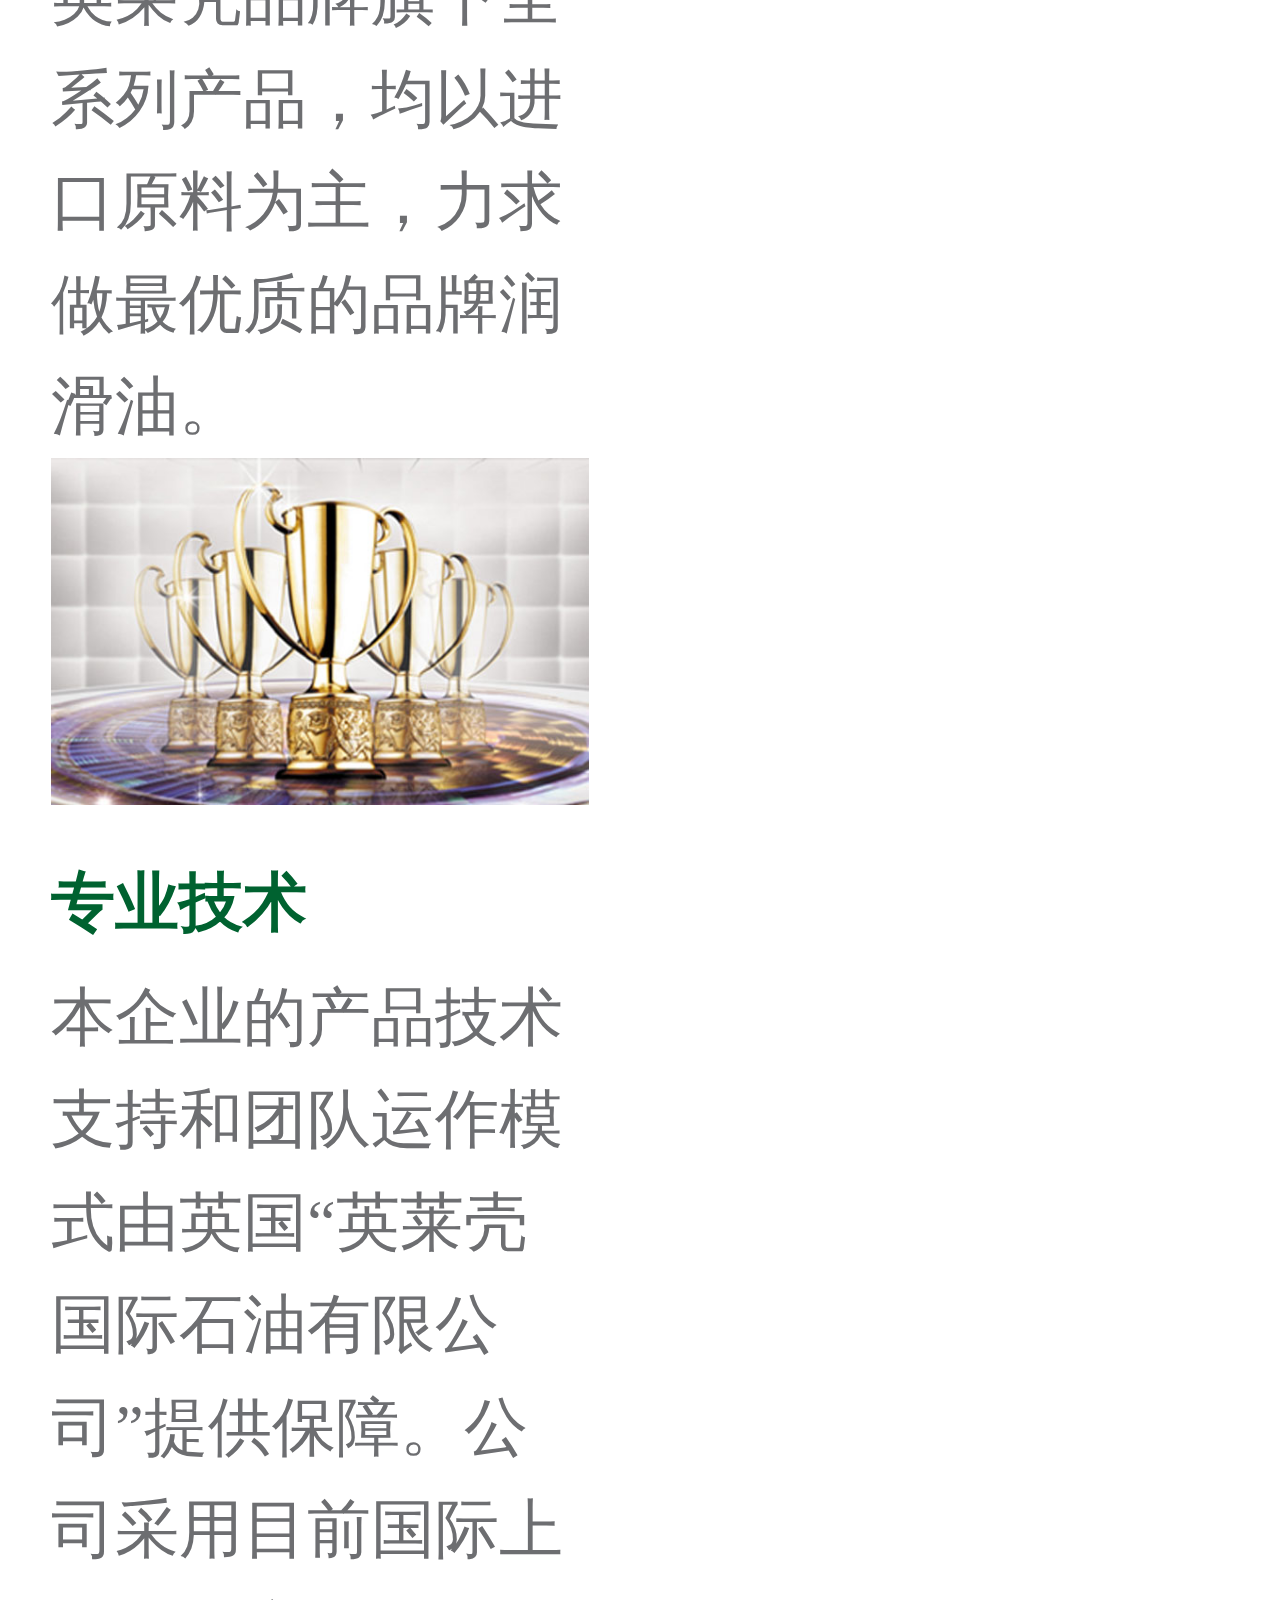
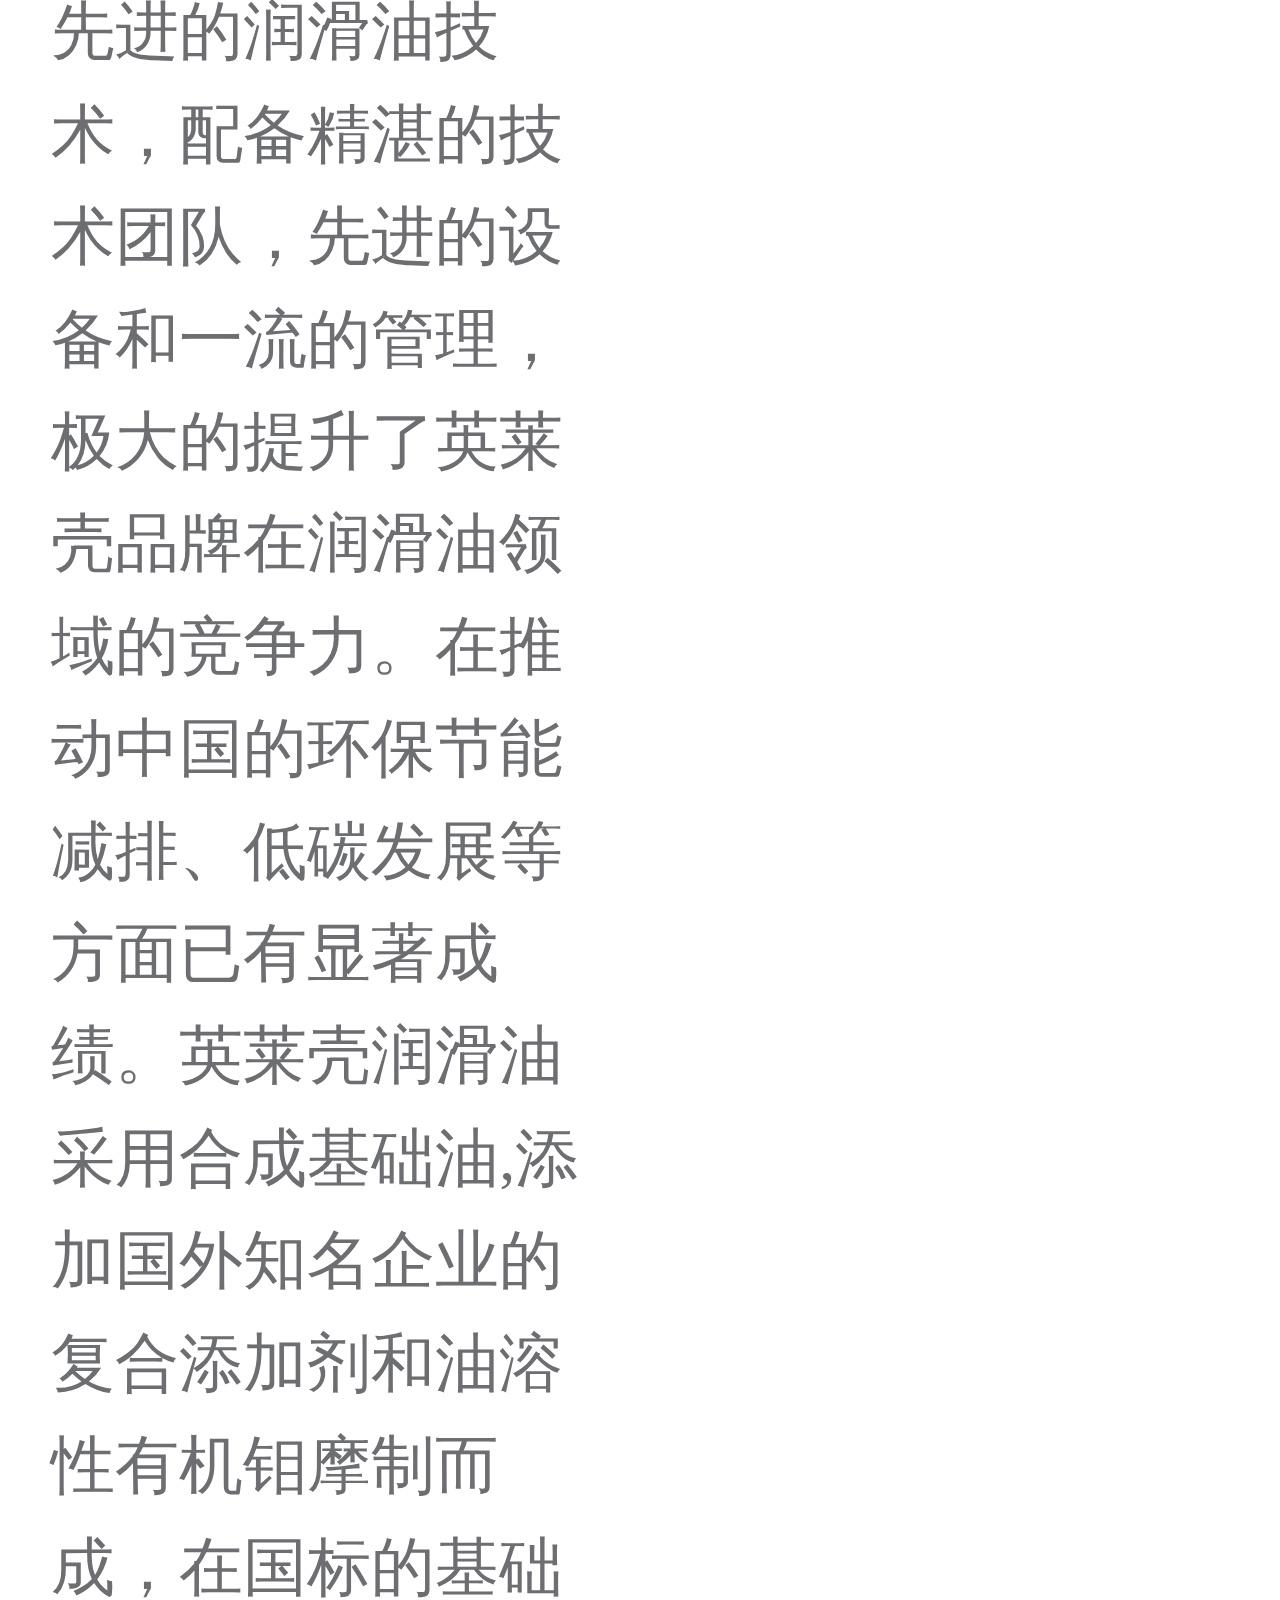
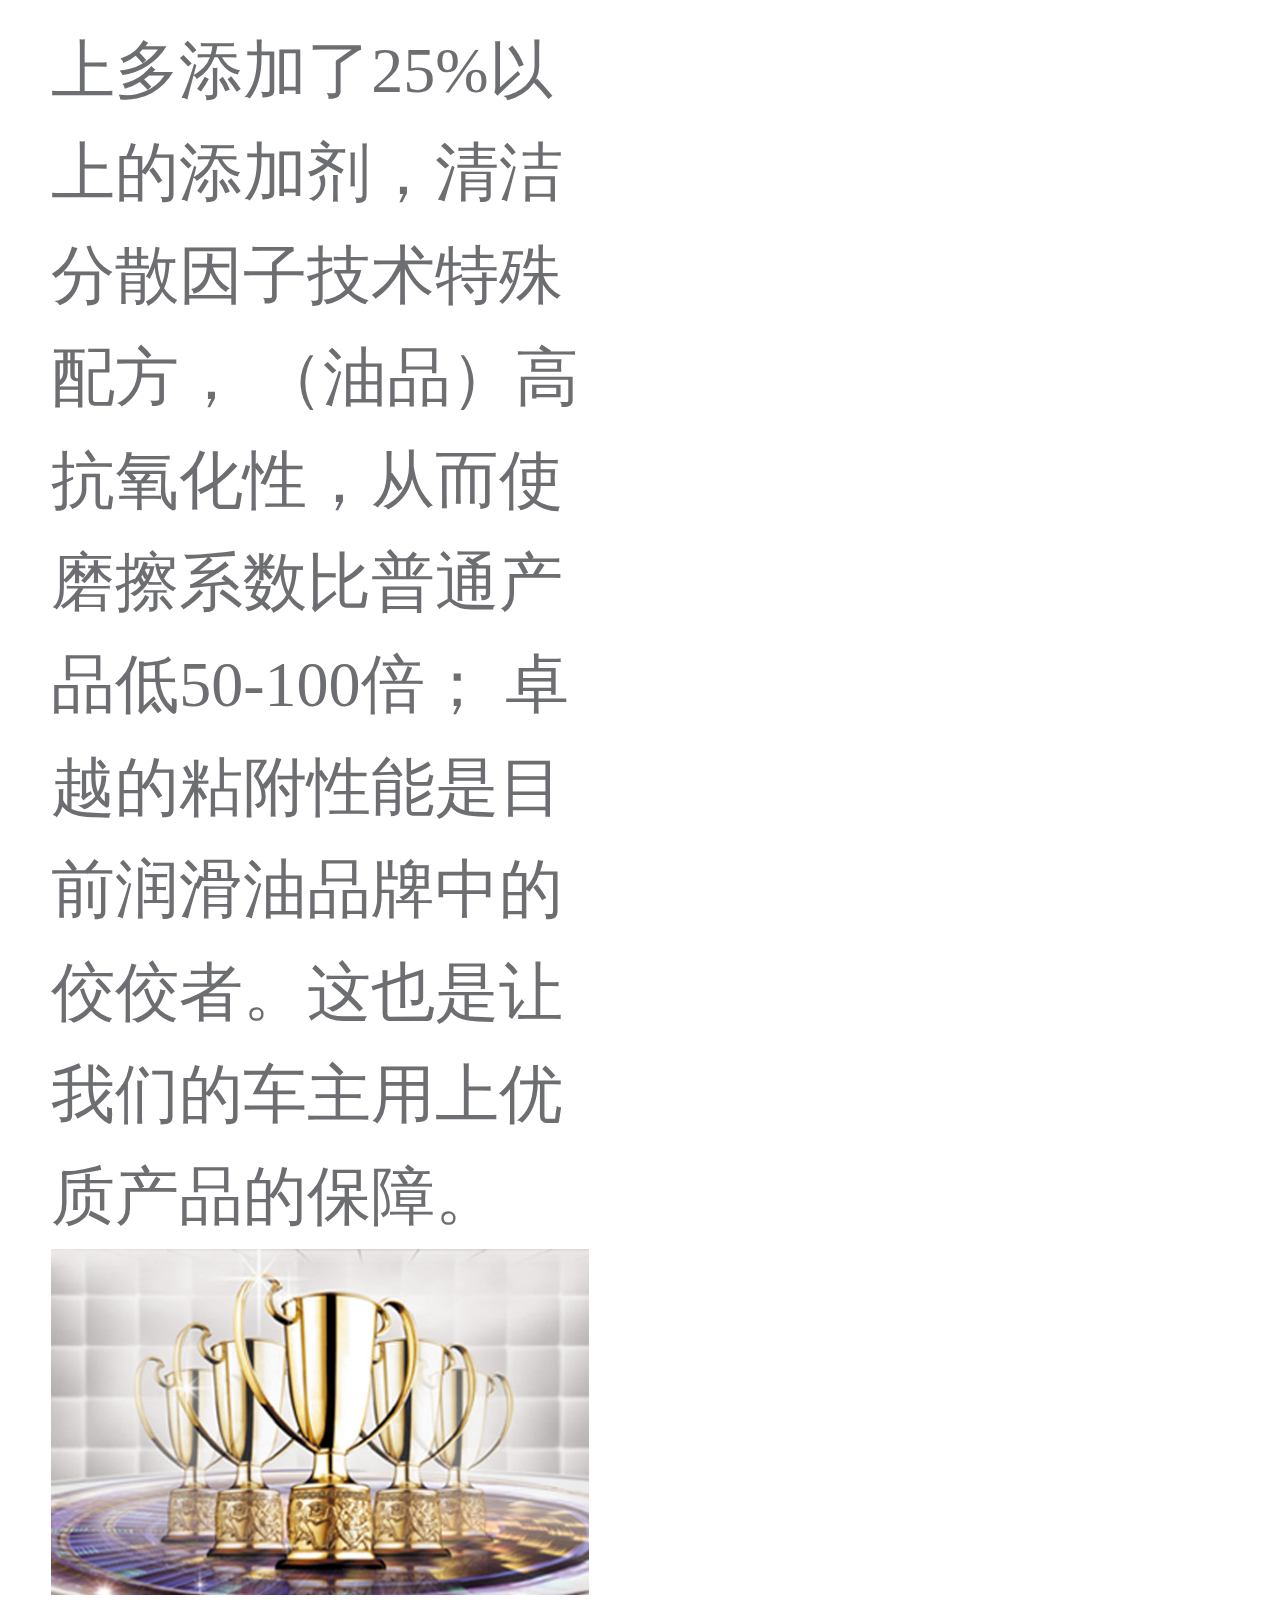
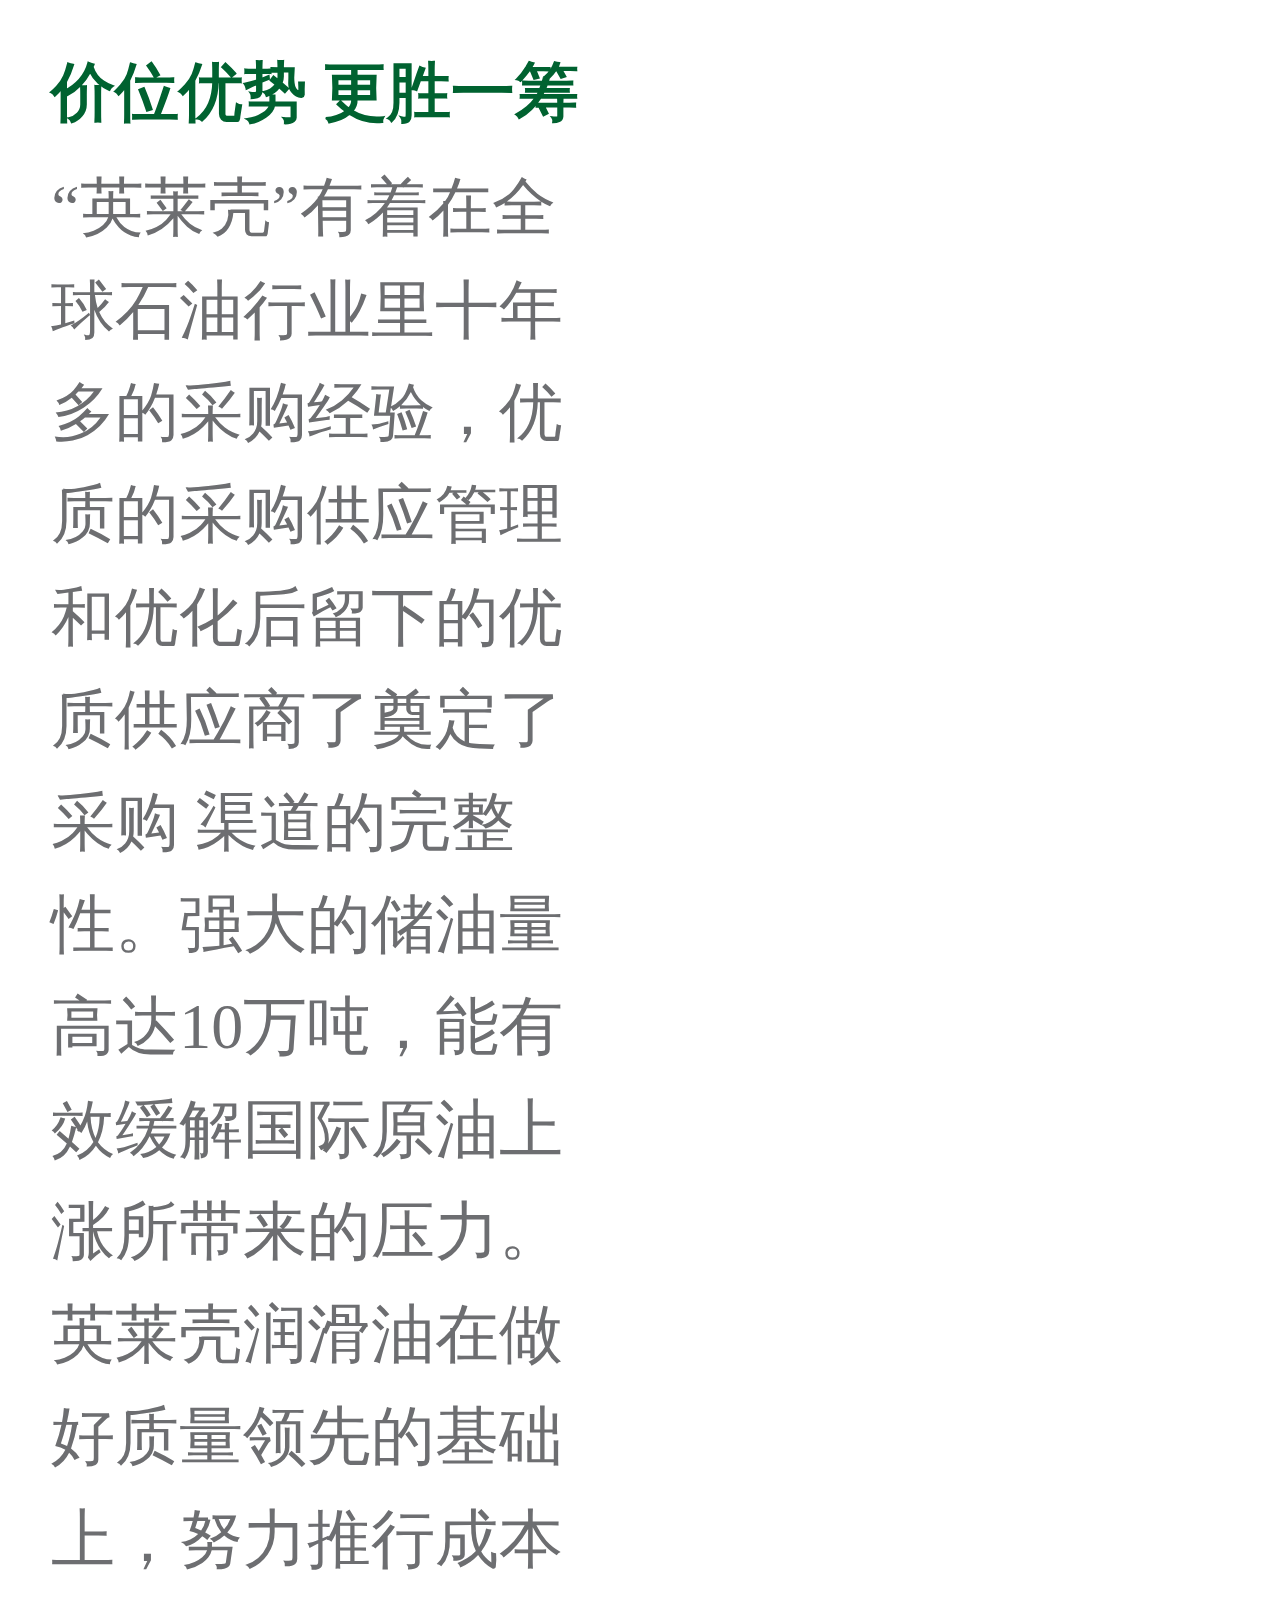
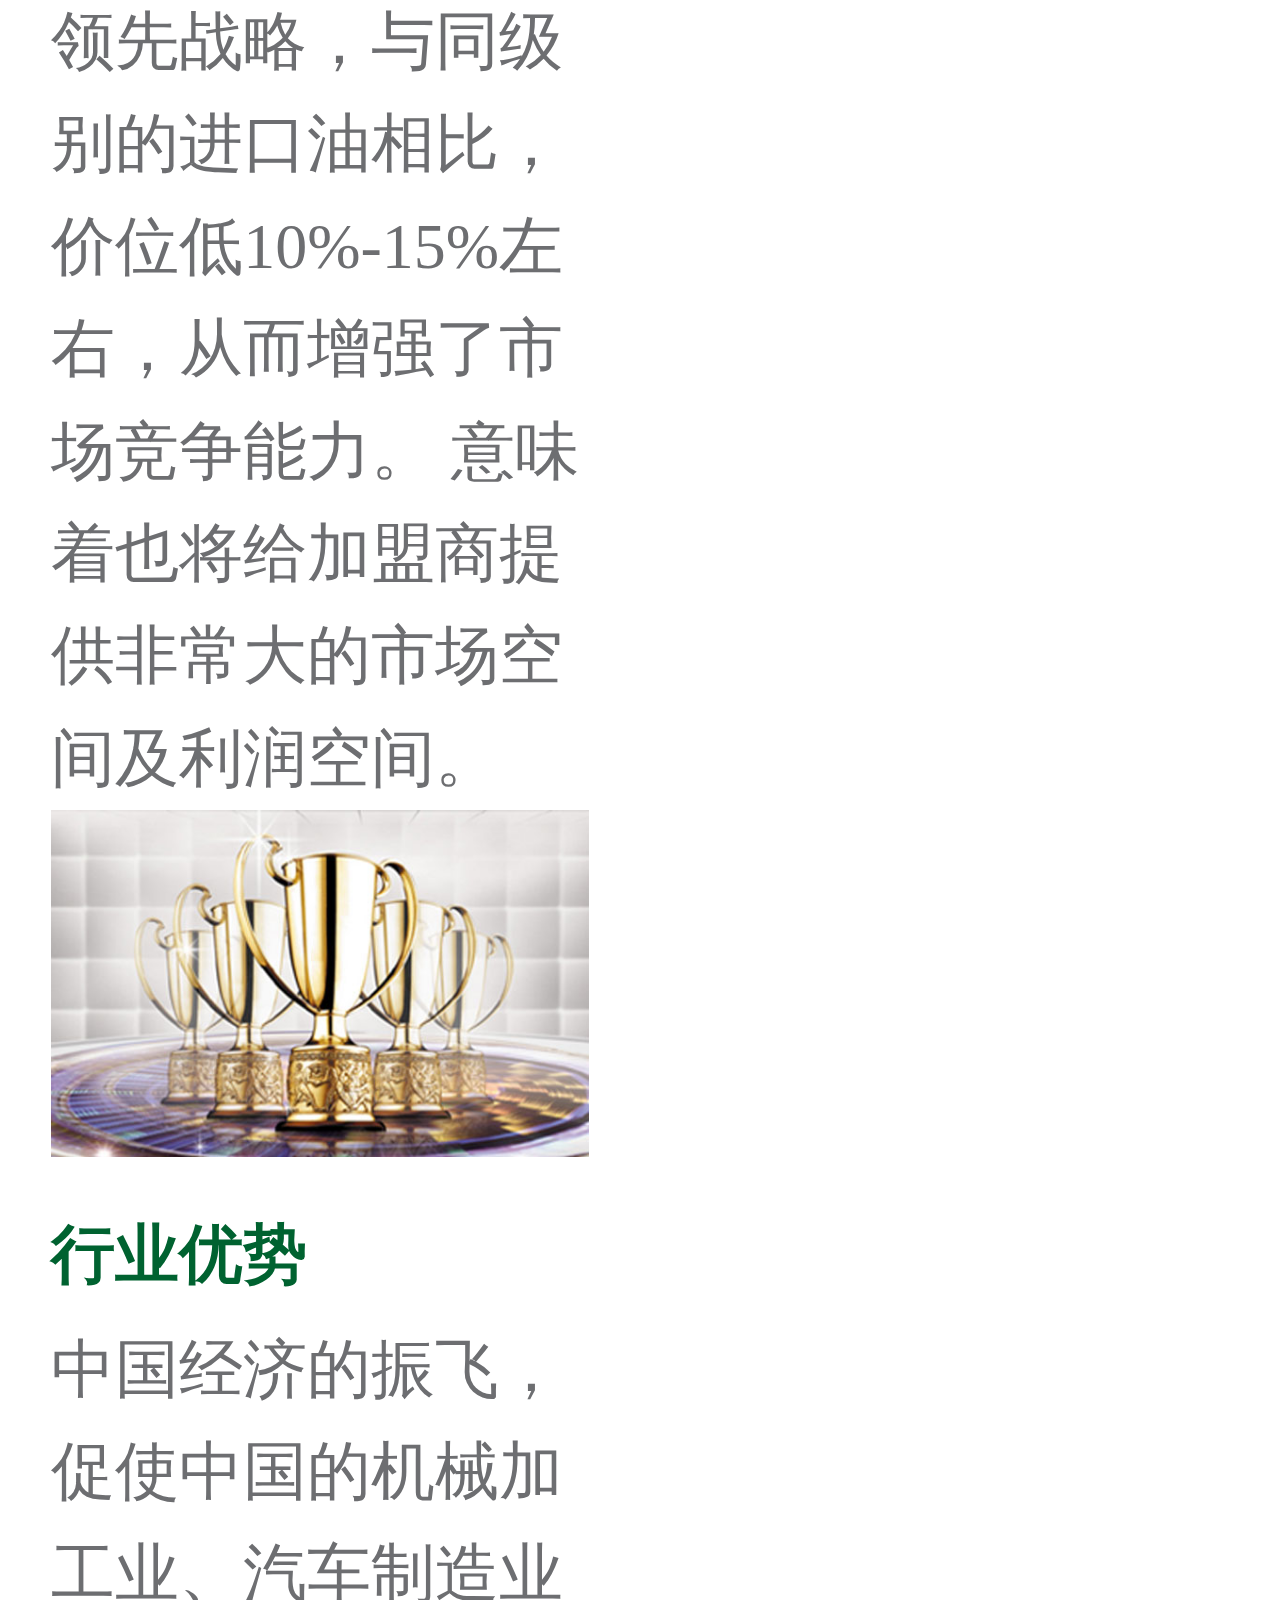
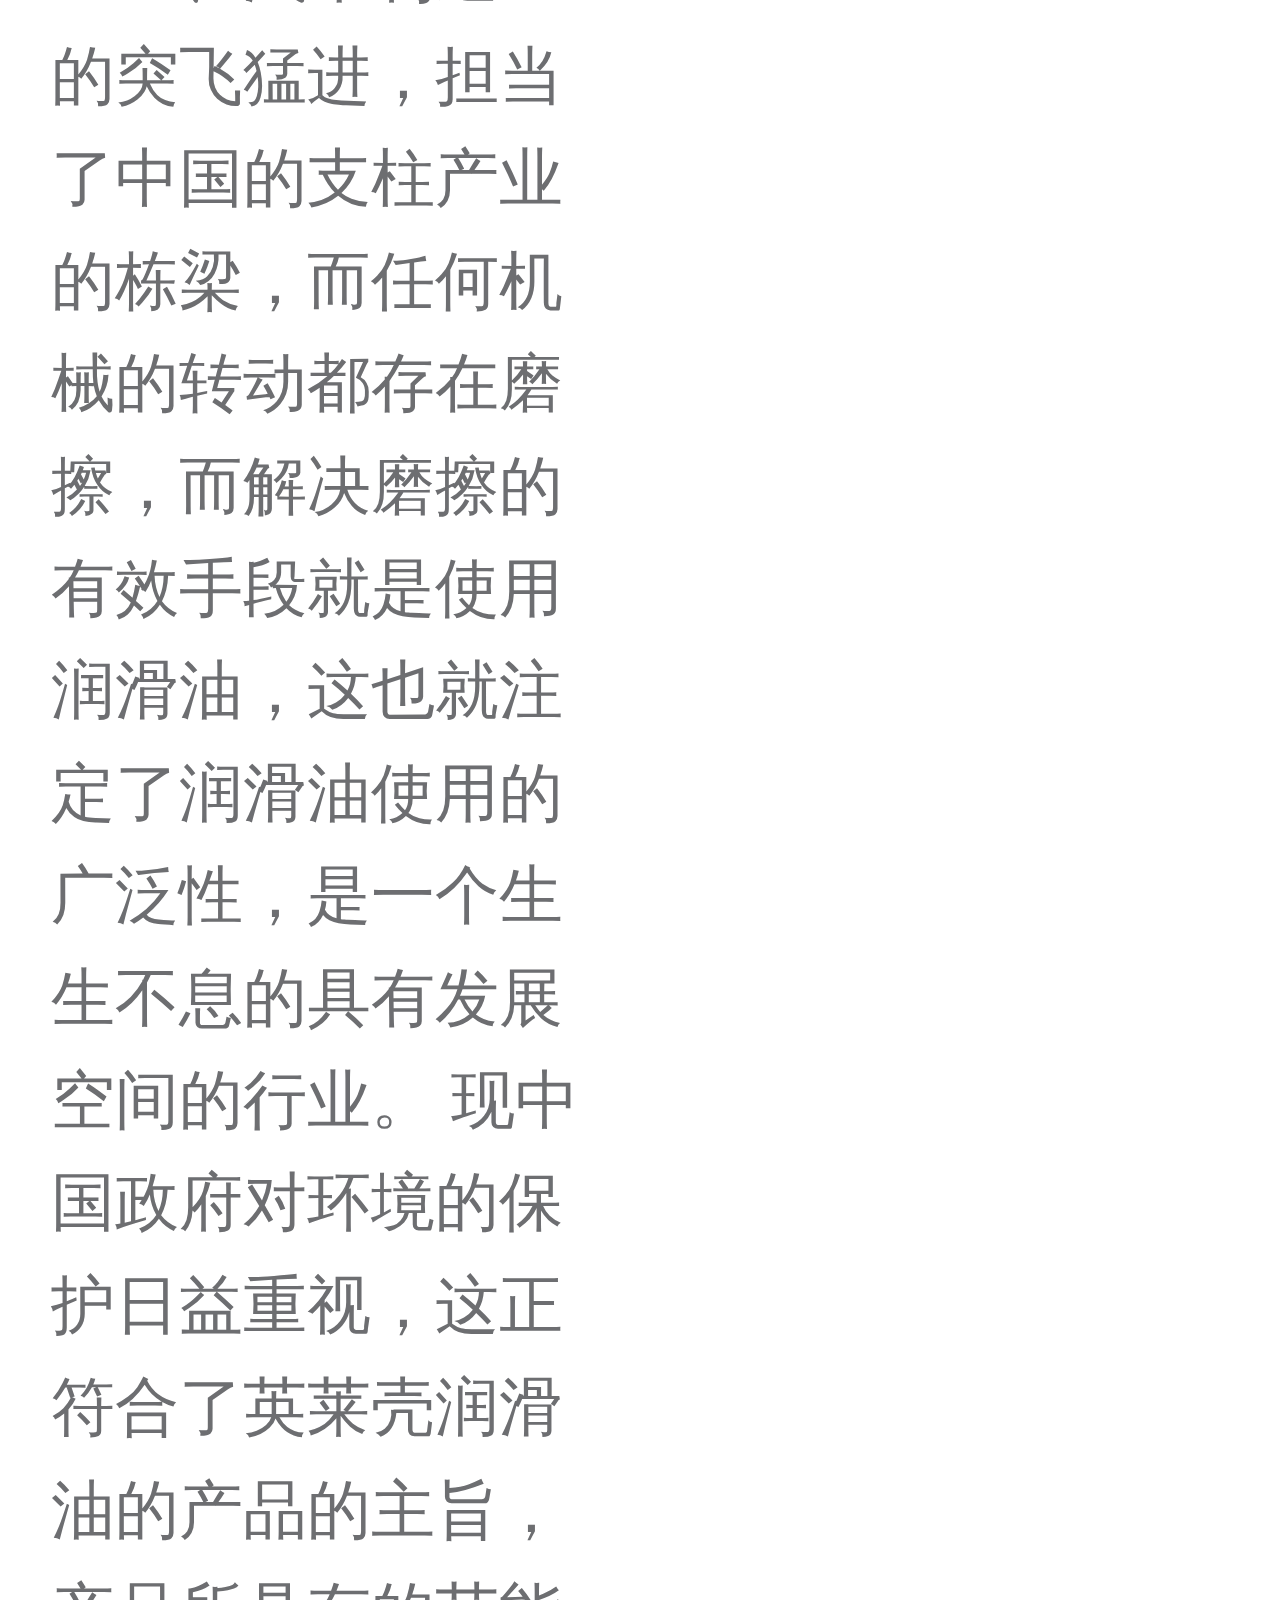
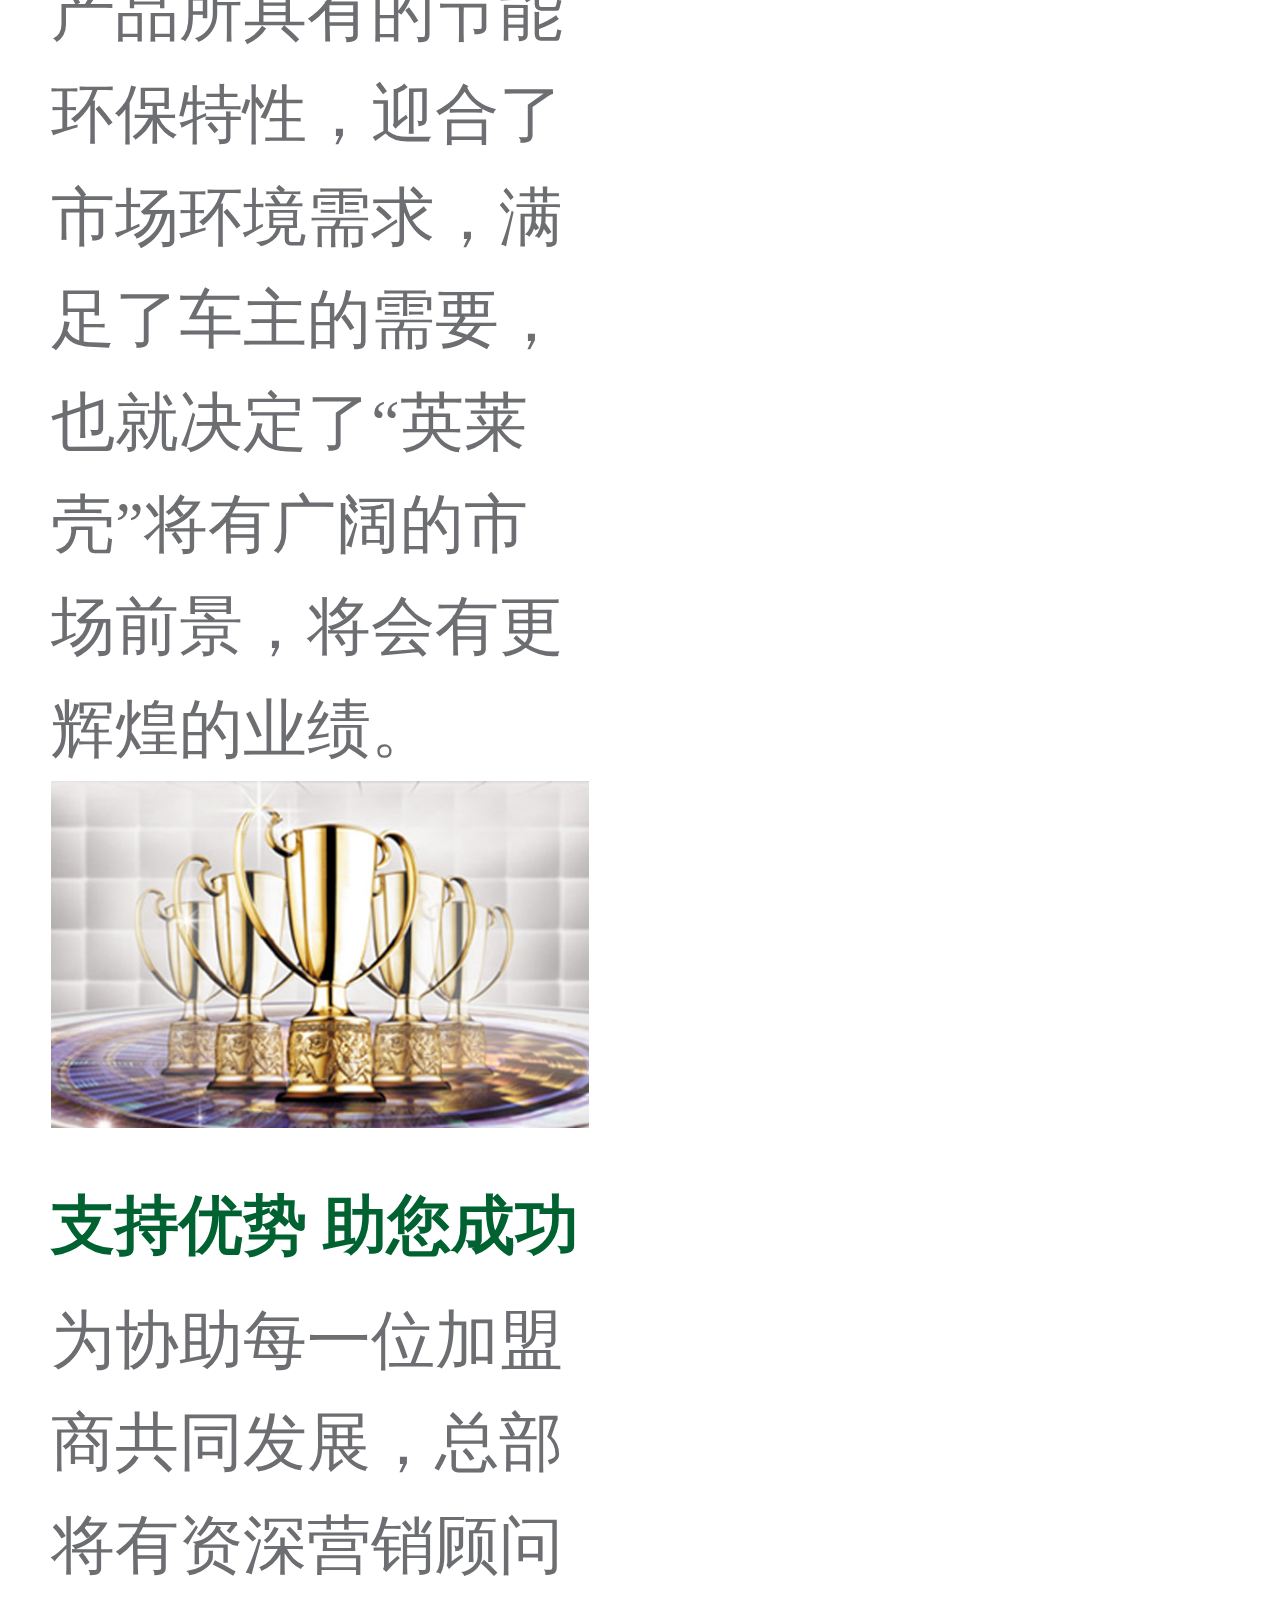
<file: quality.html>
<!DOCTYPE html>
<html lang="en">
<head>
    <meta charset="UTF-8">
    <title>quality</title>
    <meta name="viewport"   content="width=device-width, initial-scale=1, maximum-scale=1, user-scalable=no">
    <meta name="format-detection" content="telephone=no">
    <link href="css/index.css" rel="stylesheet" type="text/css">
    <link href="css/about.css" rel="stylesheet" type="text/css">
    <link href="css/swiper-3.3.1.min.css" rel="stylesheet" type="text/css">

</head>
<body>

<div class="nav">
    <img src="images/logo1.png" class="nav-logo1">
    <img src="images/logo2.png" class="nav-logo2">
    <div class="language">
        <span>中文</span> | <span>ENGLISH</span>
    </div>



</div>
<div class="nav-p">
    <div class="nav-text"><a href="about.html">关于</a></div>
    <div class="nav-text"><a href="news.html">新闻资讯</a></div>
    <div class="nav-text active"><a href="quality.html">品质保证</a></div>
    <div class="nav-text"><a href="product.html">产品中心</a></div>
    <div class="nav-text"><a href="service.html">服务支持</a></div>
    <!-- <div class="nav-text">招商专区</div> -->
    <!-- <div class="nav-text">人力资源</div> -->
    <!-- <div class="nav-text">供应商合作</div> -->
</div>

<div class="search">
    <input type="text" placeholder="搜索内容" class="about-input">
    <img src="images/about-search.png" class="serachBtn search-about">
    <img src="images/weibo.png" class="weibo">
    <img src="images/weixin.png" class="weixin">
</div>

<img src="images/bac.png" class="bac">
<div class="swiper-container">
    <div class="swiper-wrapper">
        <!--<div class="swiper-slide"><img src="images/banner1.png" class="banner-img"></div>-->
        <div class="swiper-slide"><div class="middle-img" style="background-image: url('images/about-banner1.jpg')"></div></div>
    </div>
    <!-- Add Pagination -->
    <!-- <div class="swiper-pagination"></div> -->

</div>


<div class="title develop-title" style="background: transparent;">
    <div class="title-green about-title">
        <span class="title-text1">品牌优势</span>
        <span class="title-text2">Branded advantages</span></div>
    <!-- <div class="right-angle"></div> -->
    <!-- <div class="title-grey"></div> -->
</div>

<div class="develop-content">

    <div class="develop" style="width: 90%;margin: 10vw auto;display: block;">
        <img src="images/quality1.jpg" class="develop-img">

    </div>

</div>

<div class="develop-text">
    <h5>权威荣誉</h5>
    <p>英莱壳润滑油有限责任公司荣获“山西省著名商标”荣誉，荣获“守合同重信用企业”。是一家专业从事高端
润滑油 研发、生产及销售为一体的高新技术企业。拥有英莱壳品牌润滑油、润滑脂、制动液、防冻液、滤清器、
等产品， 并与美国特路普（TWOLOOP）国际公司、美国雅富顿（AFTON）公司、美国雪佛龙(Chevron)公司、英国润英联 （Infineum）国际公司建立了深入、广泛的技术合作。产品质量是的立企之本，赢在起点的“英莱壳润滑油高度重视 产品质量：公司已通过美国石油协会API质量等级认证、 ISO9001、ISO14001等国内外权威认证。至今，英莱壳品牌旗下全系列产品，均以进口原料为主，力求做最优质的品牌润滑油。</p>
    <h1><img src="images/quality1.jpg"></h1>
    <h5>专业技术</h5>
    <p>本企业的产品技术支持和团队运作模式由英国“英莱壳国际石油有限公司”提供保障。公司采用目前国际上先进的润滑油技术，配备精湛的技术团队，先进的设备和一流的管理，极大的提升了英莱壳品牌在润滑油领域的竞争力。在推动中国的环保节能减排、低碳发展等方面已有显著成绩。英莱壳润滑油采用合成基础油,添加国外知名企业的复合添加剂和油溶性有机钼摩制而成，在国标的基础上多添加了25%以上的添加剂，清洁分散因子技术特殊配方， （油品）高抗氧化性，从而使磨擦系数比普通产品低50-100倍； 卓越的粘附性能是目前润滑油品牌中的佼佼者。这也是让我们的车主用上优质产品的保障。</p>
    <h1><img src="images/quality1.jpg"></h1>
    <h5>价位优势 更胜一筹</h5>
    <p>“英莱壳”有着在全球石油行业里十年多的采购经验，优质的采购供应管理和优化后留下的优质供应商了奠定了采购 渠道的完整性。强大的储油量高达10万吨，能有效缓解国际原油上涨所带来的压力。英莱壳润滑油在做好质量领先的基础上，努力推行成本领先战略，与同级别的进口油相比，价位低10%-15%左右，从而增强了市场竞争能力。 意味着也将给加盟商提供非常大的市场空间及利润空间。</p>
<h1><img src="images/quality1.jpg"></h1>
    <h5>行业优势</h5>
    <p>中国经济的振飞，促使中国的机械加工业、汽车制造业的突飞猛进，担当了中国的支柱产业的栋梁，而任何机
械的转动都存在磨擦，而解决磨擦的有效手段就是使用润滑油，这也就注定了润滑油使用的广泛性，是一个生生不息的具有发展空间的行业。 现中国政府对环境的保护日益重视，这正符合了英莱壳润滑油的产品的主旨，产品所具有的节能环保特性，迎合了市场环境需求，满足了车主的需要，也就决定了“英莱壳”将有广阔的市场前景，将会有更辉煌的业绩。</p>
<h1><img src="images/quality1.jpg"></h1>
    <h5>支持优势 助您成功</h5>
    <p>为协助每一位加盟商共同发展，总部将有资深营销顾问为加盟商量身订制营销方案并现场培训，在销售活动中，总部将推出一系列的销售促进方案，如：央视、地方电台、杂志，户外形象宣传及礼品赠送等支持，还有明星品牌形象代言等等；还有在合作一定时期时，企业会在销售政策方面有更强的支持。这些支持会更加的让加盟商尽享英莱壳润滑油产品所带来的市场利益回报。</p>
<h1><img src="images/quality1.jpg"></h1>
    <h5>服务优势 准确快捷</h5>
    <p>英莱壳润滑油公司已有一套完善的信息反馈系统及物流操作系统，设立的客户服务部将为加盟商提供快捷的产品售后服务及技术服务，并将提供各加盟商详细的管理模式，实现高效率管理。畅通的服务及销售网络，是领先业界的重要保障。在全国设立东北区、西北区、华南区、华北区、华东区、东南区等六个大区，发展大型物流配送中心00 家以上，直辖服务网点万余家，基本覆盖全国，保证让每一位消费者都能享受到英莱壳的产品和服务。</p>
</div>

</div>
<div class="title vi-title" style="background: #fff;">
    <div class="title-green about-title">
        <span class="title-text1">资质认证</span>
        <span class="title-text2">Certification</span></div>
    <!-- <div class="right-angle"></div> -->
    <!-- <div class="title-grey"></div> -->
</div>



<div class="vi-content quality-trange" style="background: #fff;">

        <div class="swiper-container2">
            <div class="swiper-wrapper">
                <div class="swiper-slide"> <img src="images/qualify1.png" class="quality-img"> <img src="images/qualify1.png" class="quality-img"></div>
                <div class="swiper-slide"><img src="images/qualify1.png" class="quality-img"> <img src="images/qualify1.png" class="quality-img"> </div>
                <div class="swiper-slide"> <img src="images/qualify1.png" class="quality-img"> </div>
            </div>
            <div class="swiper-button-prev"></div>
            <div class="swiper-button-next"></div>
        </div>

</div>

<div style="background: url(images/quality11.png);">
   <div class="title vi-title" style="background: transparent;">
       <div class="title-green about-title">
           <span class="title-text1">荣誉证书</span>
           <span class="title-text2">Honor certificate</span></div>
       <!-- <div class="right-angle"></div> -->
       <!-- <div class="title-grey"></div> -->
   </div>



   <div class="vi-content quality-trange" style="background: transparent;">

           <div class="swiper-container2">
               <div class="swiper-wrapper">
                   <div class="swiper-slide"> <img src="images/qualify1.png" class="quality-img"> <img src="images/qualify1.png" class="quality-img"></div>
                   <div class="swiper-slide"><img src="images/qualify1.png" class="quality-img"> <img src="images/qualify1.png" class="quality-img"> </div>
                   <div class="swiper-slide"> <img src="images/qualify1.png" class="quality-img"> </div>
               </div>
               <div class="swiper-button-prev"></div>
               <div class="swiper-button-next"></div>
           </div>

   </div> 
</div>


<div class="title vi-title" style="background: #2a2a2a;">
    <div class="title-green about-title">
        <span class="title-text1">产品证书</span>
        <span class="title-text2">Product certificate</span></div>
    <!-- <div class="right-angle"></div> -->
    <!-- <div class="title-grey"></div> -->
</div>



<div class="vi-content quality-trange" style="background: #2a2a2a;">

        <div class="swiper-container2">
            <div class="swiper-wrapper">
                <div class="swiper-slide"> <img src="images/qualify1.png" class="quality-img"> <img src="images/qualify1.png" class="quality-img"></div>
                <div class="swiper-slide"><img src="images/qualify1.png" class="quality-img"> <img src="images/qualify1.png" class="quality-img"> </div>
                <div class="swiper-slide"> <img src="images/qualify1.png" class="quality-img"> </div>
            </div>
            <div class="swiper-button-prev"></div>
            <div class="swiper-button-next"></div>
        </div>

</div>

<div class="title factory-title">
    <div class="title-green about-title">
        <span class="title-text1">打假维权</span>
        <span class="title-text2">Fake rights</span></div>
    <!-- <div class="right-angle"></div> -->
    <!-- <div class="title-grey"></div> -->
</div>

<div class="factory-content">

    <h1 style="text-align: center;color: #005f27;">举报有奖</h1>
    <div class="hot" style="background: #005f27;text-align: center;padding: 5vw 0;">
        <h5 style="color: #fff;font-size: 5vw;line-height: 8vw;">打假热线：+86-0352-6015588 </h5>
        <h5 style="color: #fff;font-size: 5vw;line-height: 8vw;">传　　真：+86-0352-6014488</h5>
    </div>
    <p style="font-size: 3.5vw;line-height: 8vw;">为保护“英莱壳”商标，现英莱壳有限公司郑重承诺： <h5 style="color: #005f27;line-height: 8vw;">凡提供制造与销售假冒“英莱壳”品牌产品 线索者，一经查实，本公司将给予一定奖</h5></p>
    <p>注："*"为必须提供的项</p>
    <form>
        <dl class="report">
            <dt><i>*</i>假冒单位：</dt><dd><input type="text" name=""></dd>
            <dt><i>*</i>假冒单位地址：</dt><dd><input type="text" name=""></dd>
            <dt><i>*</i>当事人：</dt><dd><input type="text" name=""></dd>
            <dt><i>*</i>产品对方场地：</dt><dd><input type="text" name=""></dd>
            <dt><i>*</i>仓库：</dt><dd><input type="text" name=""></dd>
            <dt><em>*</em>产品使用单位：</dt><dd><input type="text" name=""></dd>
            <dt><em>*</em>使用单位主管：</dt><dd><input type="text" name=""></dd>
            <dt><i>*</i>假冒产品名称：</dt><dd><input type="text" name=""></dd>
            <dt><em>*</em>情况记录：</dt><dd><textarea></textarea></dd>
            <dt><em>*</em>举报单位：</dt><dd><input type="text" name=""></dd>
            <dt><em>*</em>电话：</dt><dd><input type="text" name=""></dd>
        </dl>
        <input type="submit" name="" value="举报" class="report-submit">
    </form>
    

</div>



<div class="bottom">
    <p class="bottom-text">Copyright 2016 ENLIGHT LUBRICATING OIL.CO.,LTD.</p>
    <p class="bottom-text">  英莱壳润滑油有限责任公司版权</p>

</div>


<script src="js/swiper-3.3.1.min%20(1).js"></script>
<script src="js/jquery-3.1.1.min.js"></script>
<script>
    var swiper = new Swiper('.swiper-container', {
        pagination: '.swiper-pagination',
        // nextButton: '.swiper-button-next',
        // prevButton: '.swiper-button-prev',
        paginationClickable: true,
        spaceBetween: 30,
        centeredSlides: true,
        autoplay: 3500,
        autoplayDisableOnInteraction: false
    });
</script>
<script>
    var swiper = new Swiper('.swiper-container2', {
        prevButton:'.swiper-button-prev',
        nextButton:'.swiper-button-next',
    });
</script>
<script type="text/javascript">
    $(document).ready(function(){
        $(".nav-logo2").click(function(){
            $(".nav-p").toggle(300);
        });
    });
</script>
</body>
</html>
</file>
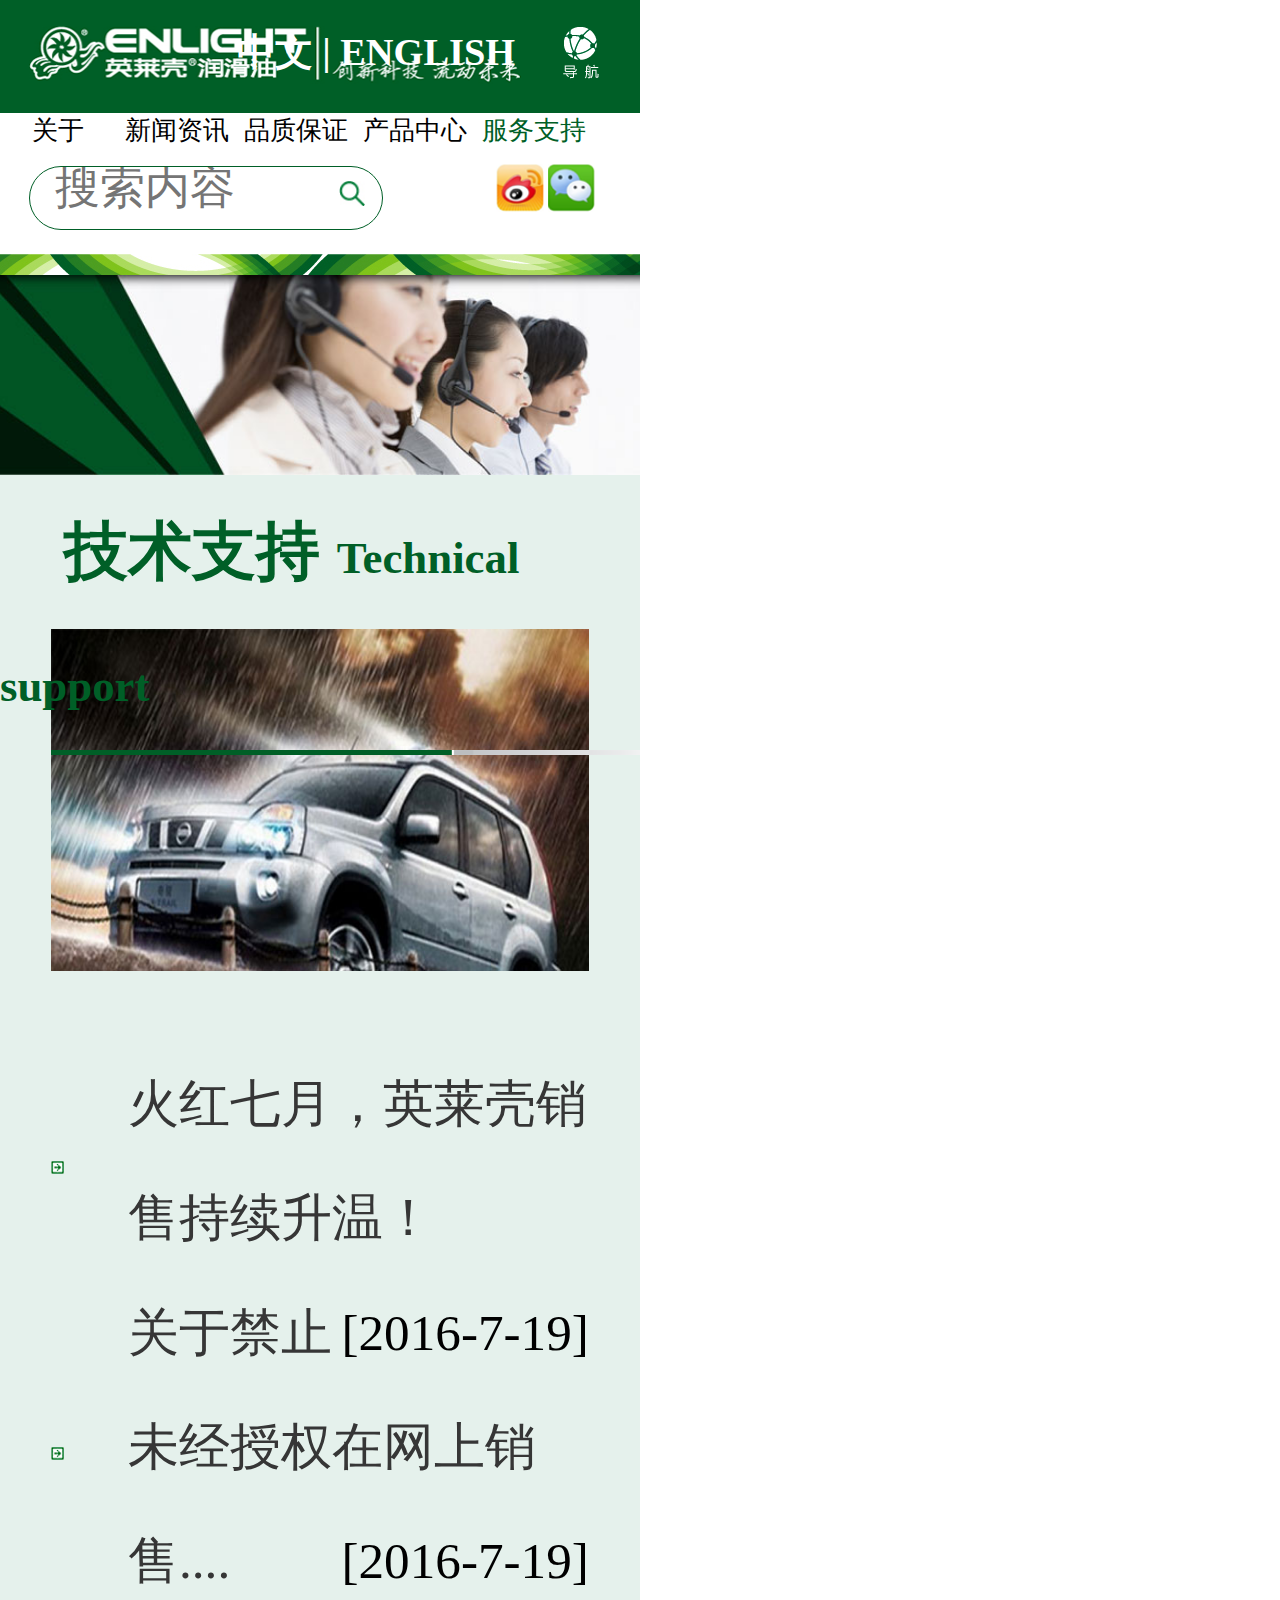
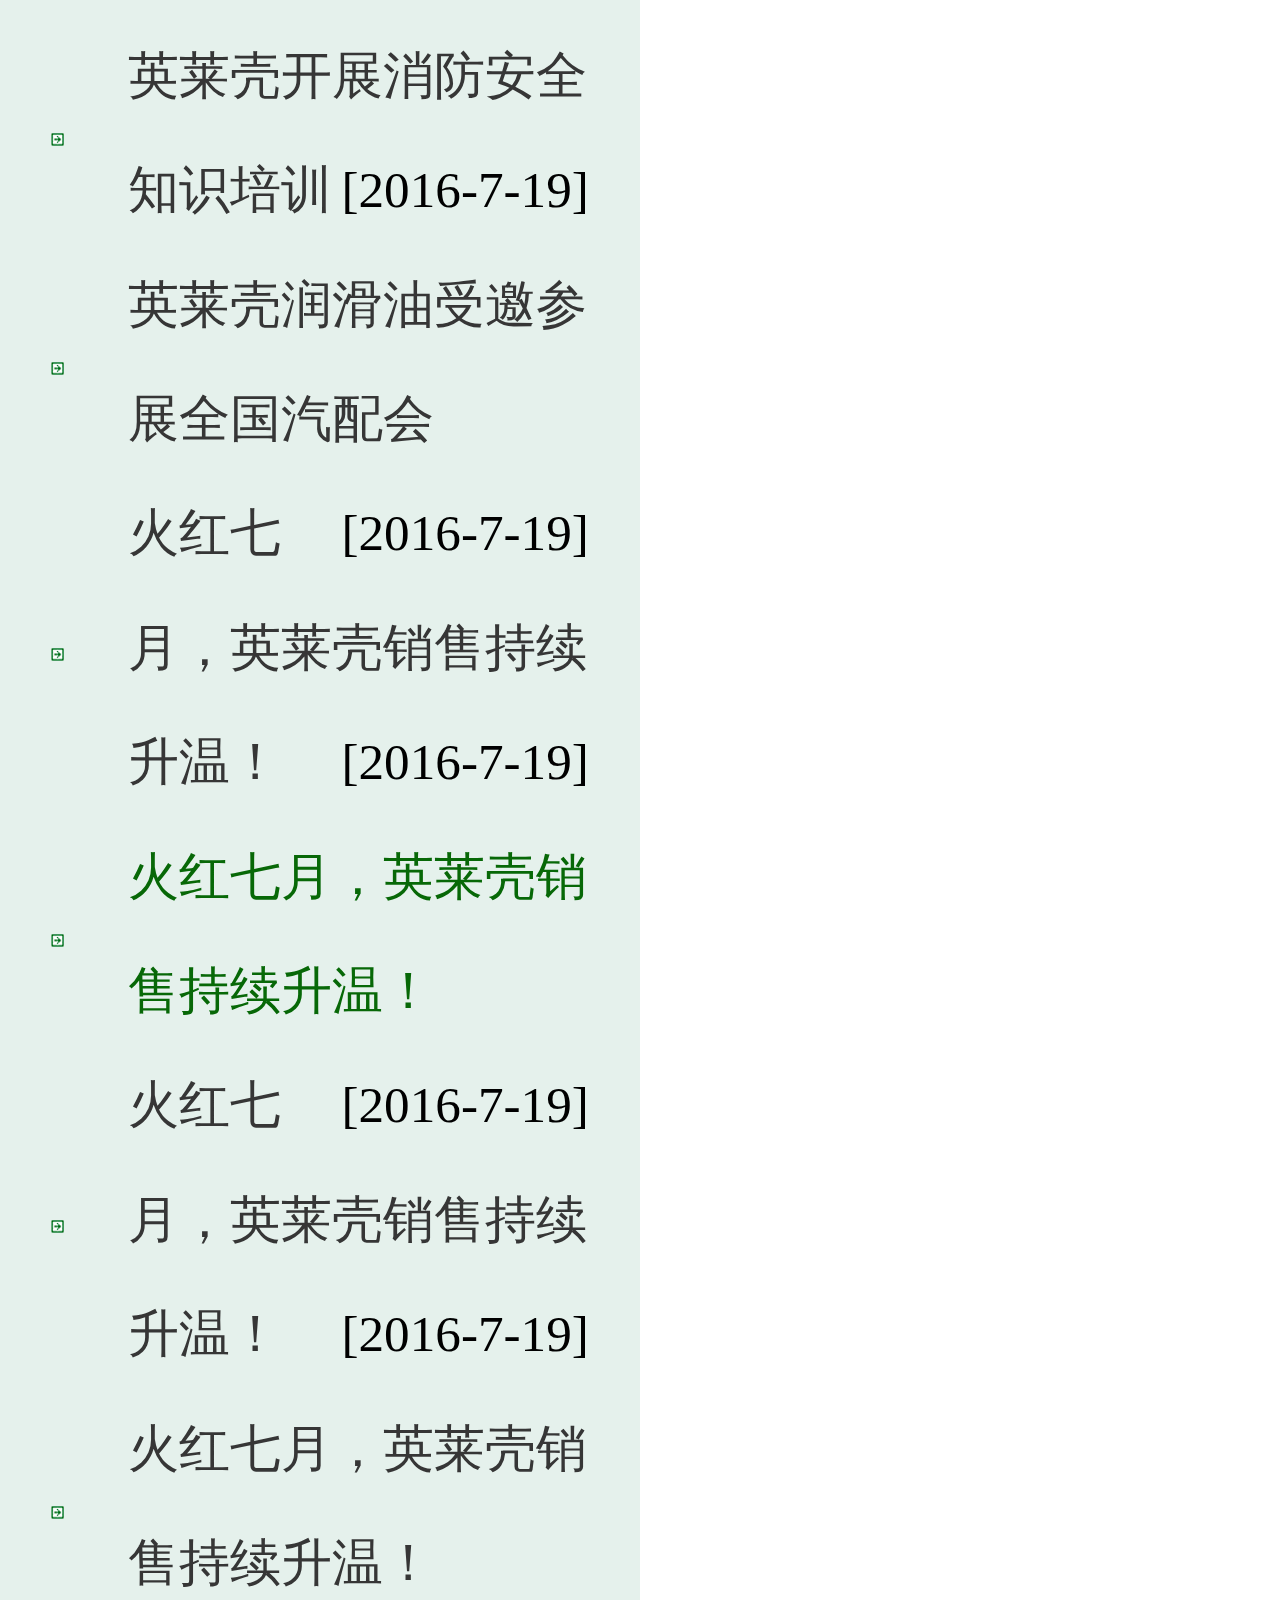
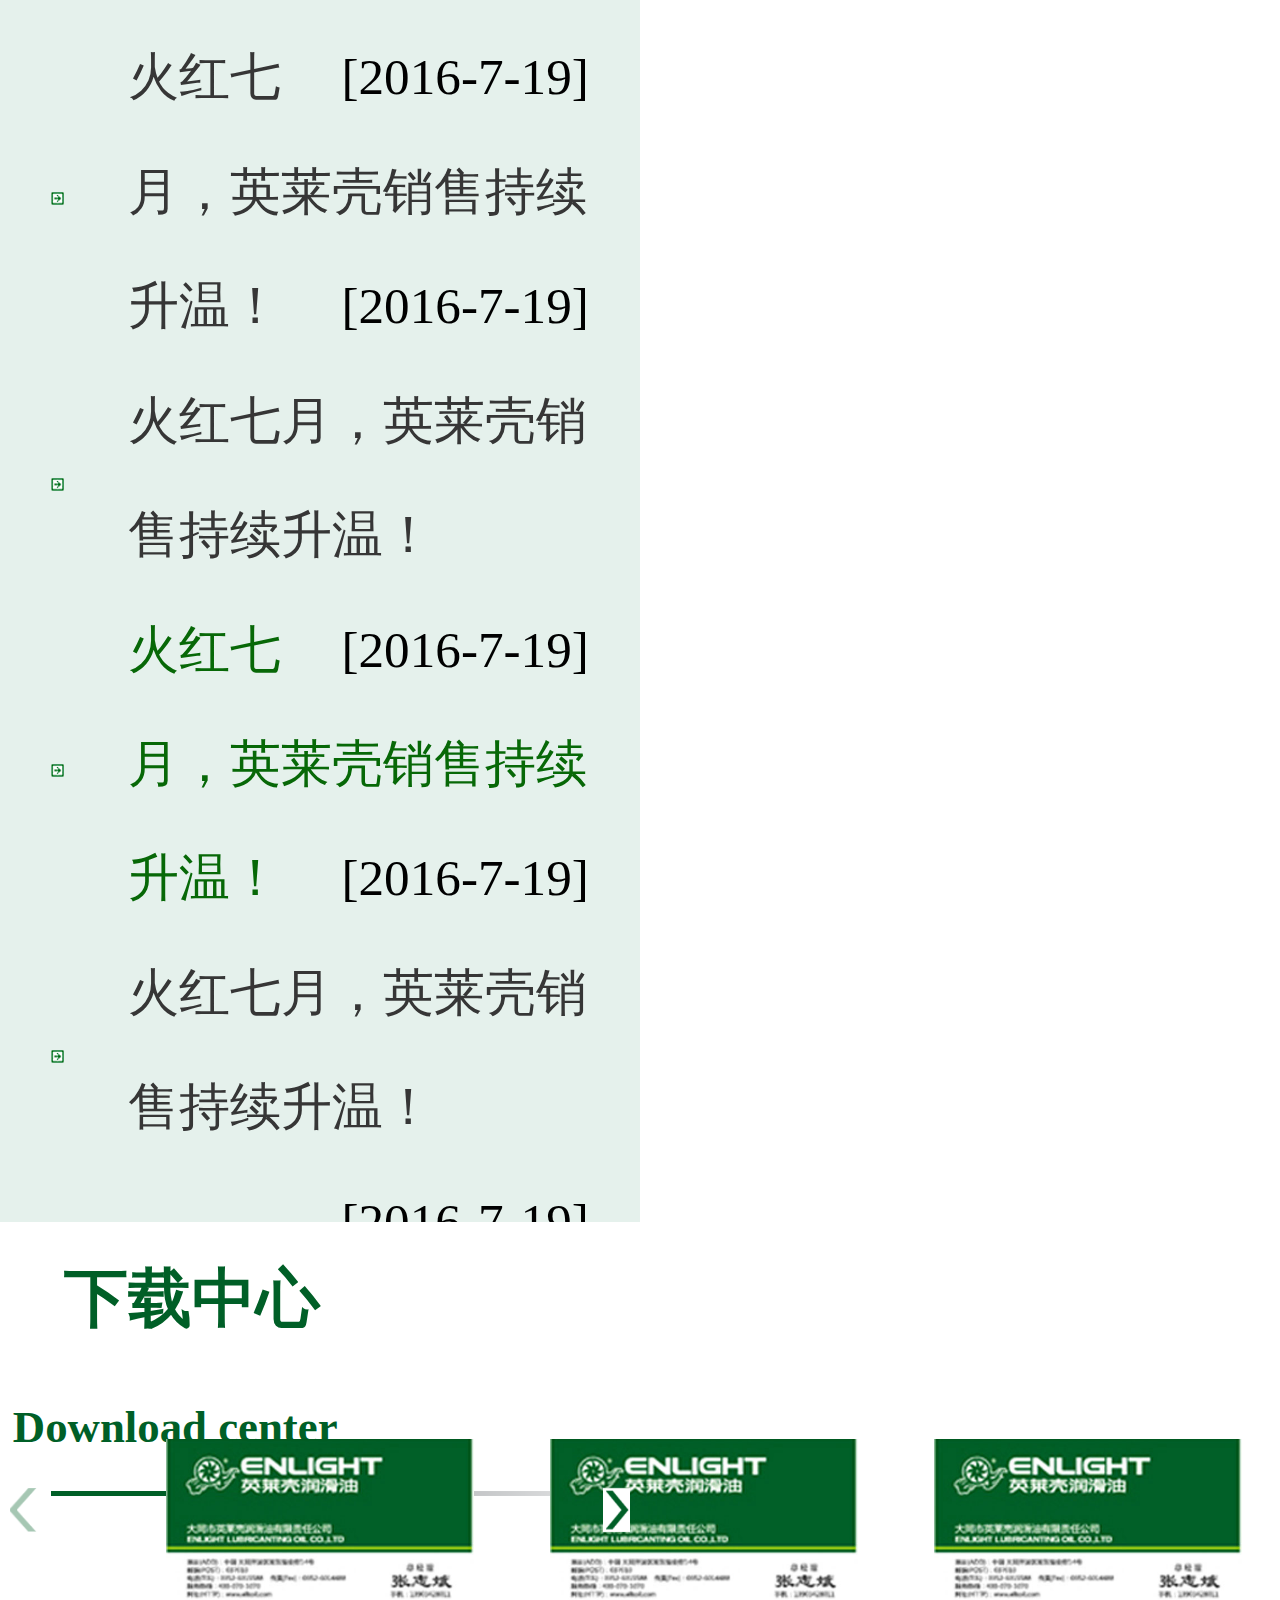
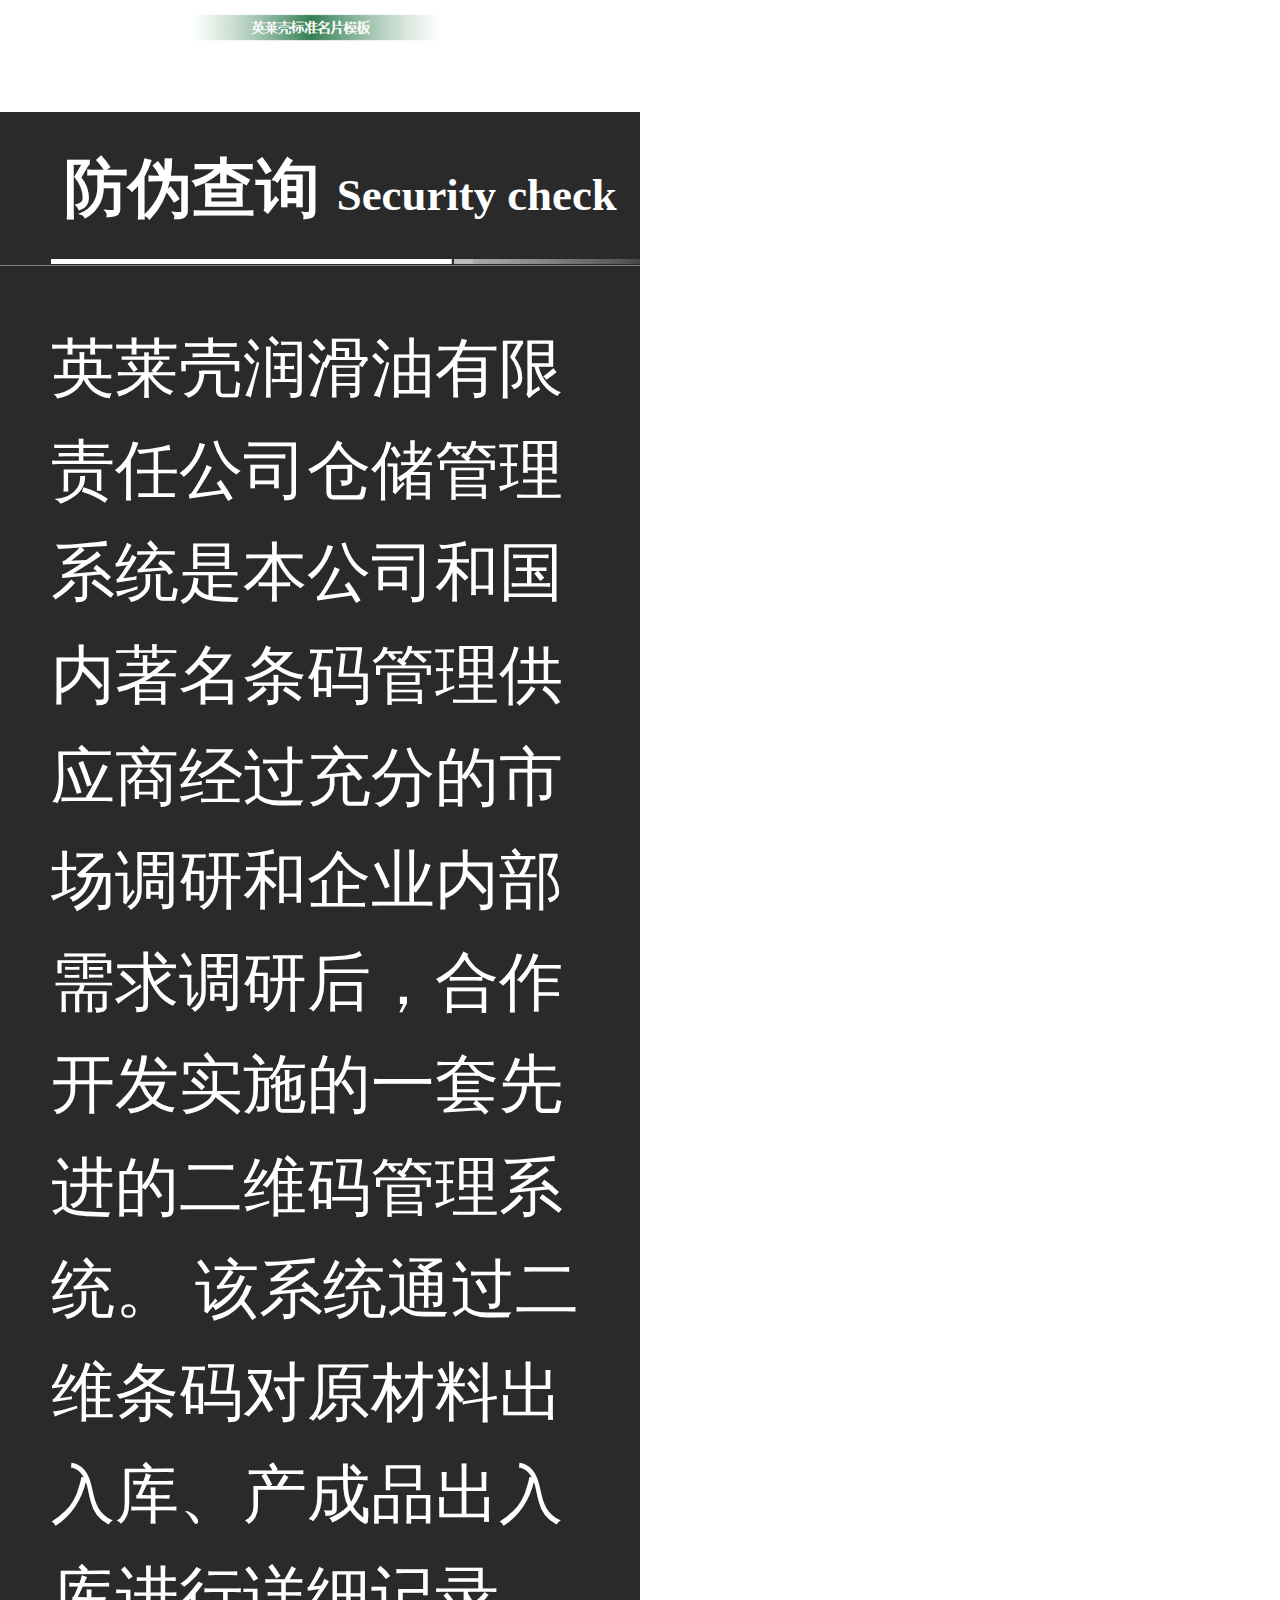
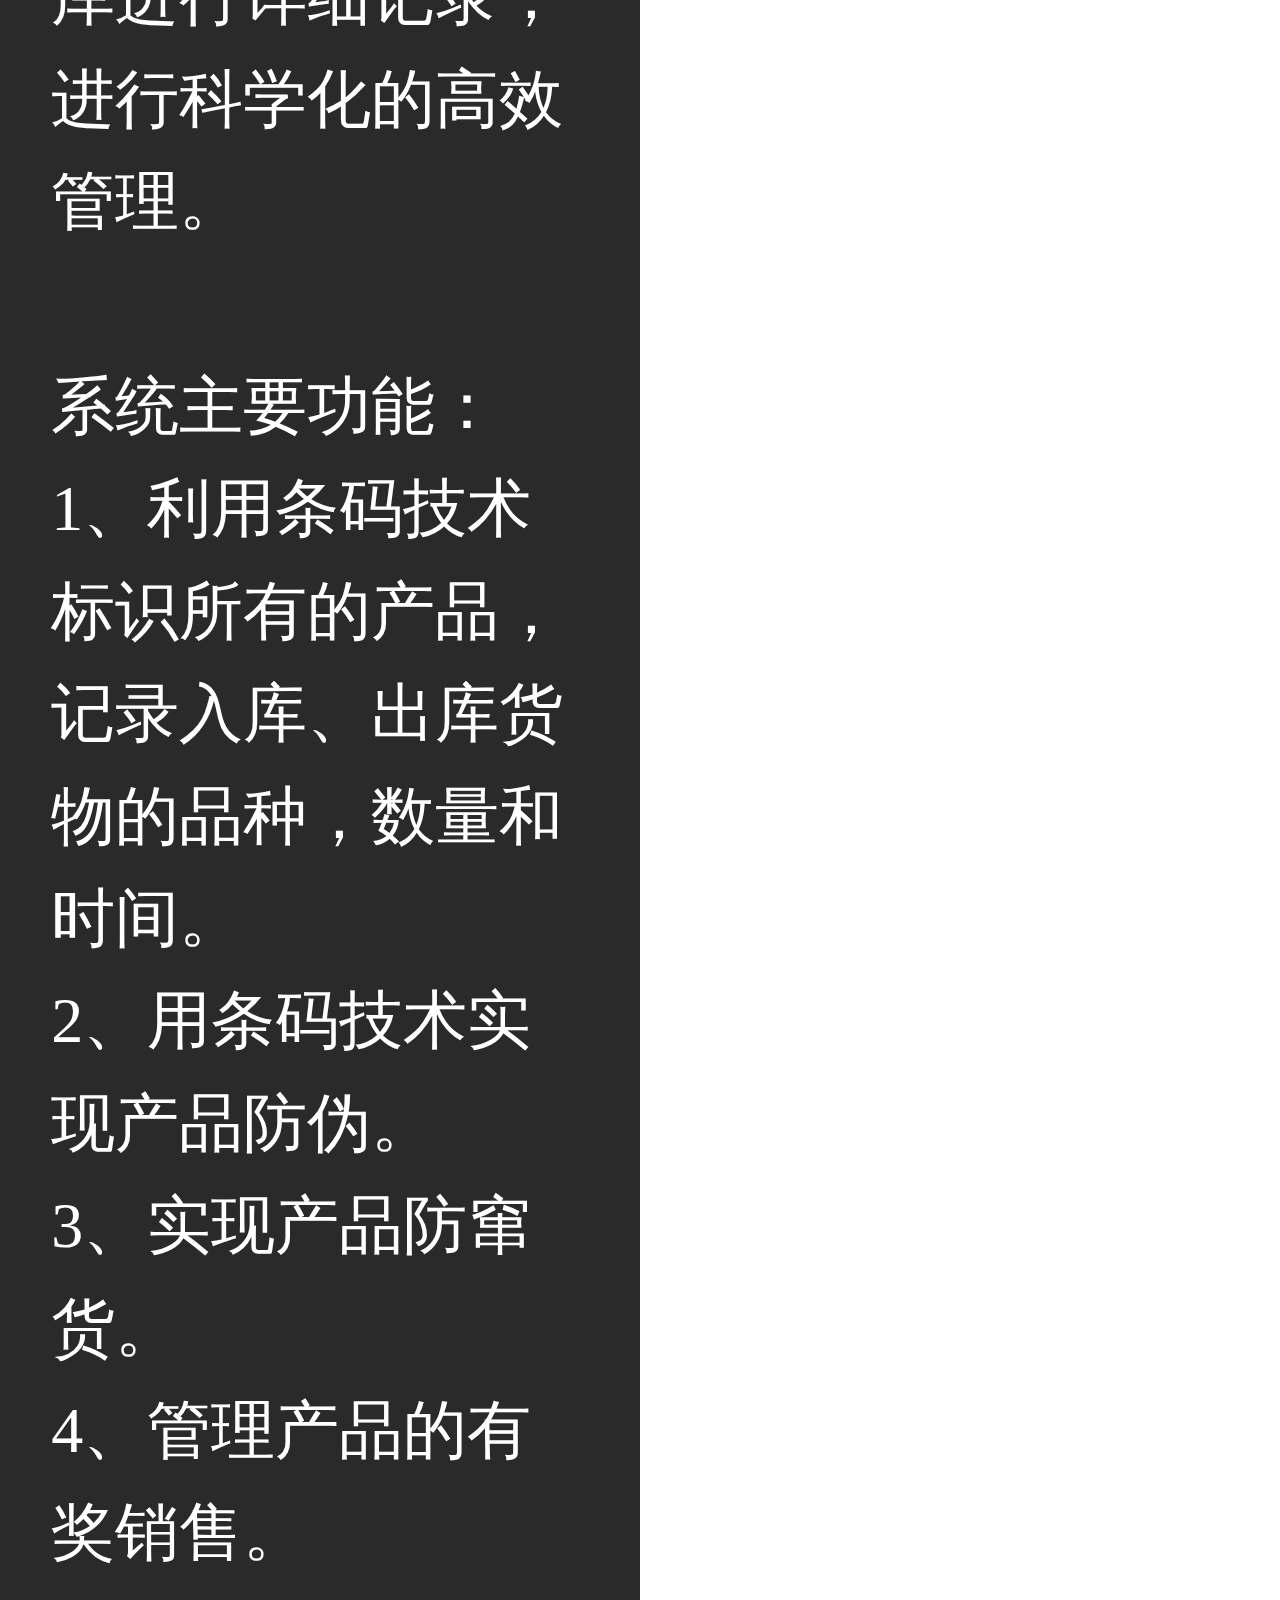
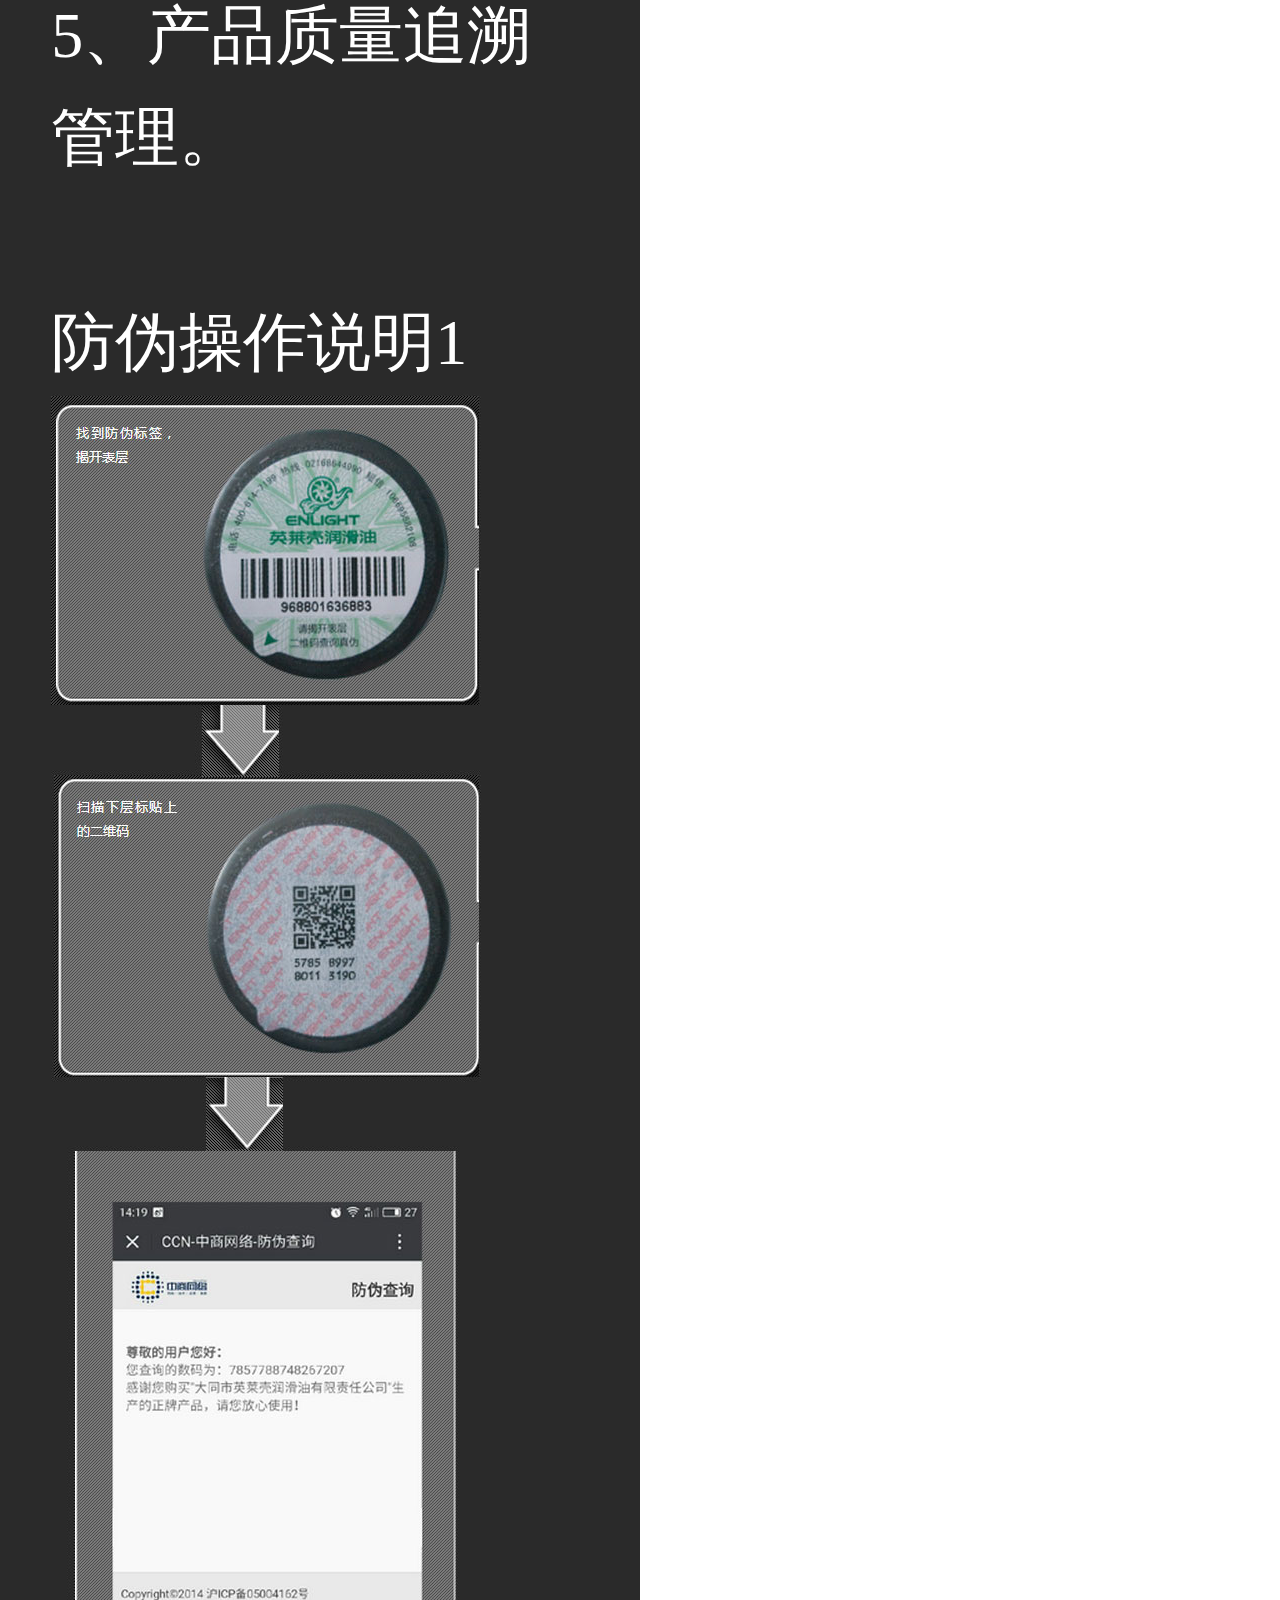
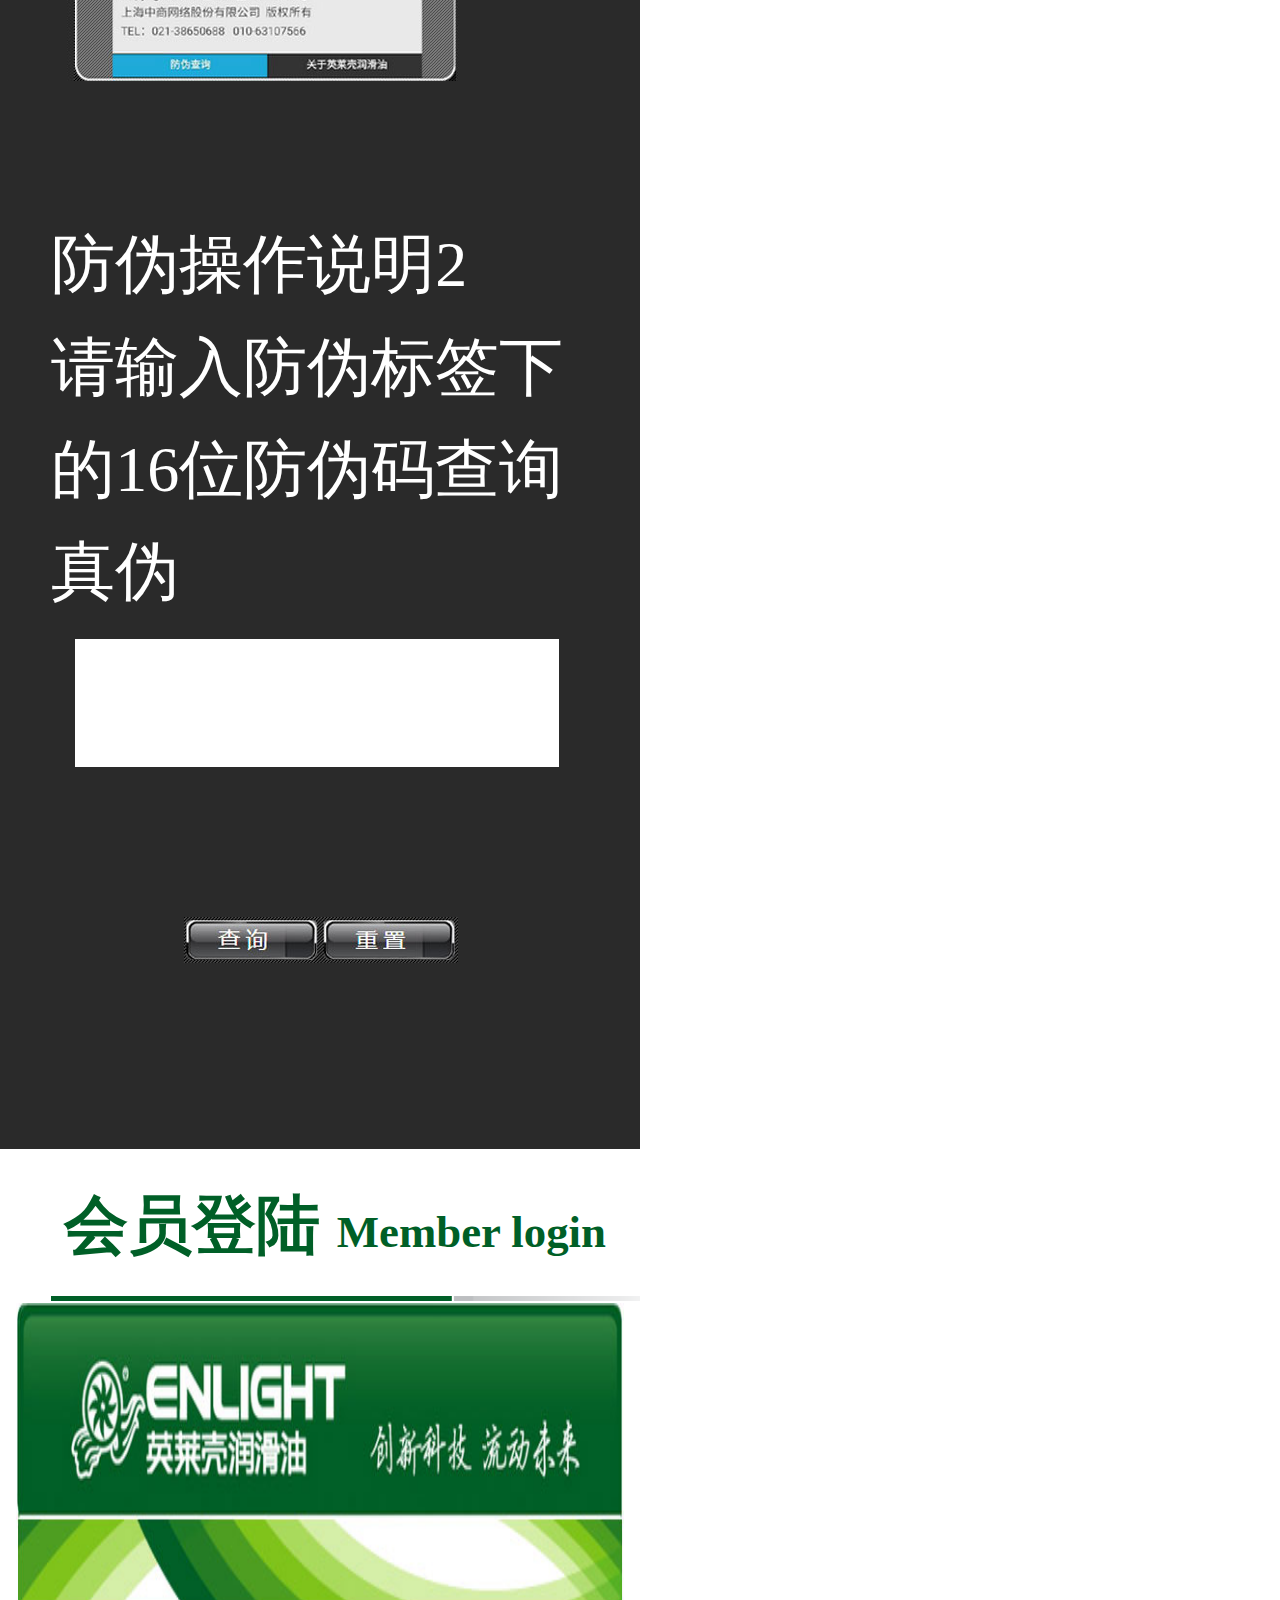
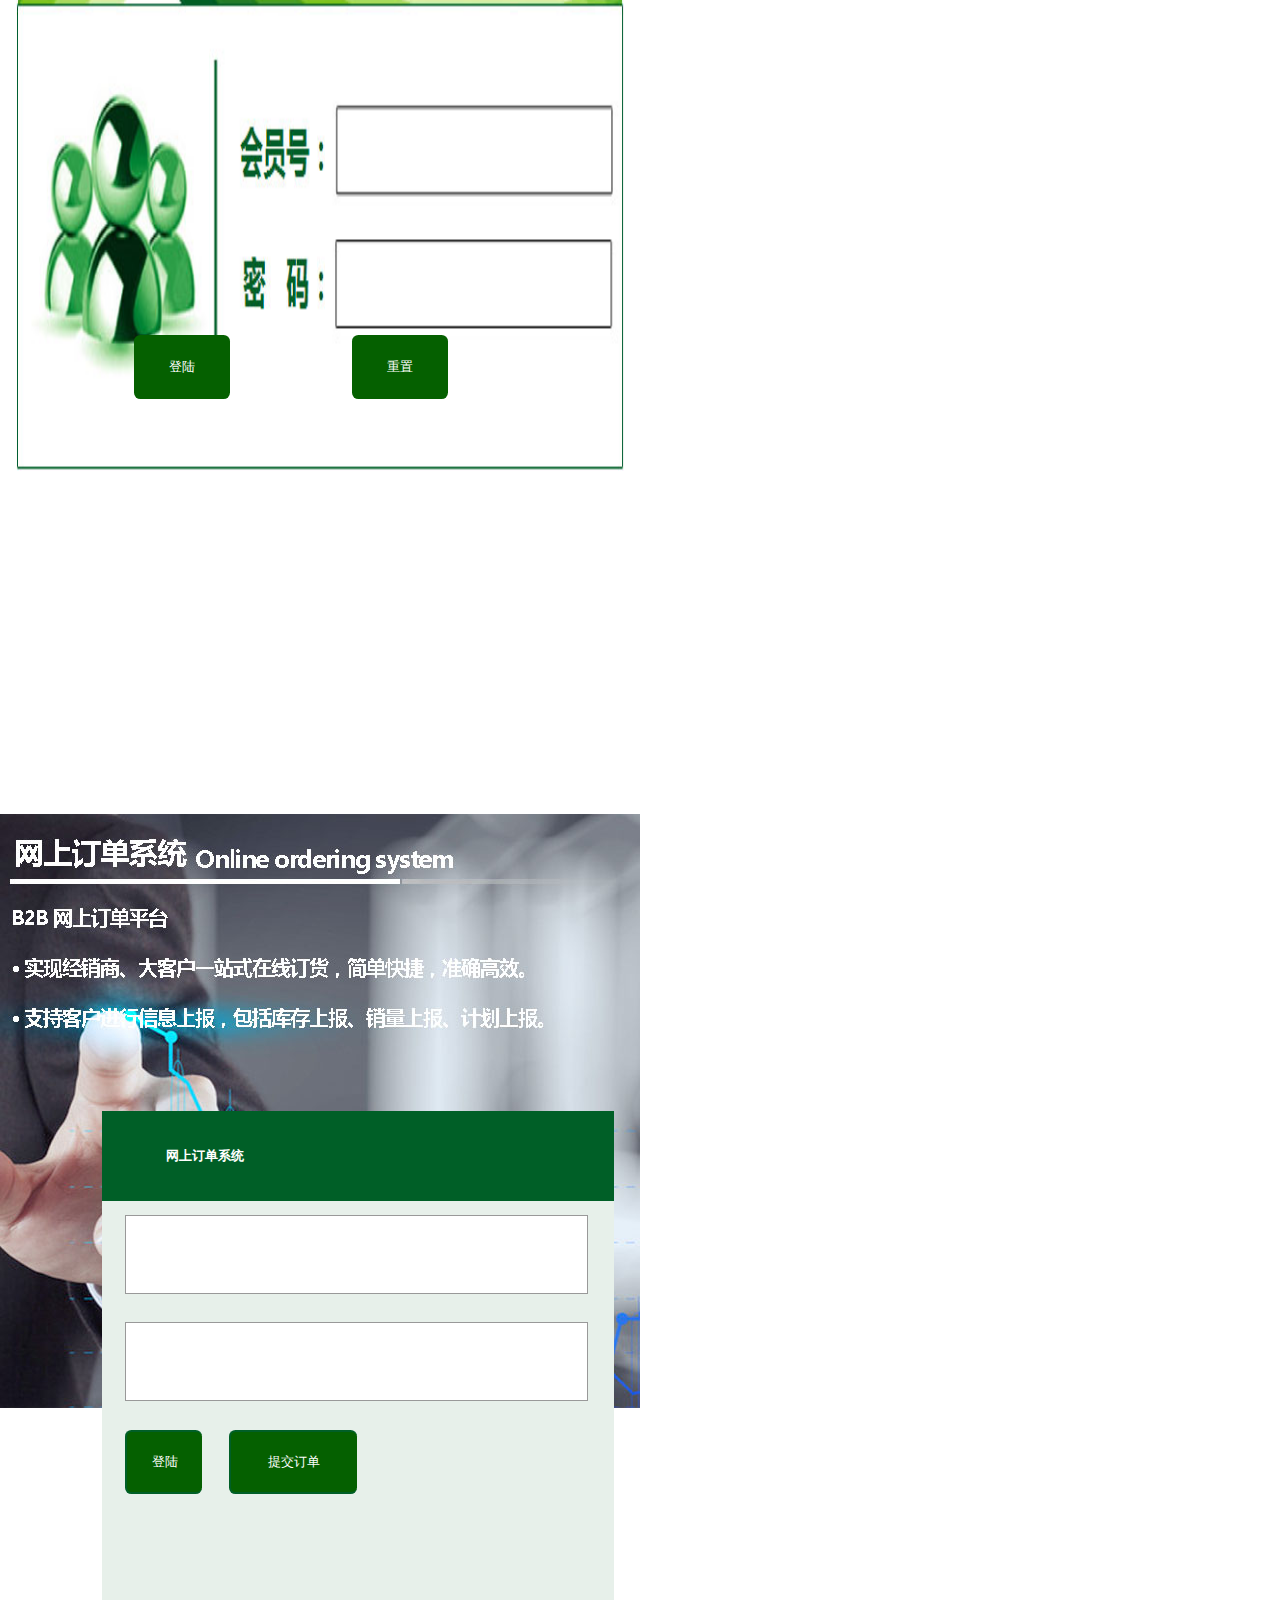
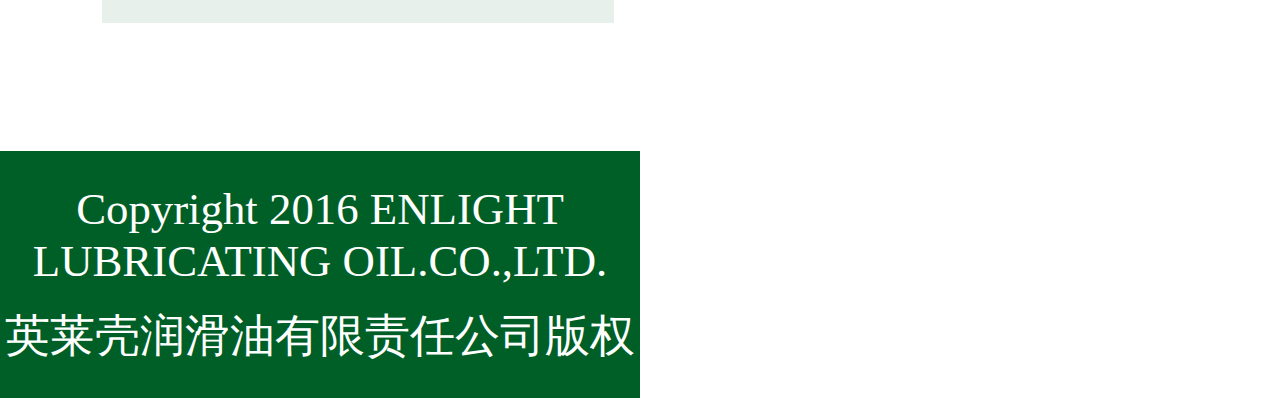
<file: service.html>
<!DOCTYPE html>
<html lang="en">
<head>
    <meta charset="UTF-8">
    <title>service</title>
    <meta name="viewport"   content="width=device-width, initial-scale=1, maximum-scale=1, user-scalable=no">
    <meta name="format-detection" content="telephone=no">
    <link href="css/index.css" rel="stylesheet" type="text/css">
    <link href="css/about.css" rel="stylesheet" type="text/css">
    <link href="css/swiper-3.3.1.min.css" rel="stylesheet" type="text/css">

</head>
<body>

<div class="nav">
    <img src="images/logo1.png" class="nav-logo1">
    <img src="images/logo2.png" class="nav-logo2">
    <div class="language">
        <span>中文</span> | <span>ENGLISH</span>
    </div>



</div>
<div class="nav-p">
    <div class="nav-text"><a href="about.html">关于</a></div>
    <div class="nav-text"><a href="news.html">新闻资讯</a></div>
    <div class="nav-text"><a href="quality.html">品质保证</a></div>
    <div class="nav-text"><a href="product.html">产品中心</a></div>
    <div class="nav-text active"><a href="service.html">服务支持</a></div>
    <!-- <div class="nav-text">招商专区</div> -->
    <!-- <div class="nav-text">人力资源</div> -->
    <!-- <div class="nav-text">供应商合作</div> -->
</div>

<div class="search">
    <input type="text" placeholder="搜索内容" class="about-input">
    <img src="images/about-search.png" class="serachBtn search-about">
    <img src="images/weibo.png" class="weibo">
    <img src="images/weixin.png" class="weixin">
</div>

<img src="images/bac.png" class="bac">
<div class="swiper-container">
    <div class="swiper-wrapper">
        <!--<div class="swiper-slide"><img src="images/banner1.png" class="banner-img"></div>-->
        <div class="swiper-slide"><div class="middle-img" style="background-image: url('images/service-banner1.jpg')"></div></div>
        <!-- <div class="swiper-slide"><div class="middle-img" style="background-image: url('images/service-banner2.jpg')"></div></div>
        <div class="swiper-slide"><div class="middle-img" style="background-image: url('images/service-banner1.jpg')"></div></div> -->
    </div>
    <!-- Add Pagination -->
    <!-- <div class="swiper-pagination"></div> -->

</div>
<div class="title tech-supp">
    <div class="title-green about-title">
        <span class="title-text1">技术支持</span>
        <span class="title-text2">Technical support</span></div>
    <!-- <div class="right-angle"></div> -->
    <!-- <div class="title-grey"></div> -->
</div>

<div class="about-text dynamics tech-supp">
    <img src="images/service1.jpg" >
</div>
<ul class="news-list tech-supp">
    <li><a href="#">火红七月，英莱壳销售持续升温！</a><span>[2016-7-19]</span></li>
    <li><a href="#">关于禁止未经授权在网上销售....</a><span>[2016-7-19]</span></li>
    <li><a href="#">英莱壳开展消防安全知识培训</a><span>[2016-7-19]</span></li>
    <li><a href="#">英莱壳润滑油受邀参展全国汽配会</a><span>[2016-7-19]</span></li>
    <li><a href="#">火红七月，英莱壳销售持续升温！</a><span>[2016-7-19]</span></li>
    <li class="on"><a href="#">火红七月，英莱壳销售持续升温！</a><span>[2016-7-19]</span></li>
    <li><a href="#">火红七月，英莱壳销售持续升温！</a><span>[2016-7-19]</span></li>
    <li><a href="#">火红七月，英莱壳销售持续升温！</a><span>[2016-7-19]</span></li>
    <li><a href="#">火红七月，英莱壳销售持续升温！</a><span>[2016-7-19]</span></li>
    <li><a href="#">火红七月，英莱壳销售持续升温！</a><span>[2016-7-19]</span></li>
    <li class="on"><a href="#">火红七月，英莱壳销售持续升温！</a><span>[2016-7-19]</span></li>
    <li><a href="#">火红七月，英莱壳销售持续升温！</a><span>[2016-7-19]</span></li>
</ul>

<div class="title story-title agent">
    <div class="title-green about-title">
        <span class="title-text1">下载中心</span>
        <span class="title-text2">Download center</span></div>
    <!-- <div class="right-angle"></div> -->
    <!-- <div class="title-grey"></div> -->
</div>


<div class="swiper-container2 service-container">
    <div class="swiper-wrapper" style="min-height: 80px;">
        <div class="swiper-slide"><img src="images/service2.jpg"></div>
        <div class="swiper-slide"><img src="images/service2.jpg"></div>
        <div class="swiper-slide"><img src="images/service2.jpg"></div>
    </div>
    <div class="swiper-button-prev"></div>
    <div class="swiper-button-next"></div>
    <img src="images/service3.jpg">
</div>

<div class="title story-title">
    <div class="title-green about-title">
        <span class="title-text1">防伪查询</span>
        <span class="title-text2">Security check</span></div>
    <!-- <div class="right-angle"></div> -->
    <!-- <div class="title-grey"></div> -->
</div>

<div class="story-text news-dl">
    <p>英莱壳润滑油有限责任公司仓储管理系统是本公司和国内著名条码管理供应商经过充分的市场调研和企业内部需求调研后，合作开发实施的一套先进的二维码管理系统。 该系统通过二维条码对原材料出入库、产成品出入库进行详细记录，进行科学化的高效管理。</p>

    <p class="text-tit">系统主要功能：</p>
    <p>1、利用条码技术标识所有的产品，记录入库、出库货物的品种，数量和时间。</p>
    <p>2、用条码技术实现产品防伪。</p>
    <p>3、实现产品防窜货。</p>
    <p>4、管理产品的有奖销售。</p>
    <p>5、产品质量追溯管理。</p>

    <p class="text-tit">防伪操作说明1</p>
    
    <img src="images/service4.jpg">
    <p class="text-tit">防伪操作说明2</p>
    <p>请输入防伪标签下的16位防伪码查询真伪</p>
    <form action="" name="">
        <input type="text" name="" class="service-text" />
        <div class="btn">
            <input type="button" name="" class="service-button" />
            <input type="button" name="" class="service-button" />
        </div>
    </form>
</div>

<div class="title">
    <div class="title-green about-title">
        <span class="title-text1">会员登陆</span>
        <span class="title-text2">Member login</span></div>
    <!-- <div class="right-angle"></div> -->
    <!-- <div class="title-grey"></div> -->
</div>

<div class="develop-content service-login">

    <div class="service-loginbg">
        <input type="text" name="" />
        <input type="password" name="" />
        <input type="button" name="" value="登陆" class="aa" />
        <input type="button" name="" value="重置" class="bb" />
    </div>

</div>

<div class="order-bg">

    <div class="order-login">

        <div class="order-loginbg">
            <h5>网上订单系统</h5>
            <input type="text" name="" />
            <input type="password" name="" />
            <input type="button" name="" value="登陆" class="aa" />
            <input type="button" name="" value="提交订单" class="bb" />
        </div>

    </div>
</div>


<div class="bottom">
    <p class="bottom-text">Copyright 2016 ENLIGHT LUBRICATING OIL.CO.,LTD.</p>
    <p class="bottom-text">  英莱壳润滑油有限责任公司版权</p>

</div>


<script src="js/swiper-3.3.1.min%20(1).js"></script>
<script src="js/jquery-3.1.1.min.js"></script>
<script>
    var swiper = new Swiper('.swiper-container', {
        pagination: '.swiper-pagination',
        // nextButton: '.swiper-button-next',
        // prevButton: '.swiper-button-prev',
        paginationClickable: true,
        spaceBetween: 30,
        centeredSlides: true,
        autoplay: 3500,
        autoplayDisableOnInteraction: false
    });
</script>
<script>
    var swiper = new Swiper('.swiper-container2', {
        prevButton:'.swiper-button-prev',
        nextButton:'.swiper-button-next',
    });
</script>
<script type="text/javascript">
    $(document).ready(function(){
        $(".nav-logo2").click(function(){
            $(".nav-p").toggle(300);
        });
    });
</script>
</body>
</html>
</file>
<file: css/index.css>
/*公共部分*/
@charset "utf-8";
* {
    margin: 0;
    padding: 0;
}


body
{
    float: left;
    font-family: "Microsoft YaHei";
    width: 100%;
    max-width: 640px;
    margin: 0 auto;
    clear: both;

}
img{
    max-width: 100%;
}

/*顶部导航*/
.nav{
    width: 100%;
    padding: 4% 0;
    background-color:#005f27;
    position: relative;

}
.nav-logo1{
    margin-left: 4.5%;
    width: 77%;
}
.nav-logo2{
   position: absolute;
    max-width: 42px;
    width: 7%;
    top:19%;
    right: 6%;
}
.language{
    position: absolute;
    top:24%;
    right: 19.5%;
    font-size: 3vw;
    font-weight: 600;
    color: white;
 }


/*搜索界面*/
.bac{
    margin-top: 1%;
}
.search{
    width: 100%;
    position: relative;
}
input{
    width: 55%;
    height:4.8vw;
    margin: 2.8% 0;
    margin-left: 4.5%;
    border: 2px solid #005f27;
    border-right: 12px solid #005f27;
}

.serachBtn{
    width: 10%;
    position: absolute;
    top:29%;
    left:50%;
}
::-moz-placeholder {


    font-size:3.5vw;
    text-indent: 2vw;
    line-height: 5vw;

}
:-ms-input-placeholder {

    font-size: 3.5vw;
    text-indent: 2vw;
    line-height: 5vw;
}
::-webkit-input-placeholder {

    font-size: 3.5vw;
    text-indent: 2vw;
    line-height: 5vw;
}
.nav-p{
   display: block;
}
.nav-text{
    display: inline-block;
    width: 18%;
    font-size: 2vw;
    text-align: center;
}

.nav-text a{color: #000;text-decoration: none;}
.nav-text a:hover,.nav-text.active a{color: #005F27;}

.weibo,.weixin{
    width: 7.5%;
    position: absolute;
    top:16%;
    right: 15%;
}
.weixin{
    width: 7.3%;
    right: 7%;
}

.swiper-wrapper{
    width: 100%;
    min-height: 200px;
}
.banner-img{
  width: 100%;
    height: 100%;
}


/*产品介绍部分 */

   /*产品介绍标题*/
.title{
    float: left;
    padding: 2% 0;
    width: 100%;
    position: relative;
}
.title-green,.title-grey{
    float: left;
    width: 64%;
    height: 10vw;
    background-color: #005f27;
}
.title-grey{
    margin-left:1%;
    width: 35%;
    background-color:#c4c4c4 ;
}
.right-angle{
    position: absolute;
    width: 0;
    height: 0;
    border-top: 2.6vw solid transparent;
    border-left: 5.2vw solid #005f27;
    border-bottom: 2.6vw solid transparent;
    top:35%;
    right: 32%;
}


.title-text1,.title-text2{
    color: white;
    font-size: 5vw;
    line-height: 10vw;
    margin-left:5vw;
}
.title-text2{
    font-size: 3.5vw;
    margin-left:1vw;
}

.about-enlight{
    padding: 5% 1% 0 3%;
    background-color: #005f27;
    color: white;
    font-size: 3.5vw;
    line-height: 8vw;
    margin-top: -0.8%;
}

.more{
    margin: 8% 0;
    width: 22%;
}


/*技术支持*/
.support-content{
    float: left;
}
.support{
    display: inline-block;
    height: 56%;
    width: 32%;
    text-align: center;
    color: #005f27;
    overflow: hidden;
    margin: 3% 0;
}

.support-img{
    width: 83%;
    max-width:155px;
}


/*新闻*/

.news-content{
    width: 100%;
    background-color:#e5e5e5 ;
    //padding-left: 1%;
    float: left;
}
.news-img-company{
    width: 95%;
    margin: 2% auto;
}
.news-first-title{
    font-size: 5vw;
    color: #005f27;
    font-weight: bolder;
    margin: 4% 0;
    padding-left:4%;
}


.news-details{
    margin: 3% 2% 0 6%;
    color:#929292 ;
    font-size: 3.8vw;
    line-height: 10vw;
    border-bottom: 1px solid #dedfde;
    padding-bottom:10%;
}
.news-second-title{
    font-weight: 400;
    font-size: 4.5vw;
    color: black;
    text-align: center;
}

/*品质保证*/
.quality-img{


}
.quality-content{
   overflow: hidden;
    width: 100%;
    padding:4% 0 3% 0;
    float: left;
    background-color:#e5e5e5 ;
}
.swiper-wrapper{
    width: 100%;
    height: 55vw;!important;
}
.swiper-slide{
   // max-width: 50%;!important;
}
.middle-img{
    width:100% ;
    height: 200px;
    background-repeat: no-repeat;
    background-position: center center;
    background-size: cover;
    background-position:50% 50%
}
.swiper-pagination2{
    text-align: center;
    display: none;
}
/*联系我们*/
.contact-content{
    width: 100%;
    padding: 3% 0;
    float: left;
    background-color:white ;

}

.contact-text{
    color: #005f27;
    font-size: 3.5vw;
    line-height: 5vw;
    padding: 2% 0;
    margin-left: 10%;
}
.contact-important{
    font-size: 6vw;
    font-weight: 600;

    margin: 5% 0 5% 10%;

}


/*底部*/
.bottom{
    width: 100%;
    float: left;
    background-color: #005f27;
    padding: 2% 0;
    text-align: center;
    font-size: 3.5vw;
}
.bottom-text{
    margin: 3% 0;
    color: white;
}
</file>
<file: css/about.css>
@charset "utf-8";.bac{display:block;}input.about-input{border:1px solid #005f27;border-radius:4.8vw;text-indent:2vw;outline:none;}.serachBtn.search-about{width:4%;left:53%;top:33%;}.title{float:none;}.about-title{background-color:transparent;width:100%;float:none;}.about-title .title-text1,.about-title .title-text2{color:#005f27;font-weight:bold;}.about-title:after{content:'';display:block;height:5vw;background:url(../images/bottom-line.png) no-repeat 4vw 0;background-size:100%;}.about-text{padding:0 4vw;font-size:5vw;line-height:8vw;color:#6d6e71;}.about-text p{margin-top:8vw;}.about-text p:last-child{margin-bottom:8vw;}.culture-title{background-color:#dcddde;}.culture-content{background-color:#dcddde;}.culture{display:inline-block;height:56%;width:32%;text-align:center;color:#005f27;padding:5% 0;position:relative;}.culture.on:after{content:'';position:absolute;width:0;height:0;border-left:2.0vw solid transparent;border-bottom:5.0vw solid #f0eeee;border-right:2.0vw solid transparent;bottom:0;left:50%;margin-left:-2.5vw;}.culture span{font-size:3.0vw;}.culture-text{background-color:#f0eeee;padding:4vw;color:#6d6e71;font-size:5vw;line-height:8vw;}.story-title,.story-text{background-color:#2a2a2a;}.story-text{padding:4vw;color:#fff;font-size:5vw;line-height:8vw;}.story-title .about-title .title-text1,.story-title .about-title .title-text2{color:#fff;}.story-title .about-title:after{background-image:url(../images/bottom-line-whrite.png);}.develop-title{background-color:#dcddde;padding-bottom:5%;}.develop-content{float:left;}.develop-content .develop{display:inline-block;width:49%;}.develop-content .develop .develop-img{width:100%;}.develop-text{padding:4vw;}.develop-text h1{color:#006230;font-size:7vw;line-height:10vw;}.develop-text h5{color:#006230;font-size:5vw;line-height:10vw;}.develop-text h5 img{width:70%;margin:3vw 0;}.develop-text p{color:#6d6e71;font-size:5vw;line-height:8vw;}.vi-title,.vi-content{background:url(../images/vi-bg.png);}.vi-content{padding:5vw 3vw 10vw;}.swiper-container2{position:relative;}.vi-content img{width:49%;}.vi-content .swiper-button-prev{background-image:url(../images/prev.png);background-size:44px;width:44px;}.vi-content .swiper-button-next{background-image:url(../images/next.png);background-size:44px;width:44px;}.factory-title{background-color:#dcddde;padding-bottom:5%;}.factory-content{padding:4vw;}.factory-content .factory{display:inline-block;width:49%;}.factory-content .factory .factory-img{width:100%;}.video-title{background-color:#dddddd;padding-bottom:5%;}.video-content{padding:0 4vw 8vw;background-color:#dfdfdf;}.video-content .video{display:inline-block;width:100%;}.video-content .video .video-img{width:100%;}.dynamics h1{color:#005f27;font-size:5vw;line-height:10vw;}.dynamics p{text-indent:2em;margin:4vw 0;color:#6d6e71;}.dynamics a{color:#6d6e71;}ul.news-list{padding:4vw;list-style:none;}ul.news-list li{background:url(../images/news-list.png) no-repeat left center;padding-left:6vw;line-height:8vw;}ul.news-list li a{font-size:4vw;text-decoration:none;color:#363636;}ul.news-list li span{font-size:4vw;float:right;}ul.news-list li.on a{color:#076807;}.news-dl{border-top:1px solid #7f7f7f;}.news-dl.first-dl{border-top:none;}.news-dl dt{float:left;width:35%;}.news-dl dt img{display:block;width:95%;position:relative;top:2vw;}.news-dl dd h5{font-size:4vw;}.news-dl dd p{font-size:3vw;line-height:5vw;}.develop-news{background:#cadada;}.news-media{padding:4vw;background:#cadada;float:none;}.news-media .develop{text-align:center;}.news-media h5{font-size:3.7vw;font-weight:normal;}.agent{background:#fff;}.agent .about-title .title-text1,.agent .about-title .title-text2{color:#005f27;}.agent .about-title:after{background-image:url(../images/bottom-line.png);}.agent h5,.agent p{color:#6d6e71;}.product-list{text-align:center;}.product-list h5{color:#3e3a39;font-weight:normal;}.tech-supp{background:#e5f1ec;}.service-container{padding:5vw 10vw;text-align:center;}.service-container img{max-width:80%;}.service-container .swiper-button-next{background-image:url(../images/service-next.png);top:40%;}.service-container .swiper-button-prev{background-image:url(../images/service-prev.png);top:40%;}.service-text{width:90%;height:10vw;border:none;outline:none;text-indent:3vw;}.btn{background:url(../images/btn.jpg) no-repeat center;}.service-button{width:49%;height:10vw;display:inline-block;margin-left:0;border:none;background:transparent;outline:none;}.text-tit{margin:8vw 0 0;}.service-login{float:none;}.service-loginbg{background:url(../images/service-login.jpg) no-repeat center;background-size:95% 100%;height:60vw;position:relative;}.service-loginbg input{border:none;background-color:transparent;outline:none;text-indent:2vw;}.service-loginbg input[type="text"]{position:absolute;right:7vw;top:30vw;width:40%;}.service-loginbg input[type="password"]{position:absolute;right:7vw;top:40vw;width:40%;}.service-loginbg input[type="button"].aa{position:absolute;right:32vw;top:48vw;width:15%;height:5vw;background:#056000;text-align:center;color:#fff;text-indent:0;border-radius:0.5vw;}.service-loginbg input[type="button"].bb{position:absolute;right:15vw;top:48vw;width:15%;height:5vw;background:#056000;text-align:center;color:#fff;text-indent:0;border-radius:0.5vw;}.order-bg{background:url(../images/orderbg.jpg) no-repeat center;width:100%;height:100vw;background-size:100%;position:relative;}.order-loginbg{width:80%;height:40vw;background:#e7f0ea;background-size:100%;position:absolute;bottom:10vw;left:8vw;}.order-loginbg h5{background:#005f27;color:#fff;line-height:7vw;text-indent:5vw;}.order-loginbg input[type="text"]{width:90%;border:1px solid #999;background:#fff;height:6vw;outline:none;text-indent:3vw;}.order-loginbg input[type="password"]{width:90%;border:1px solid #999;background:#fff;height:6vw;outline:none;text-indent:3vw;}.order-loginbg input.aa{width:15%;height:5vw;background:#056000;text-align:center;color:#fff;text-indent:0;border-radius:0.5vw;border-right:none;}.order-loginbg input.bb{width:25%;height:5vw;background:#056000;text-align:center;color:#fff;text-indent:0;border-radius:0.5vw;border-right:none;}.report{}.report dt{float:left;width:35%;line-height:13vw;}.report dd{}.report dd input[type="text"]{border:1px solid #666;height:8vw;outline:none;text-indent:3vw;}.report dd textarea{border:1px solid #666;height:18vw;outline:none;text-indent:3vw;margin:2.8% 0;margin-left:4.5%;width:55%;}.report i{color:red;font-style:normal;margin-right:0.3vw;}.report em{color:#fff;font-style:normal;margin-right:0.3vw;}.report-submit{border:none;background:#024e04;color:#fff;font-weight:bold;width:20vw;height:7vw;border-radius:7vw;display:block;margin:5vw auto;outline:none;}.quality-trange .swiper-button-next{background-image:url(../images/opacity-next.png);}.quality-trange .swiper-button-prev{background-image:url(../images/opacity-prev.png);}
</file>
